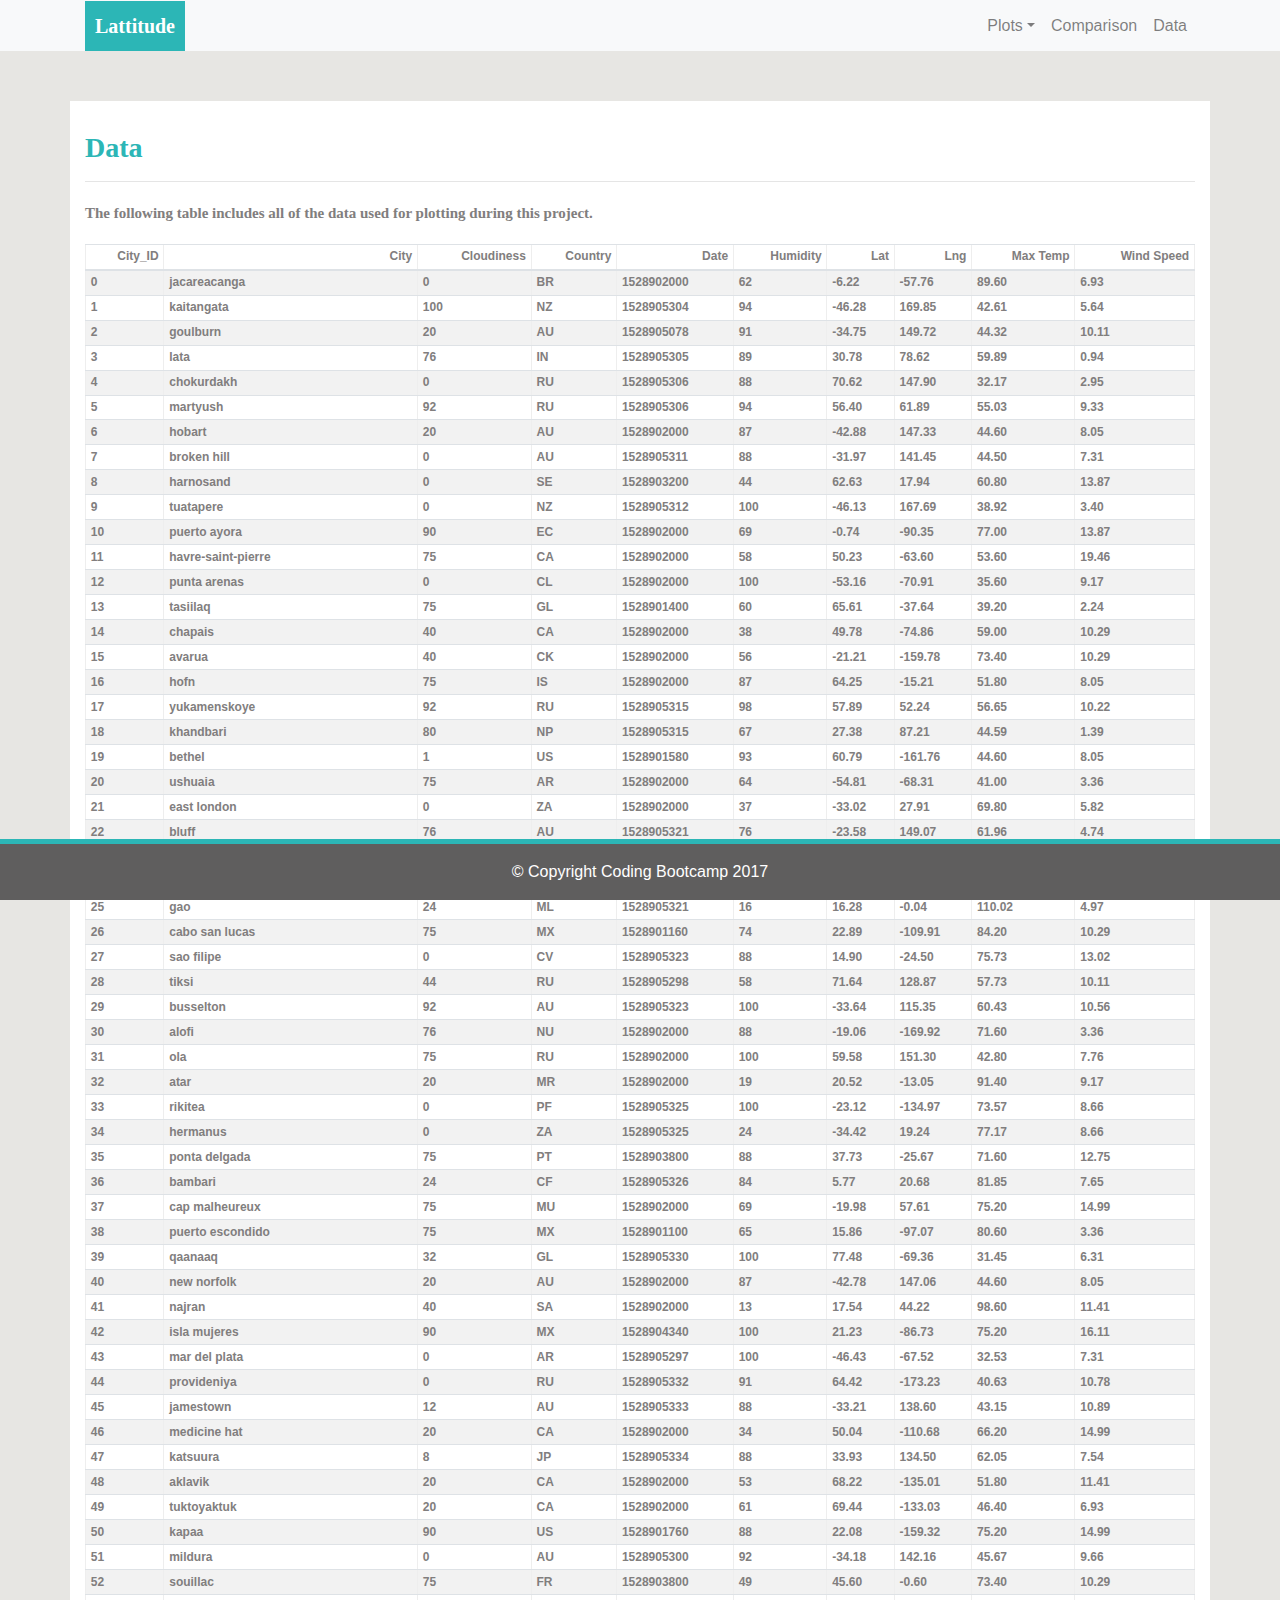
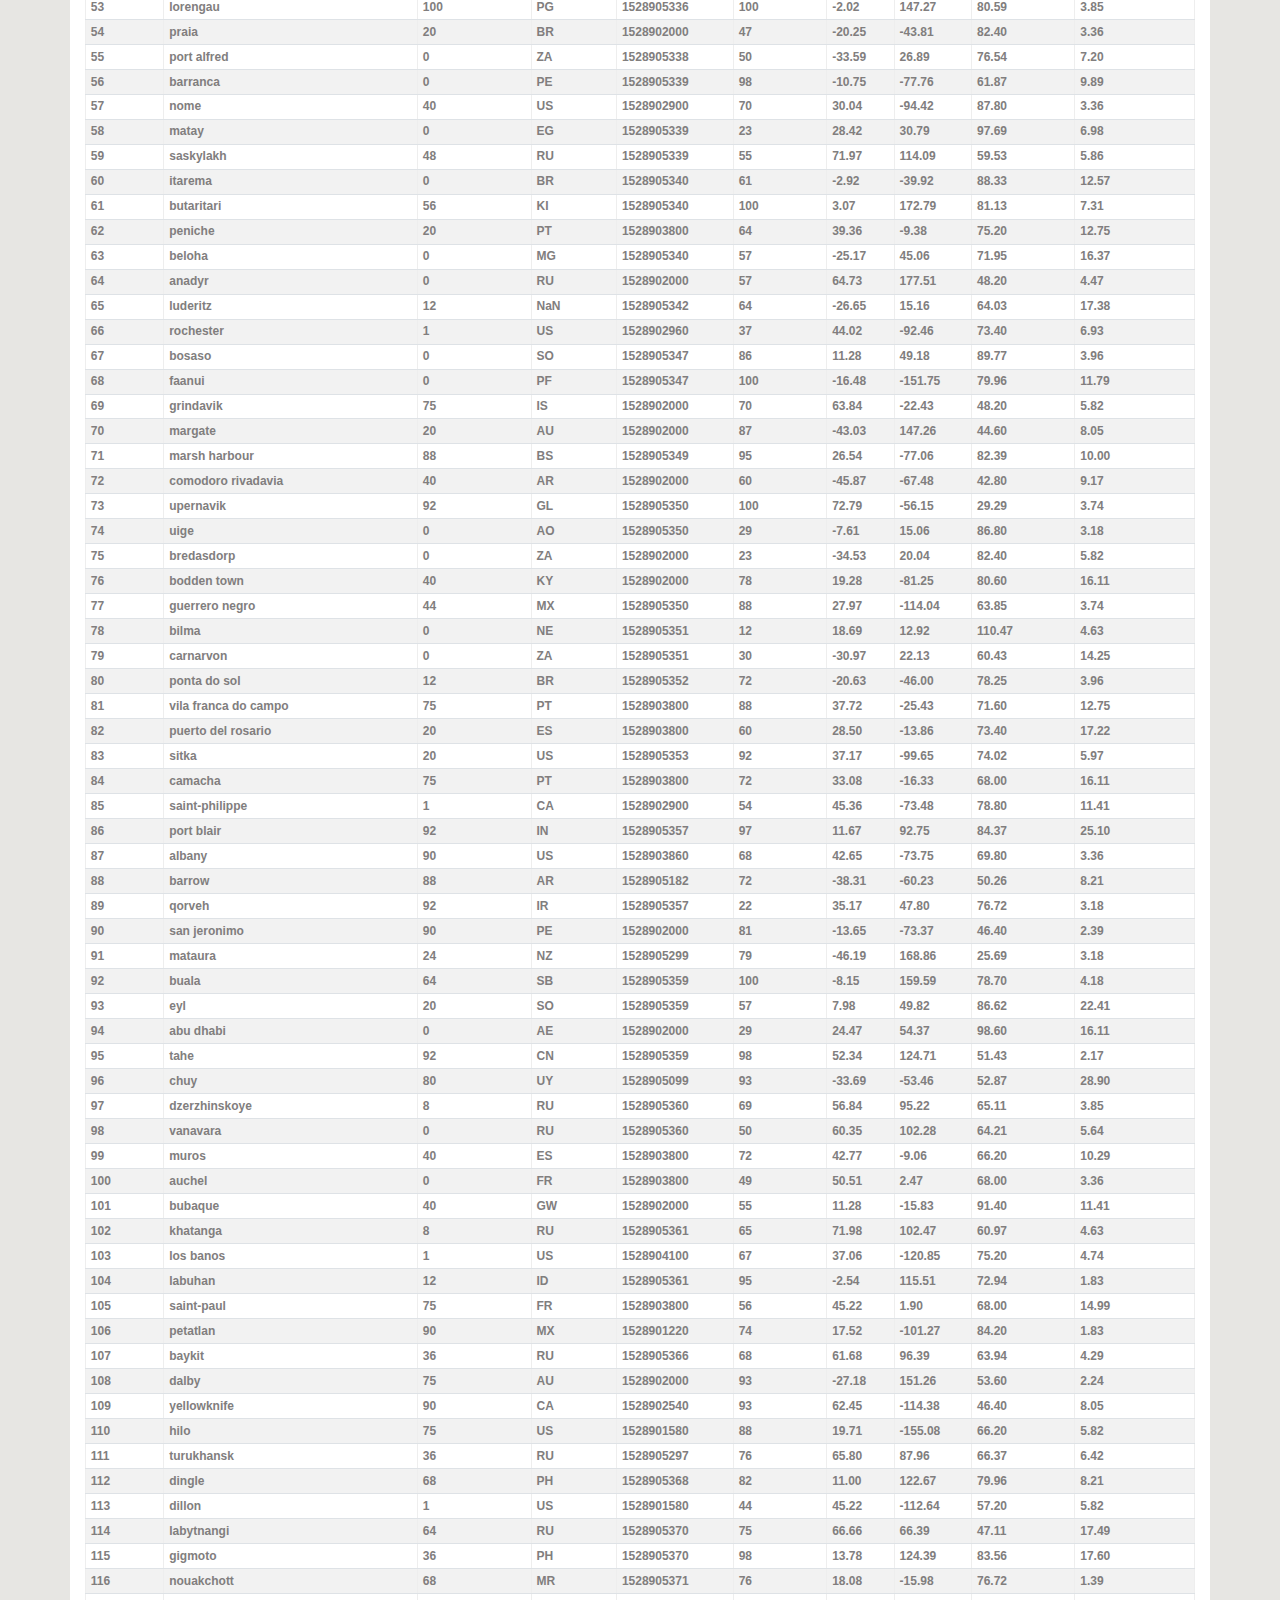
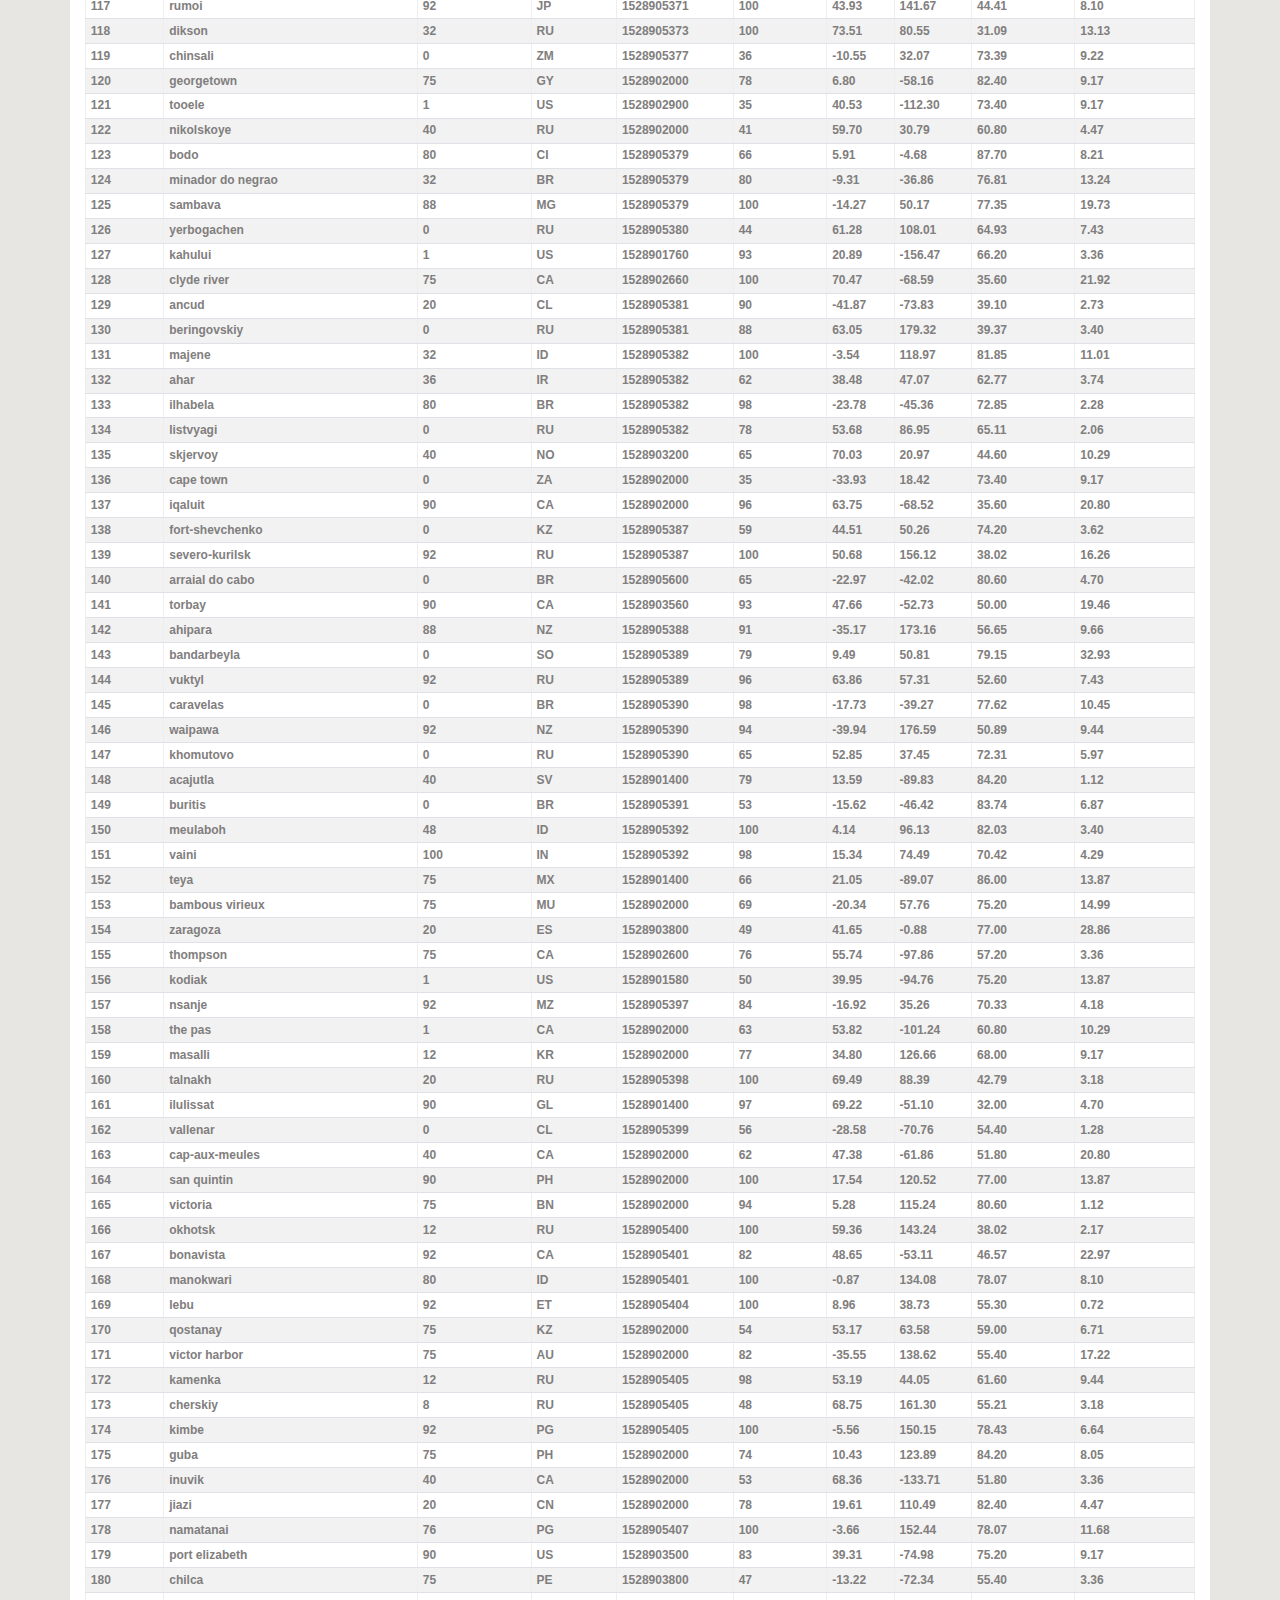
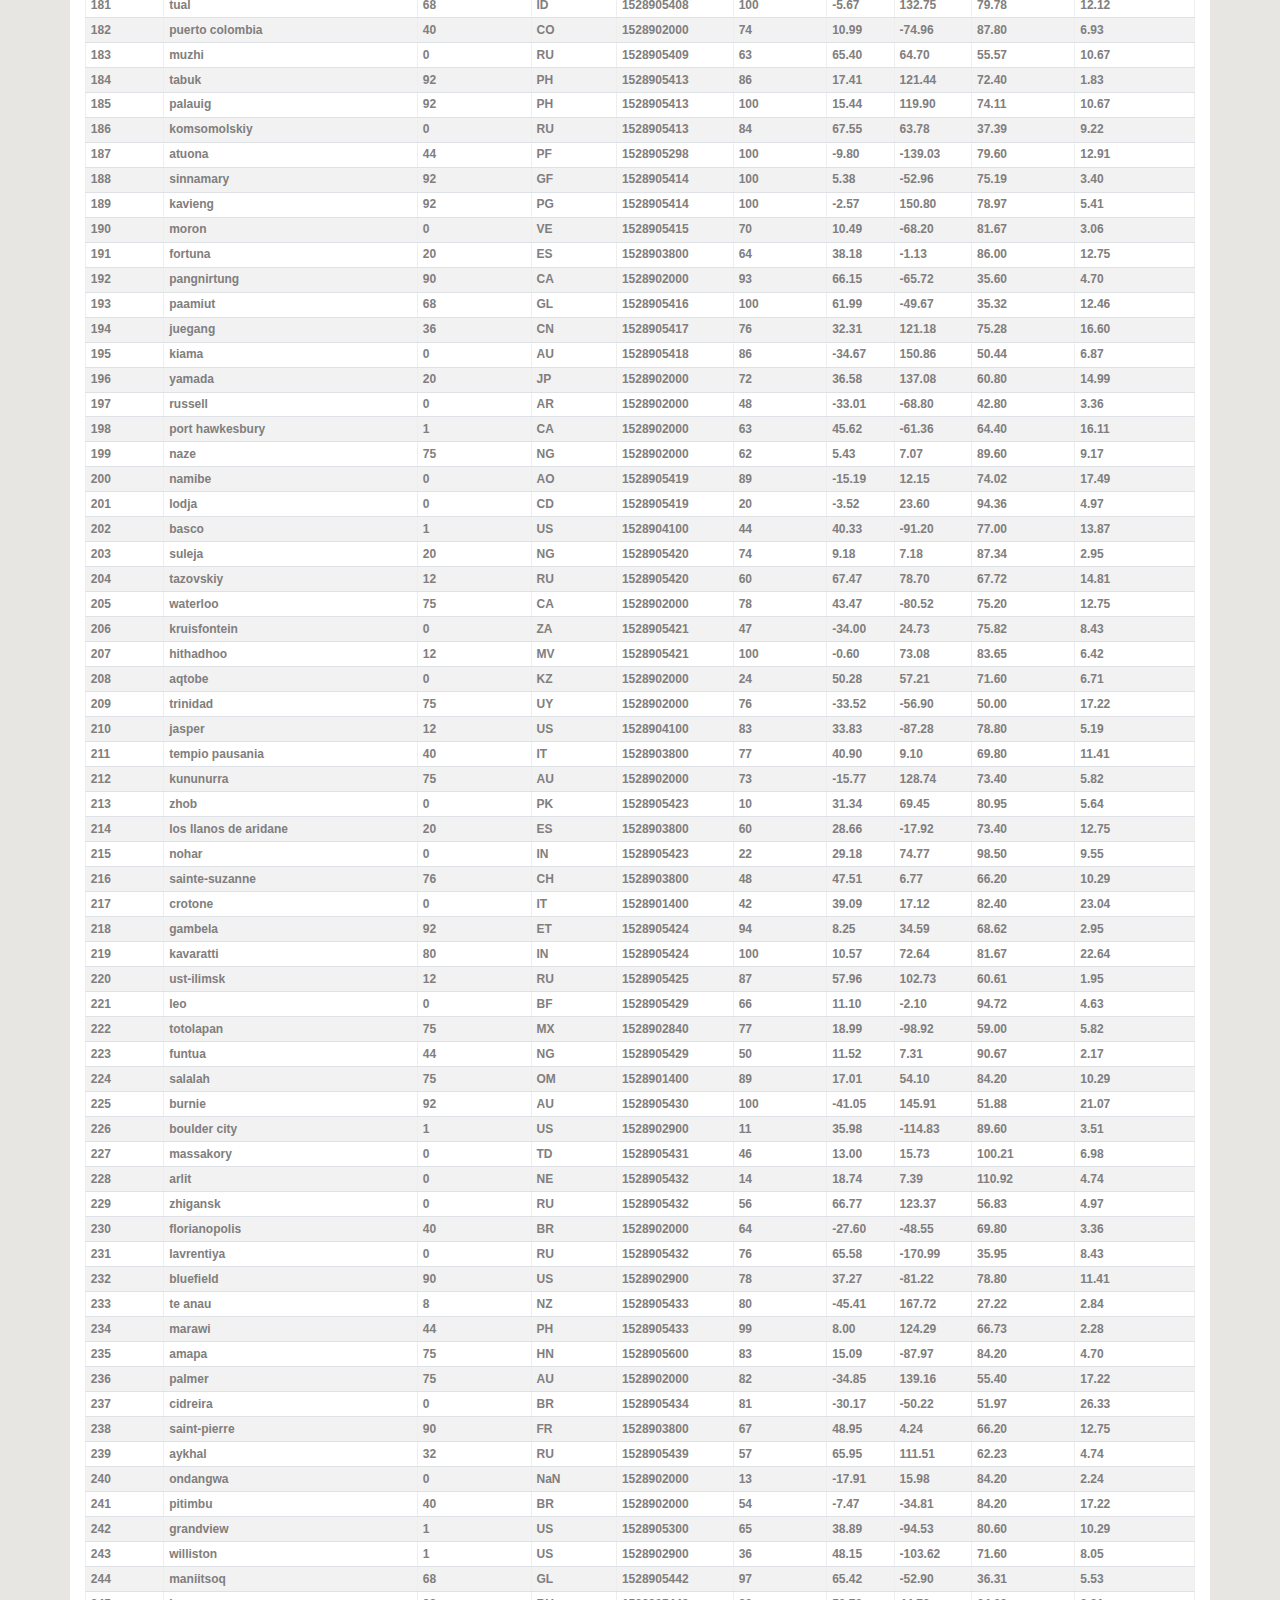
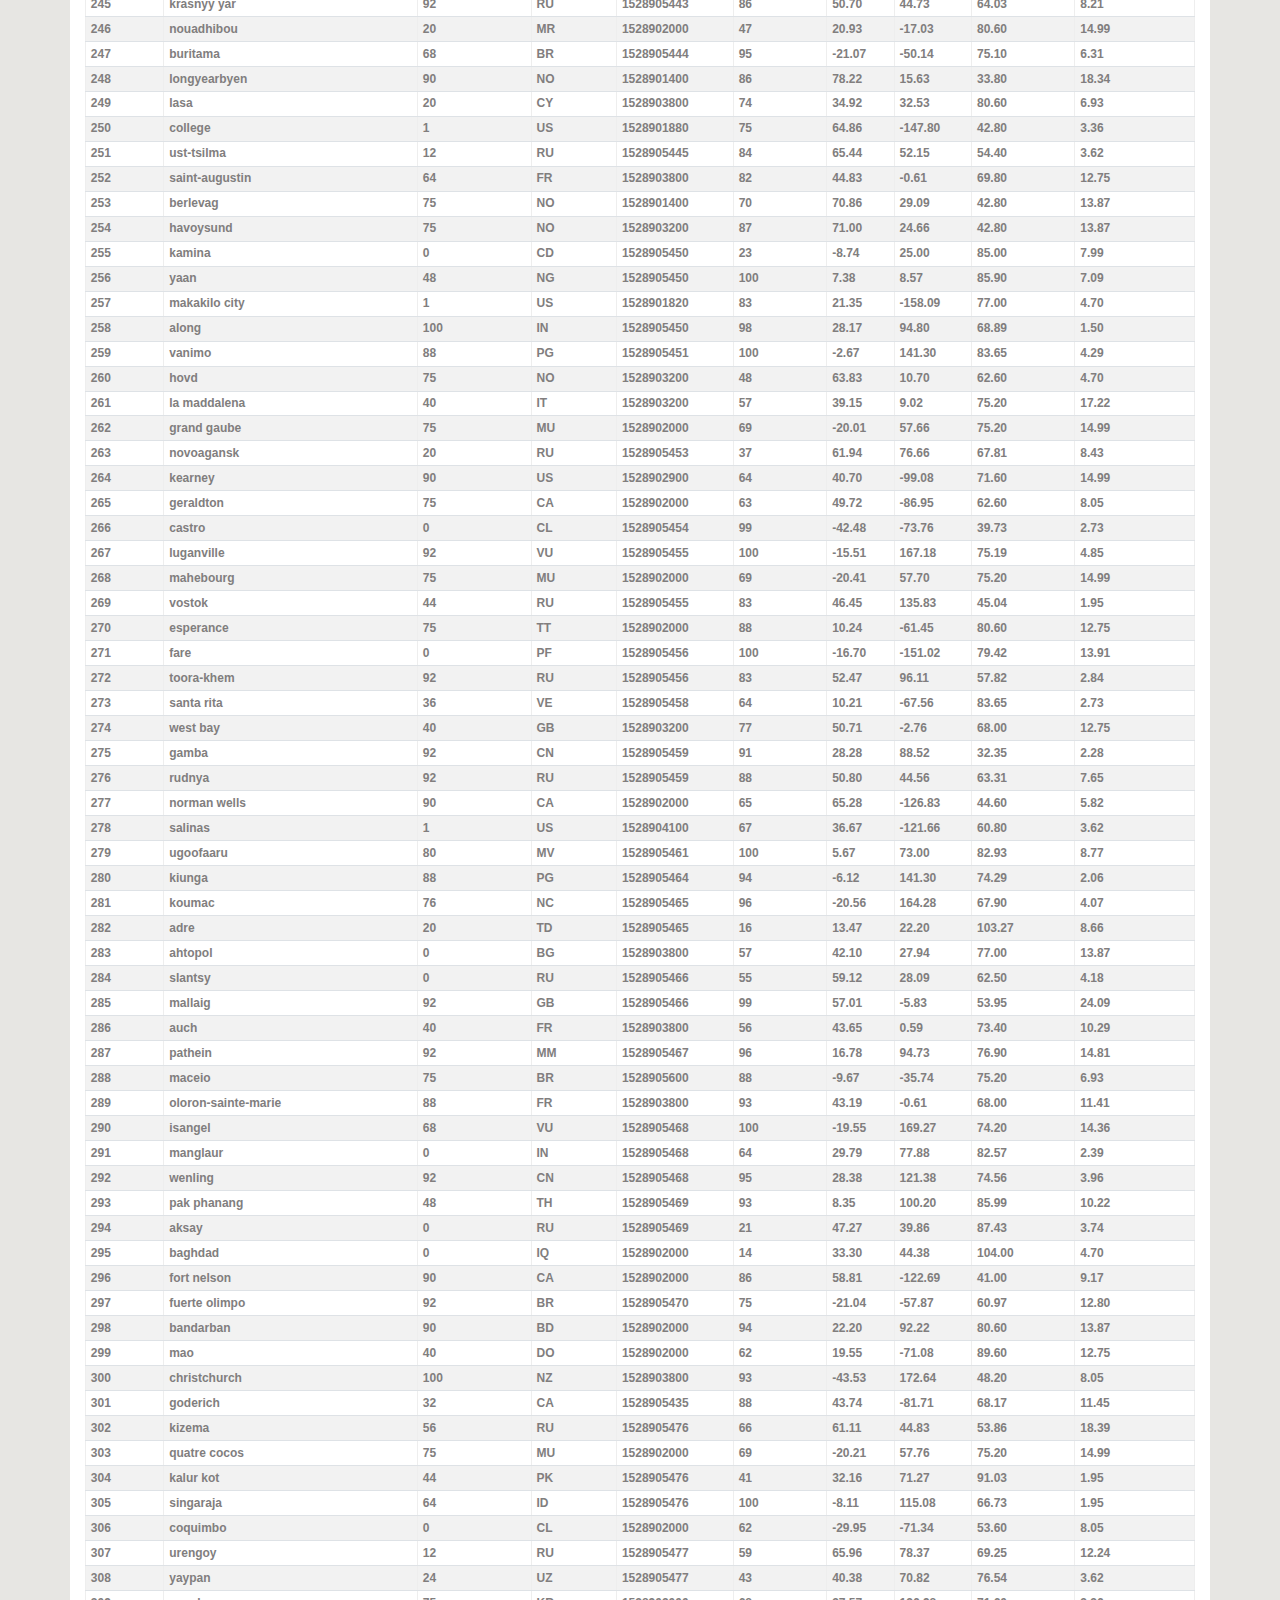
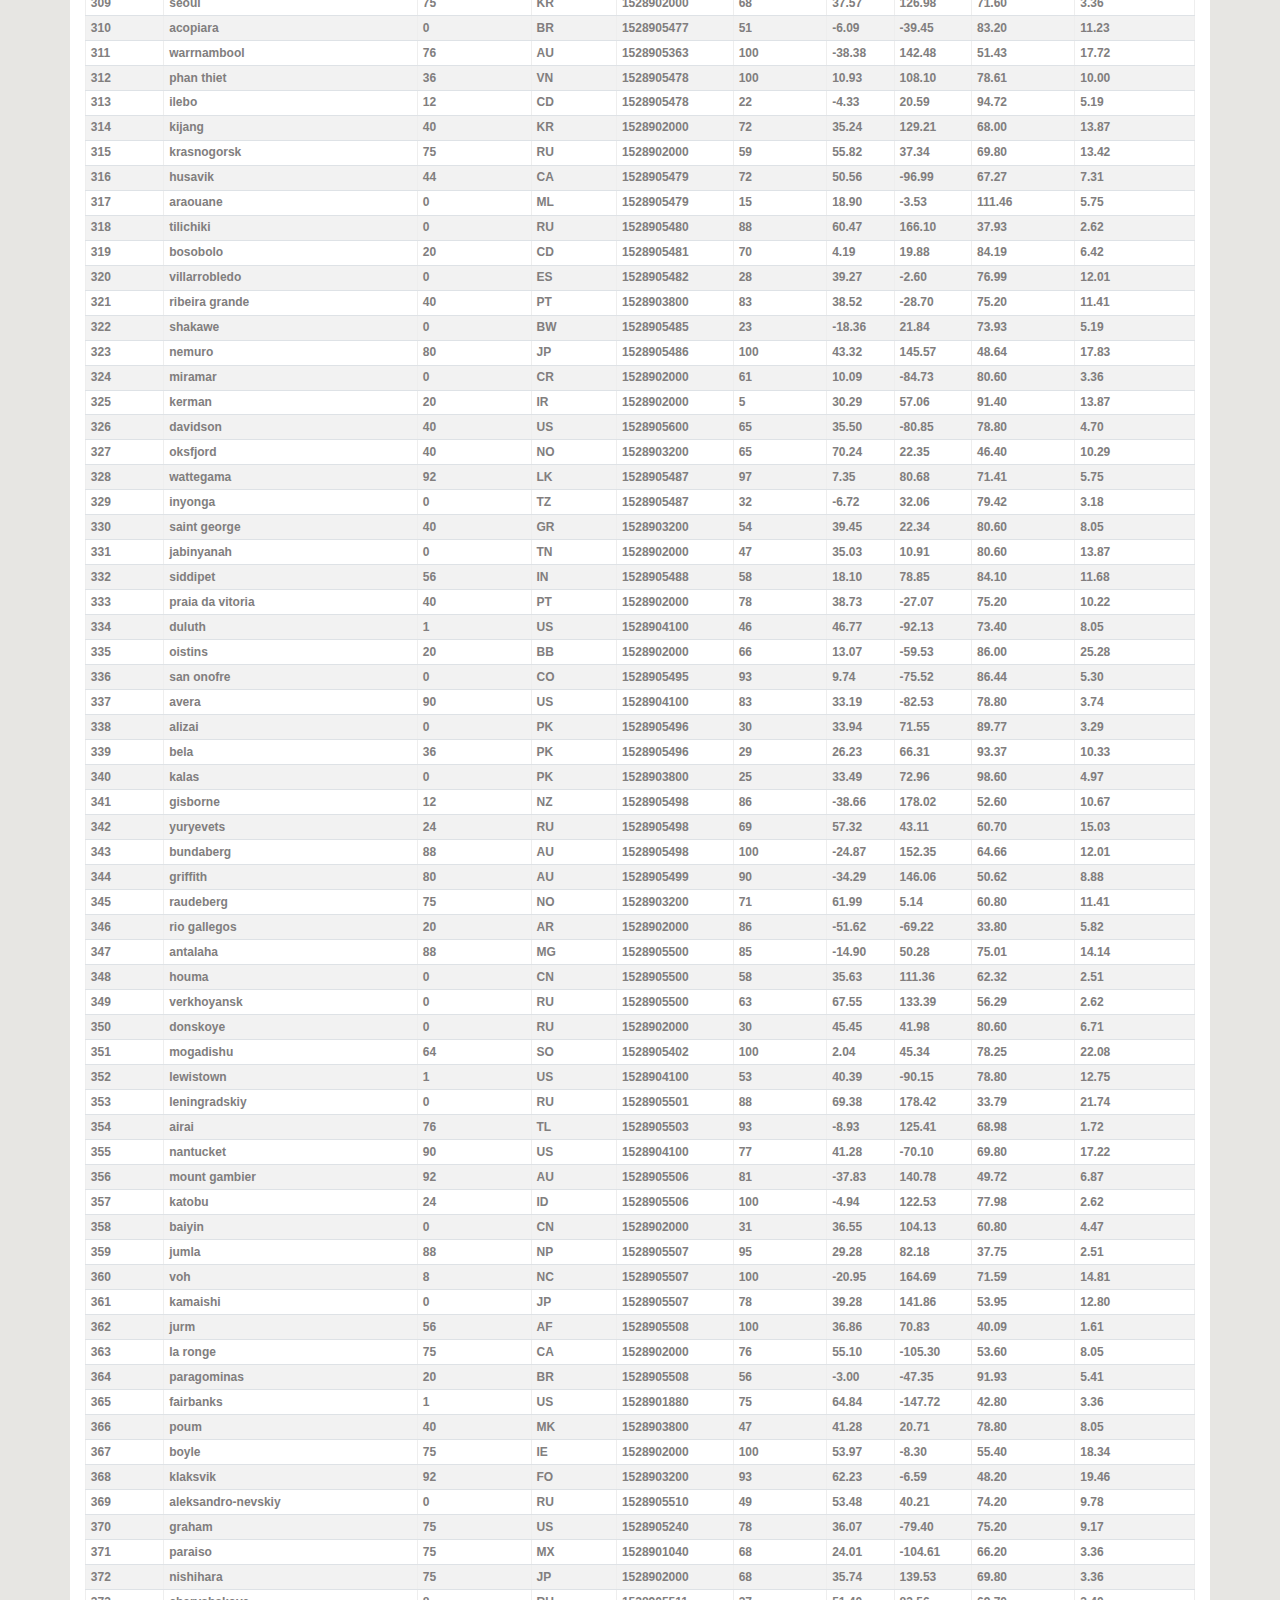
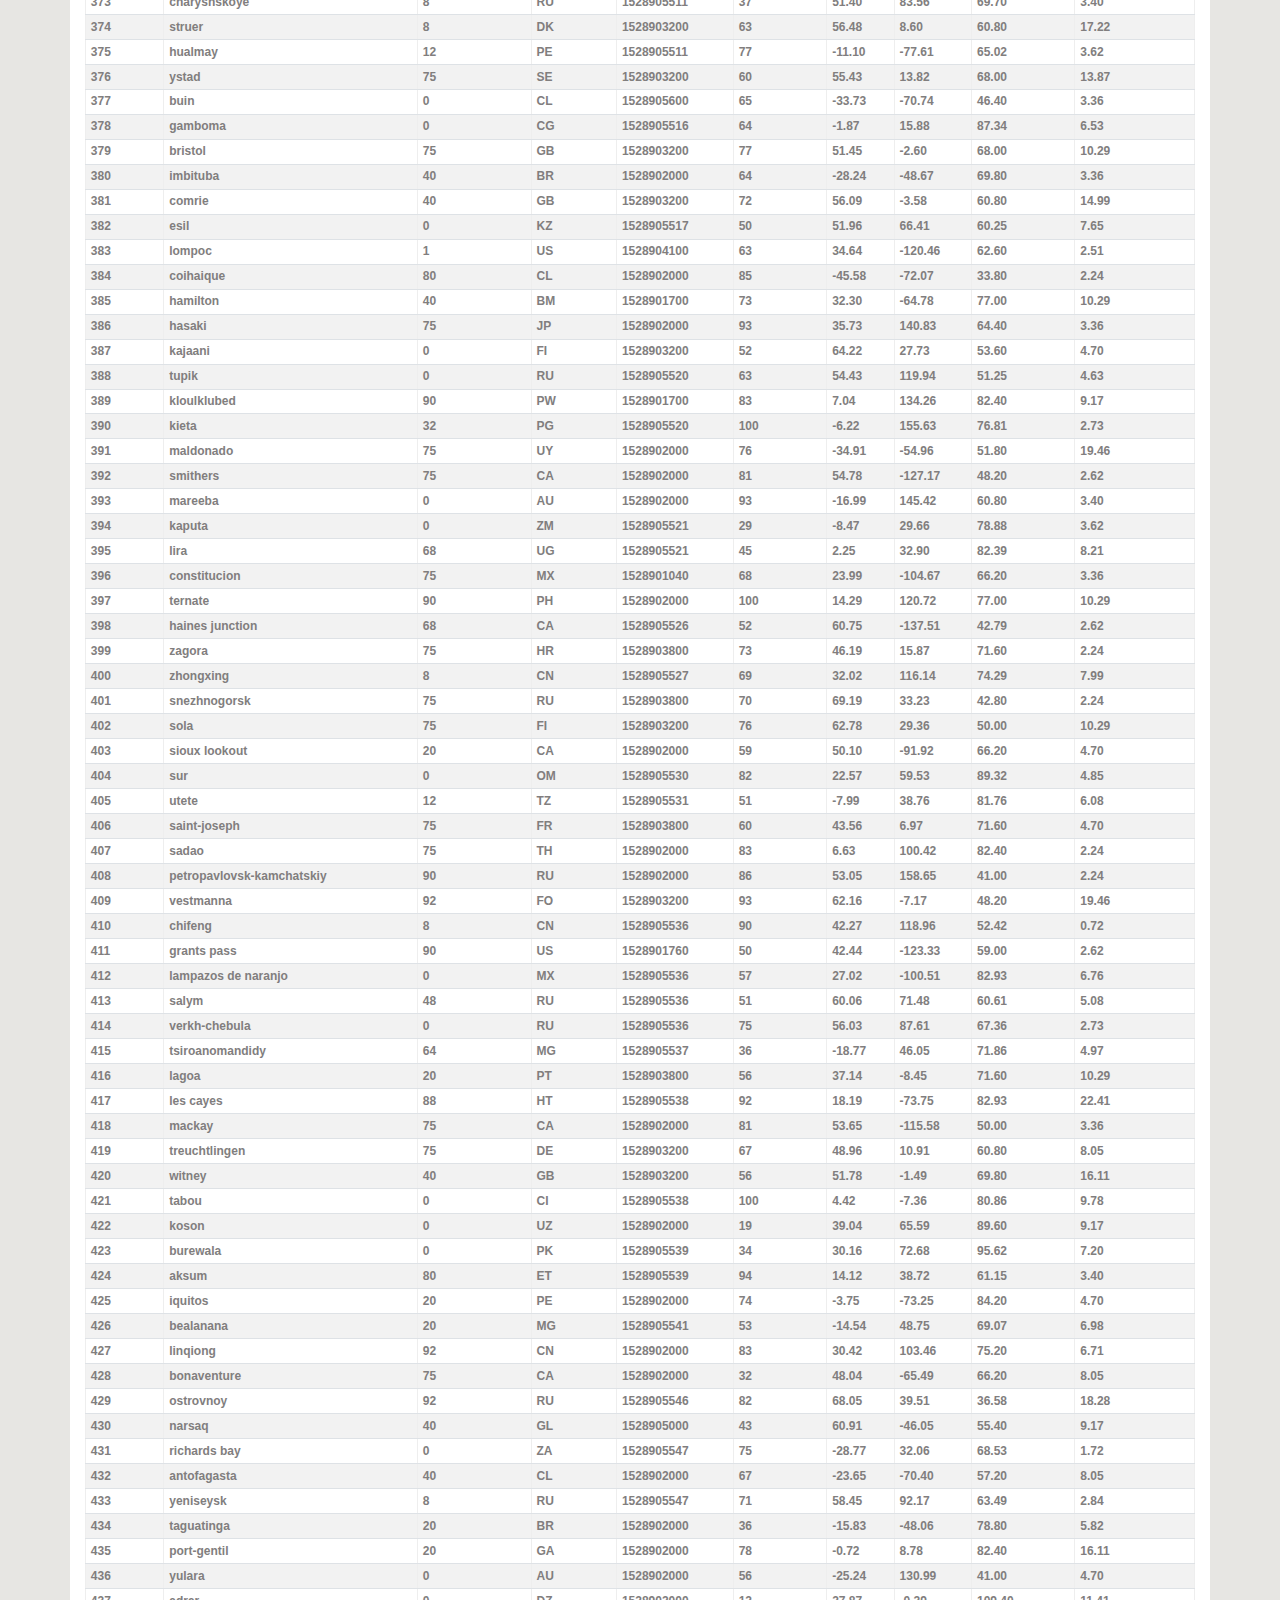
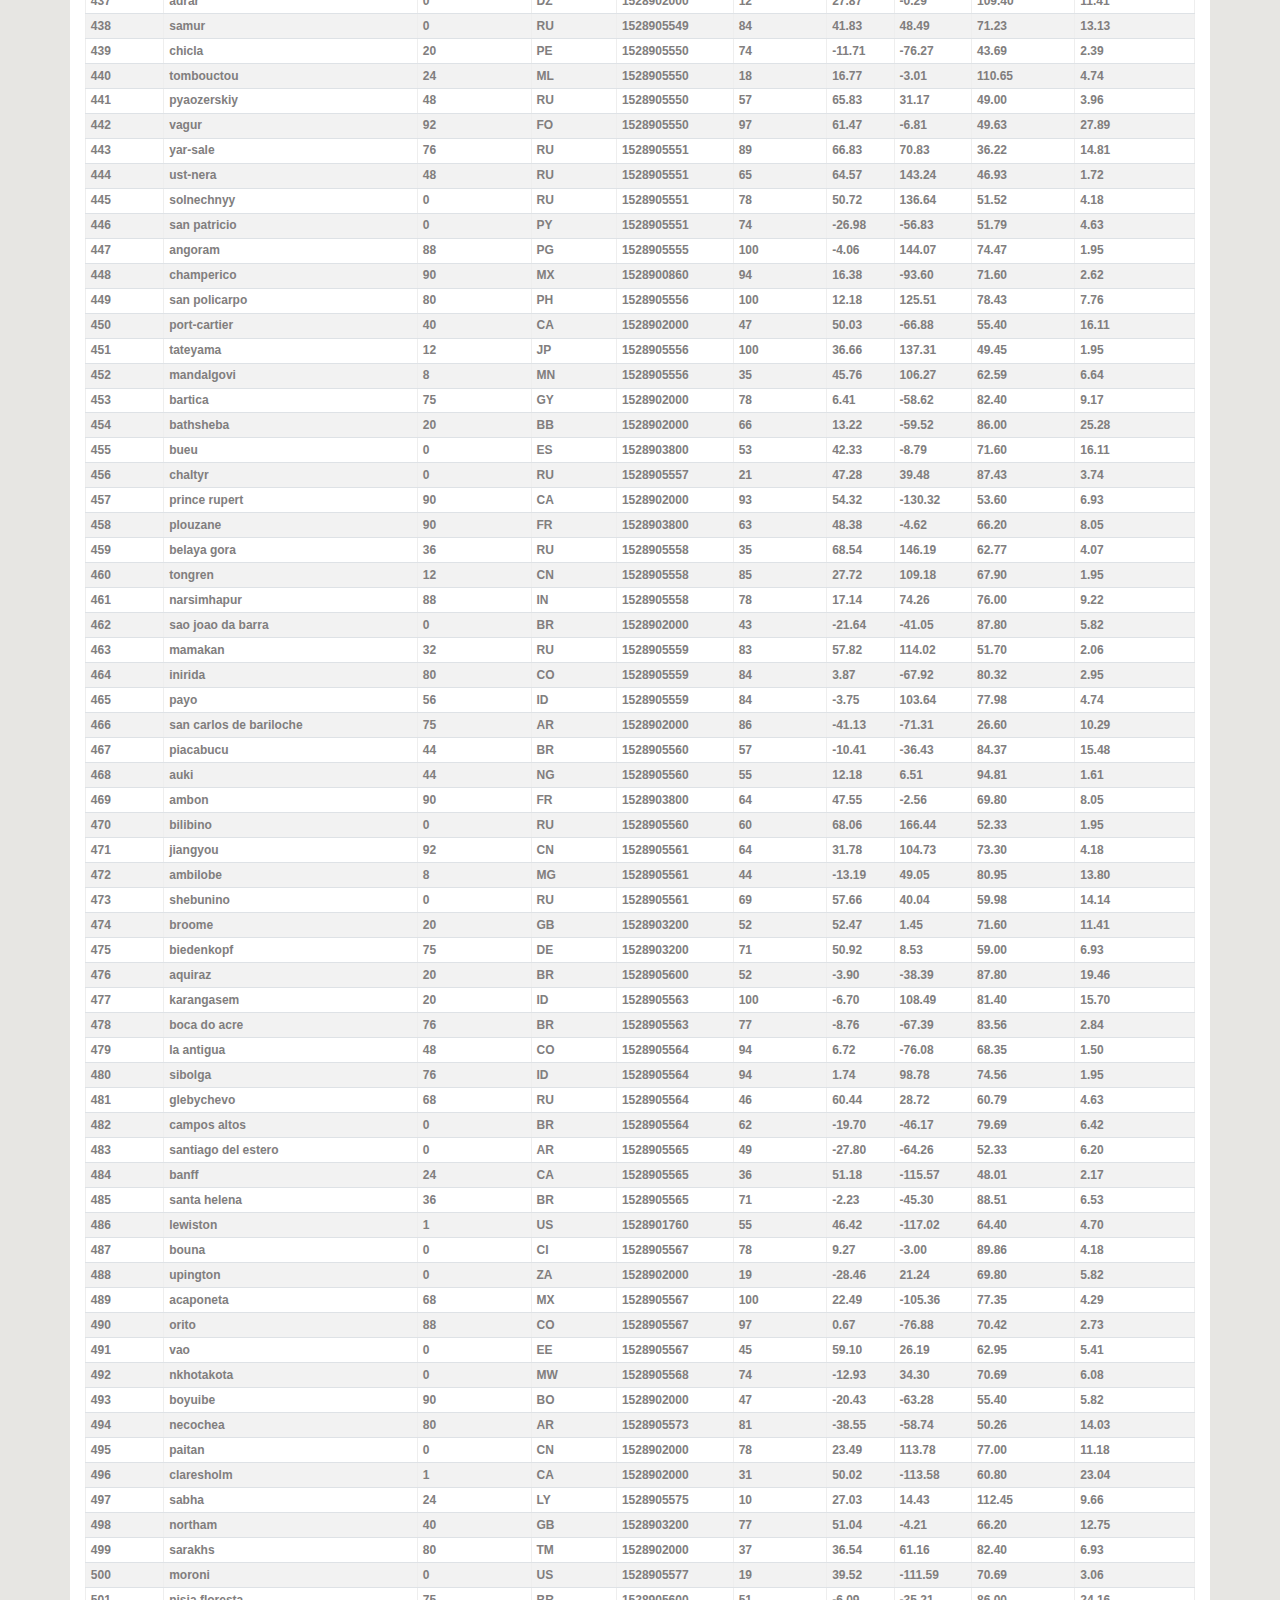
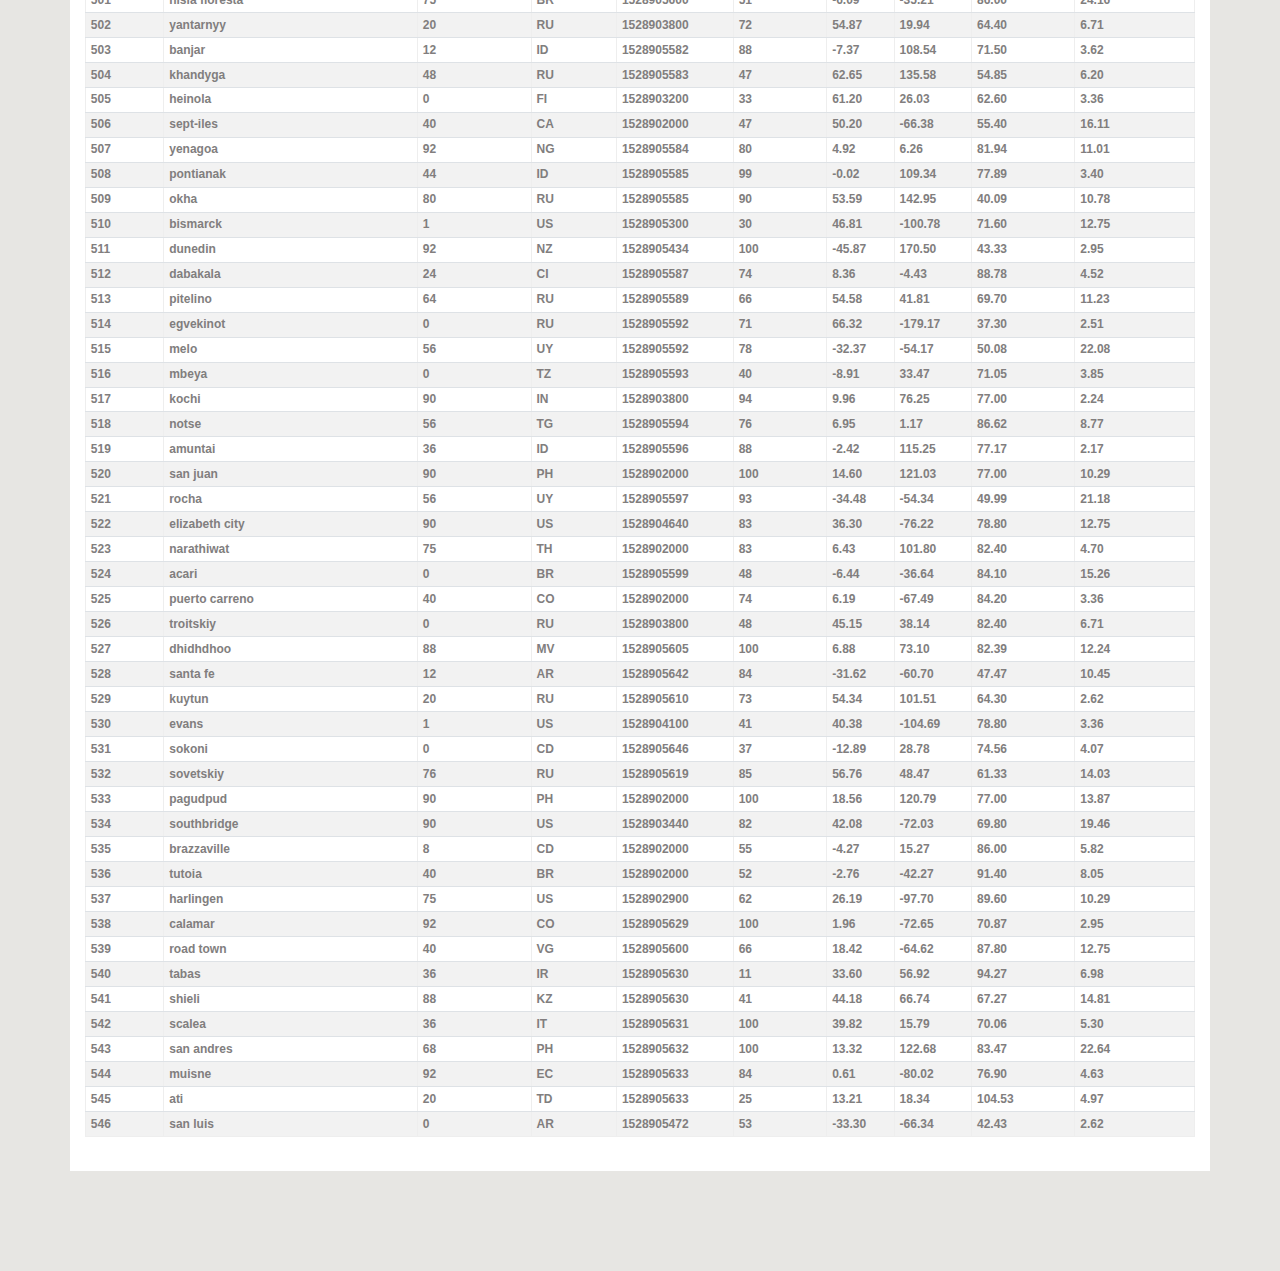
<file: WebVisualizations/data.html>
<!DOCTYPE html>
<html lang="en">
<head>
  <meta charset="UTF-8">
  <meta name="viewport" content="width=device-width, initial-scale=1.0">
  <meta http-equiv="X-UA-Compatible" content="ie=edge">
  <title>Bootstrap Visualization Dashboard</title>
  <link rel="stylesheet" href="https://stackpath.bootstrapcdn.com/bootstrap/4.3.1/css/bootstrap.min.css" integrity="sha384-ggOyR0iXCbMQv3Xipma34MD+dH/1fQ784/j6cY/iJTQUOhcWr7x9JvoRxT2MZw1T" crossorigin="anonymous">
  <script src="https://code.jquery.com/jquery-3.3.1.slim.min.js" integrity="sha384-q8i/X+965DzO0rT7abK41JStQIAqVgRVzpbzo5smXKp4YfRvH+8abtTE1Pi6jizo" crossorigin="anonymous"></script>
  <script src="https://cdnjs.cloudflare.com/ajax/libs/popper.js/1.14.7/umd/popper.min.js" integrity="sha384-UO2eT0CpHqdSJQ6hJty5KVphtPhzWj9WO1clHTMGa3JDZwrnQq4sF86dIHNDz0W1" crossorigin="anonymous"></script>
  <script src="https://stackpath.bootstrapcdn.com/bootstrap/4.3.1/js/bootstrap.min.js" integrity="sha384-JjSmVgyd0p3pXB1rRibZUAYoIIy6OrQ6VrjIEaFf/nJGzIxFDsf4x0xIM+B07jRM" crossorigin="anonymous"></script>
  <link rel="stylesheet" href="style.css">
</head>
<body>
  <nav class="navbar navbar-expand-lg navbar-light bg-light">
    <div class="container">
      <div class="navbar-header">
        <a class="navbar-brand" href="index.html">Lattitude</a>
      </div>
        <button class="navbar-toggler" type="button" data-toggle="collapse" data-target="#collapsibleNavbar">
          <span class="navbar-toggler-icon"></span>
        </button>
        <div class="collapse navbar-collapse" id="collapsibleNavbar">

          <ul class="navbar-nav">
            <li class="nav-item dropdown">
              <a class="nav-link dropdown-toggle" href="plots.html" id="navbarDropdown" role="button" data-toggle="dropdown" aria-haspopup="true" aria-expanded="false">
                Plots</a>
              <div class="dropdown-menu" aria-labelledby="navbarDropdown">
                <a class="dropdown-item" href="maxtemp.html">Max Temperature</a>
                <a class="dropdown-item" href="humidity.html">Humidity</a>
                <a class="dropdown-item" href="cloudiness.html">Cloudiness</a>
                <a class="dropdown-item" href="windspeed.html">Wind Speed</a>
              </div>
             </li>
            <li class="nav-item">
              <a class="nav-link" href="comparison.html">Comparison</a>
            </li>
            <li class="nav-item">
              <a class="nav-link" href="data.html">Data</a>
            </li>
          </ul>
        </div>
    </div>
  </nav>
  <div class='container' id="comparison">
      <div class="row" >
        <div class="col-sm-12 col-md-12">    
          <h3>Data<h3>
          <hr>
          <p>The following table includes all of the data used for plotting during this project.</p>

          <div style="overflow-x:auto;">
            <table border="1" class="dataframe table table-striped table-sm">
              <thead>
                  <tr style="text-align: right;">
                    <th>City_ID</th>
                    <th>City</th>
                    <th>Cloudiness</th>
                    <th>Country</th>
                    <th>Date</th>
                    <th>Humidity</th>
                    <th>Lat</th>
                    <th>Lng</th>
                    <th>Max Temp</th>
                    <th>Wind Speed</th>
                  </tr>
                </thead>
                <tbody>
                    <tr>
                      <th>0</th>
                      <td>jacareacanga</td>
                      <td>0</td>
                      <td>BR</td>
                      <td>1528902000</td>
                      <td>62</td>
                      <td>-6.22</td>
                      <td>-57.76</td>
                      <td>89.60</td>
                      <td>6.93</td>
                    </tr>
                    <tr>
                      <th>1</th>
                      <td>kaitangata</td>
                      <td>100</td>
                      <td>NZ</td>
                      <td>1528905304</td>
                      <td>94</td>
                      <td>-46.28</td>
                      <td>169.85</td>
                      <td>42.61</td>
                      <td>5.64</td>
                    </tr>
                    <tr>
                      <th>2</th>
                      <td>goulburn</td>
                      <td>20</td>
                      <td>AU</td>
                      <td>1528905078</td>
                      <td>91</td>
                      <td>-34.75</td>
                      <td>149.72</td>
                      <td>44.32</td>
                      <td>10.11</td>
                    </tr>
                    <tr>
                      <th>3</th>
                      <td>lata</td>
                      <td>76</td>
                      <td>IN</td>
                      <td>1528905305</td>
                      <td>89</td>
                      <td>30.78</td>
                      <td>78.62</td>
                      <td>59.89</td>
                      <td>0.94</td>
                    </tr>
                    <tr>
                      <th>4</th>
                      <td>chokurdakh</td>
                      <td>0</td>
                      <td>RU</td>
                      <td>1528905306</td>
                      <td>88</td>
                      <td>70.62</td>
                      <td>147.90</td>
                      <td>32.17</td>
                      <td>2.95</td>
                    </tr>
                    <tr>
                      <th>5</th>
                      <td>martyush</td>
                      <td>92</td>
                      <td>RU</td>
                      <td>1528905306</td>
                      <td>94</td>
                      <td>56.40</td>
                      <td>61.89</td>
                      <td>55.03</td>
                      <td>9.33</td>
                    </tr>
                    <tr>
                      <th>6</th>
                      <td>hobart</td>
                      <td>20</td>
                      <td>AU</td>
                      <td>1528902000</td>
                      <td>87</td>
                      <td>-42.88</td>
                      <td>147.33</td>
                      <td>44.60</td>
                      <td>8.05</td>
                    </tr>
                    <tr>
                      <th>7</th>
                      <td>broken hill</td>
                      <td>0</td>
                      <td>AU</td>
                      <td>1528905311</td>
                      <td>88</td>
                      <td>-31.97</td>
                      <td>141.45</td>
                      <td>44.50</td>
                      <td>7.31</td>
                    </tr>
                    <tr>
                      <th>8</th>
                      <td>harnosand</td>
                      <td>0</td>
                      <td>SE</td>
                      <td>1528903200</td>
                      <td>44</td>
                      <td>62.63</td>
                      <td>17.94</td>
                      <td>60.80</td>
                      <td>13.87</td>
                    </tr>
                    <tr>
                      <th>9</th>
                      <td>tuatapere</td>
                      <td>0</td>
                      <td>NZ</td>
                      <td>1528905312</td>
                      <td>100</td>
                      <td>-46.13</td>
                      <td>167.69</td>
                      <td>38.92</td>
                      <td>3.40</td>
                    </tr>
                    <tr>
                      <th>10</th>
                      <td>puerto ayora</td>
                      <td>90</td>
                      <td>EC</td>
                      <td>1528902000</td>
                      <td>69</td>
                      <td>-0.74</td>
                      <td>-90.35</td>
                      <td>77.00</td>
                      <td>13.87</td>
                    </tr>
                    <tr>
                      <th>11</th>
                      <td>havre-saint-pierre</td>
                      <td>75</td>
                      <td>CA</td>
                      <td>1528902000</td>
                      <td>58</td>
                      <td>50.23</td>
                      <td>-63.60</td>
                      <td>53.60</td>
                      <td>19.46</td>
                    </tr>
                    <tr>
                      <th>12</th>
                      <td>punta arenas</td>
                      <td>0</td>
                      <td>CL</td>
                      <td>1528902000</td>
                      <td>100</td>
                      <td>-53.16</td>
                      <td>-70.91</td>
                      <td>35.60</td>
                      <td>9.17</td>
                    </tr>
                    <tr>
                      <th>13</th>
                      <td>tasiilaq</td>
                      <td>75</td>
                      <td>GL</td>
                      <td>1528901400</td>
                      <td>60</td>
                      <td>65.61</td>
                      <td>-37.64</td>
                      <td>39.20</td>
                      <td>2.24</td>
                    </tr>
                    <tr>
                      <th>14</th>
                      <td>chapais</td>
                      <td>40</td>
                      <td>CA</td>
                      <td>1528902000</td>
                      <td>38</td>
                      <td>49.78</td>
                      <td>-74.86</td>
                      <td>59.00</td>
                      <td>10.29</td>
                    </tr>
                    <tr>
                      <th>15</th>
                      <td>avarua</td>
                      <td>40</td>
                      <td>CK</td>
                      <td>1528902000</td>
                      <td>56</td>
                      <td>-21.21</td>
                      <td>-159.78</td>
                      <td>73.40</td>
                      <td>10.29</td>
                    </tr>
                    <tr>
                      <th>16</th>
                      <td>hofn</td>
                      <td>75</td>
                      <td>IS</td>
                      <td>1528902000</td>
                      <td>87</td>
                      <td>64.25</td>
                      <td>-15.21</td>
                      <td>51.80</td>
                      <td>8.05</td>
                    </tr>
                    <tr>
                      <th>17</th>
                      <td>yukamenskoye</td>
                      <td>92</td>
                      <td>RU</td>
                      <td>1528905315</td>
                      <td>98</td>
                      <td>57.89</td>
                      <td>52.24</td>
                      <td>56.65</td>
                      <td>10.22</td>
                    </tr>
                    <tr>
                      <th>18</th>
                      <td>khandbari</td>
                      <td>80</td>
                      <td>NP</td>
                      <td>1528905315</td>
                      <td>67</td>
                      <td>27.38</td>
                      <td>87.21</td>
                      <td>44.59</td>
                      <td>1.39</td>
                    </tr>
                    <tr>
                      <th>19</th>
                      <td>bethel</td>
                      <td>1</td>
                      <td>US</td>
                      <td>1528901580</td>
                      <td>93</td>
                      <td>60.79</td>
                      <td>-161.76</td>
                      <td>44.60</td>
                      <td>8.05</td>
                    </tr>
                    <tr>
                      <th>20</th>
                      <td>ushuaia</td>
                      <td>75</td>
                      <td>AR</td>
                      <td>1528902000</td>
                      <td>64</td>
                      <td>-54.81</td>
                      <td>-68.31</td>
                      <td>41.00</td>
                      <td>3.36</td>
                    </tr>
                    <tr>
                      <th>21</th>
                      <td>east london</td>
                      <td>0</td>
                      <td>ZA</td>
                      <td>1528902000</td>
                      <td>37</td>
                      <td>-33.02</td>
                      <td>27.91</td>
                      <td>69.80</td>
                      <td>5.82</td>
                    </tr>
                    <tr>
                      <th>22</th>
                      <td>bluff</td>
                      <td>76</td>
                      <td>AU</td>
                      <td>1528905321</td>
                      <td>76</td>
                      <td>-23.58</td>
                      <td>149.07</td>
                      <td>61.96</td>
                      <td>4.74</td>
                    </tr>
                    <tr>
                      <th>23</th>
                      <td>mount isa</td>
                      <td>75</td>
                      <td>AU</td>
                      <td>1528902000</td>
                      <td>100</td>
                      <td>-20.73</td>
                      <td>139.49</td>
                      <td>64.40</td>
                      <td>3.29</td>
                    </tr>
                    <tr>
                      <th>24</th>
                      <td>pevek</td>
                      <td>0</td>
                      <td>RU</td>
                      <td>1528905321</td>
                      <td>71</td>
                      <td>69.70</td>
                      <td>170.27</td>
                      <td>36.94</td>
                      <td>6.98</td>
                    </tr>
                    <tr>
                      <th>25</th>
                      <td>gao</td>
                      <td>24</td>
                      <td>ML</td>
                      <td>1528905321</td>
                      <td>16</td>
                      <td>16.28</td>
                      <td>-0.04</td>
                      <td>110.02</td>
                      <td>4.97</td>
                    </tr>
                    <tr>
                      <th>26</th>
                      <td>cabo san lucas</td>
                      <td>75</td>
                      <td>MX</td>
                      <td>1528901160</td>
                      <td>74</td>
                      <td>22.89</td>
                      <td>-109.91</td>
                      <td>84.20</td>
                      <td>10.29</td>
                    </tr>
                    <tr>
                      <th>27</th>
                      <td>sao filipe</td>
                      <td>0</td>
                      <td>CV</td>
                      <td>1528905323</td>
                      <td>88</td>
                      <td>14.90</td>
                      <td>-24.50</td>
                      <td>75.73</td>
                      <td>13.02</td>
                    </tr>
                    <tr>
                      <th>28</th>
                      <td>tiksi</td>
                      <td>44</td>
                      <td>RU</td>
                      <td>1528905298</td>
                      <td>58</td>
                      <td>71.64</td>
                      <td>128.87</td>
                      <td>57.73</td>
                      <td>10.11</td>
                    </tr>
                    <tr>
                      <th>29</th>
                      <td>busselton</td>
                      <td>92</td>
                      <td>AU</td>
                      <td>1528905323</td>
                      <td>100</td>
                      <td>-33.64</td>
                      <td>115.35</td>
                      <td>60.43</td>
                      <td>10.56</td>
                    </tr>
                    <tr>
                      <th>30</th>
                      <td>alofi</td>
                      <td>76</td>
                      <td>NU</td>
                      <td>1528902000</td>
                      <td>88</td>
                      <td>-19.06</td>
                      <td>-169.92</td>
                      <td>71.60</td>
                      <td>3.36</td>
                    </tr>
                    <tr>
                      <th>31</th>
                      <td>ola</td>
                      <td>75</td>
                      <td>RU</td>
                      <td>1528902000</td>
                      <td>100</td>
                      <td>59.58</td>
                      <td>151.30</td>
                      <td>42.80</td>
                      <td>7.76</td>
                    </tr>
                    <tr>
                      <th>32</th>
                      <td>atar</td>
                      <td>20</td>
                      <td>MR</td>
                      <td>1528902000</td>
                      <td>19</td>
                      <td>20.52</td>
                      <td>-13.05</td>
                      <td>91.40</td>
                      <td>9.17</td>
                    </tr>
                    <tr>
                      <th>33</th>
                      <td>rikitea</td>
                      <td>0</td>
                      <td>PF</td>
                      <td>1528905325</td>
                      <td>100</td>
                      <td>-23.12</td>
                      <td>-134.97</td>
                      <td>73.57</td>
                      <td>8.66</td>
                    </tr>
                    <tr>
                      <th>34</th>
                      <td>hermanus</td>
                      <td>0</td>
                      <td>ZA</td>
                      <td>1528905325</td>
                      <td>24</td>
                      <td>-34.42</td>
                      <td>19.24</td>
                      <td>77.17</td>
                      <td>8.66</td>
                    </tr>
                    <tr>
                      <th>35</th>
                      <td>ponta delgada</td>
                      <td>75</td>
                      <td>PT</td>
                      <td>1528903800</td>
                      <td>88</td>
                      <td>37.73</td>
                      <td>-25.67</td>
                      <td>71.60</td>
                      <td>12.75</td>
                    </tr>
                    <tr>
                      <th>36</th>
                      <td>bambari</td>
                      <td>24</td>
                      <td>CF</td>
                      <td>1528905326</td>
                      <td>84</td>
                      <td>5.77</td>
                      <td>20.68</td>
                      <td>81.85</td>
                      <td>7.65</td>
                    </tr>
                    <tr>
                      <th>37</th>
                      <td>cap malheureux</td>
                      <td>75</td>
                      <td>MU</td>
                      <td>1528902000</td>
                      <td>69</td>
                      <td>-19.98</td>
                      <td>57.61</td>
                      <td>75.20</td>
                      <td>14.99</td>
                    </tr>
                    <tr>
                      <th>38</th>
                      <td>puerto escondido</td>
                      <td>75</td>
                      <td>MX</td>
                      <td>1528901100</td>
                      <td>65</td>
                      <td>15.86</td>
                      <td>-97.07</td>
                      <td>80.60</td>
                      <td>3.36</td>
                    </tr>
                    <tr>
                      <th>39</th>
                      <td>qaanaaq</td>
                      <td>32</td>
                      <td>GL</td>
                      <td>1528905330</td>
                      <td>100</td>
                      <td>77.48</td>
                      <td>-69.36</td>
                      <td>31.45</td>
                      <td>6.31</td>
                    </tr>
                    <tr>
                      <th>40</th>
                      <td>new norfolk</td>
                      <td>20</td>
                      <td>AU</td>
                      <td>1528902000</td>
                      <td>87</td>
                      <td>-42.78</td>
                      <td>147.06</td>
                      <td>44.60</td>
                      <td>8.05</td>
                    </tr>
                    <tr>
                      <th>41</th>
                      <td>najran</td>
                      <td>40</td>
                      <td>SA</td>
                      <td>1528902000</td>
                      <td>13</td>
                      <td>17.54</td>
                      <td>44.22</td>
                      <td>98.60</td>
                      <td>11.41</td>
                    </tr>
                    <tr>
                      <th>42</th>
                      <td>isla mujeres</td>
                      <td>90</td>
                      <td>MX</td>
                      <td>1528904340</td>
                      <td>100</td>
                      <td>21.23</td>
                      <td>-86.73</td>
                      <td>75.20</td>
                      <td>16.11</td>
                    </tr>
                    <tr>
                      <th>43</th>
                      <td>mar del plata</td>
                      <td>0</td>
                      <td>AR</td>
                      <td>1528905297</td>
                      <td>100</td>
                      <td>-46.43</td>
                      <td>-67.52</td>
                      <td>32.53</td>
                      <td>7.31</td>
                    </tr>
                    <tr>
                      <th>44</th>
                      <td>provideniya</td>
                      <td>0</td>
                      <td>RU</td>
                      <td>1528905332</td>
                      <td>91</td>
                      <td>64.42</td>
                      <td>-173.23</td>
                      <td>40.63</td>
                      <td>10.78</td>
                    </tr>
                    <tr>
                      <th>45</th>
                      <td>jamestown</td>
                      <td>12</td>
                      <td>AU</td>
                      <td>1528905333</td>
                      <td>88</td>
                      <td>-33.21</td>
                      <td>138.60</td>
                      <td>43.15</td>
                      <td>10.89</td>
                    </tr>
                    <tr>
                      <th>46</th>
                      <td>medicine hat</td>
                      <td>20</td>
                      <td>CA</td>
                      <td>1528902000</td>
                      <td>34</td>
                      <td>50.04</td>
                      <td>-110.68</td>
                      <td>66.20</td>
                      <td>14.99</td>
                    </tr>
                    <tr>
                      <th>47</th>
                      <td>katsuura</td>
                      <td>8</td>
                      <td>JP</td>
                      <td>1528905334</td>
                      <td>88</td>
                      <td>33.93</td>
                      <td>134.50</td>
                      <td>62.05</td>
                      <td>7.54</td>
                    </tr>
                    <tr>
                      <th>48</th>
                      <td>aklavik</td>
                      <td>20</td>
                      <td>CA</td>
                      <td>1528902000</td>
                      <td>53</td>
                      <td>68.22</td>
                      <td>-135.01</td>
                      <td>51.80</td>
                      <td>11.41</td>
                    </tr>
                    <tr>
                      <th>49</th>
                      <td>tuktoyaktuk</td>
                      <td>20</td>
                      <td>CA</td>
                      <td>1528902000</td>
                      <td>61</td>
                      <td>69.44</td>
                      <td>-133.03</td>
                      <td>46.40</td>
                      <td>6.93</td>
                    </tr>
                    <tr>
                      <th>50</th>
                      <td>kapaa</td>
                      <td>90</td>
                      <td>US</td>
                      <td>1528901760</td>
                      <td>88</td>
                      <td>22.08</td>
                      <td>-159.32</td>
                      <td>75.20</td>
                      <td>14.99</td>
                    </tr>
                    <tr>
                      <th>51</th>
                      <td>mildura</td>
                      <td>0</td>
                      <td>AU</td>
                      <td>1528905300</td>
                      <td>92</td>
                      <td>-34.18</td>
                      <td>142.16</td>
                      <td>45.67</td>
                      <td>9.66</td>
                    </tr>
                    <tr>
                      <th>52</th>
                      <td>souillac</td>
                      <td>75</td>
                      <td>FR</td>
                      <td>1528903800</td>
                      <td>49</td>
                      <td>45.60</td>
                      <td>-0.60</td>
                      <td>73.40</td>
                      <td>10.29</td>
                    </tr>
                    <tr>
                      <th>53</th>
                      <td>lorengau</td>
                      <td>100</td>
                      <td>PG</td>
                      <td>1528905336</td>
                      <td>100</td>
                      <td>-2.02</td>
                      <td>147.27</td>
                      <td>80.59</td>
                      <td>3.85</td>
                    </tr>
                    <tr>
                      <th>54</th>
                      <td>praia</td>
                      <td>20</td>
                      <td>BR</td>
                      <td>1528902000</td>
                      <td>47</td>
                      <td>-20.25</td>
                      <td>-43.81</td>
                      <td>82.40</td>
                      <td>3.36</td>
                    </tr>
                    <tr>
                      <th>55</th>
                      <td>port alfred</td>
                      <td>0</td>
                      <td>ZA</td>
                      <td>1528905338</td>
                      <td>50</td>
                      <td>-33.59</td>
                      <td>26.89</td>
                      <td>76.54</td>
                      <td>7.20</td>
                    </tr>
                    <tr>
                      <th>56</th>
                      <td>barranca</td>
                      <td>0</td>
                      <td>PE</td>
                      <td>1528905339</td>
                      <td>98</td>
                      <td>-10.75</td>
                      <td>-77.76</td>
                      <td>61.87</td>
                      <td>9.89</td>
                    </tr>
                    <tr>
                      <th>57</th>
                      <td>nome</td>
                      <td>40</td>
                      <td>US</td>
                      <td>1528902900</td>
                      <td>70</td>
                      <td>30.04</td>
                      <td>-94.42</td>
                      <td>87.80</td>
                      <td>3.36</td>
                    </tr>
                    <tr>
                      <th>58</th>
                      <td>matay</td>
                      <td>0</td>
                      <td>EG</td>
                      <td>1528905339</td>
                      <td>23</td>
                      <td>28.42</td>
                      <td>30.79</td>
                      <td>97.69</td>
                      <td>6.98</td>
                    </tr>
                    <tr>
                      <th>59</th>
                      <td>saskylakh</td>
                      <td>48</td>
                      <td>RU</td>
                      <td>1528905339</td>
                      <td>55</td>
                      <td>71.97</td>
                      <td>114.09</td>
                      <td>59.53</td>
                      <td>5.86</td>
                    </tr>
                    <tr>
                      <th>60</th>
                      <td>itarema</td>
                      <td>0</td>
                      <td>BR</td>
                      <td>1528905340</td>
                      <td>61</td>
                      <td>-2.92</td>
                      <td>-39.92</td>
                      <td>88.33</td>
                      <td>12.57</td>
                    </tr>
                    <tr>
                      <th>61</th>
                      <td>butaritari</td>
                      <td>56</td>
                      <td>KI</td>
                      <td>1528905340</td>
                      <td>100</td>
                      <td>3.07</td>
                      <td>172.79</td>
                      <td>81.13</td>
                      <td>7.31</td>
                    </tr>
                    <tr>
                      <th>62</th>
                      <td>peniche</td>
                      <td>20</td>
                      <td>PT</td>
                      <td>1528903800</td>
                      <td>64</td>
                      <td>39.36</td>
                      <td>-9.38</td>
                      <td>75.20</td>
                      <td>12.75</td>
                    </tr>
                    <tr>
                      <th>63</th>
                      <td>beloha</td>
                      <td>0</td>
                      <td>MG</td>
                      <td>1528905340</td>
                      <td>57</td>
                      <td>-25.17</td>
                      <td>45.06</td>
                      <td>71.95</td>
                      <td>16.37</td>
                    </tr>
                    <tr>
                      <th>64</th>
                      <td>anadyr</td>
                      <td>0</td>
                      <td>RU</td>
                      <td>1528902000</td>
                      <td>57</td>
                      <td>64.73</td>
                      <td>177.51</td>
                      <td>48.20</td>
                      <td>4.47</td>
                    </tr>
                    <tr>
                      <th>65</th>
                      <td>luderitz</td>
                      <td>12</td>
                      <td>NaN</td>
                      <td>1528905342</td>
                      <td>64</td>
                      <td>-26.65</td>
                      <td>15.16</td>
                      <td>64.03</td>
                      <td>17.38</td>
                    </tr>
                    <tr>
                      <th>66</th>
                      <td>rochester</td>
                      <td>1</td>
                      <td>US</td>
                      <td>1528902960</td>
                      <td>37</td>
                      <td>44.02</td>
                      <td>-92.46</td>
                      <td>73.40</td>
                      <td>6.93</td>
                    </tr>
                    <tr>
                      <th>67</th>
                      <td>bosaso</td>
                      <td>0</td>
                      <td>SO</td>
                      <td>1528905347</td>
                      <td>86</td>
                      <td>11.28</td>
                      <td>49.18</td>
                      <td>89.77</td>
                      <td>3.96</td>
                    </tr>
                    <tr>
                      <th>68</th>
                      <td>faanui</td>
                      <td>0</td>
                      <td>PF</td>
                      <td>1528905347</td>
                      <td>100</td>
                      <td>-16.48</td>
                      <td>-151.75</td>
                      <td>79.96</td>
                      <td>11.79</td>
                    </tr>
                    <tr>
                      <th>69</th>
                      <td>grindavik</td>
                      <td>75</td>
                      <td>IS</td>
                      <td>1528902000</td>
                      <td>70</td>
                      <td>63.84</td>
                      <td>-22.43</td>
                      <td>48.20</td>
                      <td>5.82</td>
                    </tr>
                    <tr>
                      <th>70</th>
                      <td>margate</td>
                      <td>20</td>
                      <td>AU</td>
                      <td>1528902000</td>
                      <td>87</td>
                      <td>-43.03</td>
                      <td>147.26</td>
                      <td>44.60</td>
                      <td>8.05</td>
                    </tr>
                    <tr>
                      <th>71</th>
                      <td>marsh harbour</td>
                      <td>88</td>
                      <td>BS</td>
                      <td>1528905349</td>
                      <td>95</td>
                      <td>26.54</td>
                      <td>-77.06</td>
                      <td>82.39</td>
                      <td>10.00</td>
                    </tr>
                    <tr>
                      <th>72</th>
                      <td>comodoro rivadavia</td>
                      <td>40</td>
                      <td>AR</td>
                      <td>1528902000</td>
                      <td>60</td>
                      <td>-45.87</td>
                      <td>-67.48</td>
                      <td>42.80</td>
                      <td>9.17</td>
                    </tr>
                    <tr>
                      <th>73</th>
                      <td>upernavik</td>
                      <td>92</td>
                      <td>GL</td>
                      <td>1528905350</td>
                      <td>100</td>
                      <td>72.79</td>
                      <td>-56.15</td>
                      <td>29.29</td>
                      <td>3.74</td>
                    </tr>
                    <tr>
                      <th>74</th>
                      <td>uige</td>
                      <td>0</td>
                      <td>AO</td>
                      <td>1528905350</td>
                      <td>29</td>
                      <td>-7.61</td>
                      <td>15.06</td>
                      <td>86.80</td>
                      <td>3.18</td>
                    </tr>
                    <tr>
                      <th>75</th>
                      <td>bredasdorp</td>
                      <td>0</td>
                      <td>ZA</td>
                      <td>1528902000</td>
                      <td>23</td>
                      <td>-34.53</td>
                      <td>20.04</td>
                      <td>82.40</td>
                      <td>5.82</td>
                    </tr>
                    <tr>
                      <th>76</th>
                      <td>bodden town</td>
                      <td>40</td>
                      <td>KY</td>
                      <td>1528902000</td>
                      <td>78</td>
                      <td>19.28</td>
                      <td>-81.25</td>
                      <td>80.60</td>
                      <td>16.11</td>
                    </tr>
                    <tr>
                      <th>77</th>
                      <td>guerrero negro</td>
                      <td>44</td>
                      <td>MX</td>
                      <td>1528905350</td>
                      <td>88</td>
                      <td>27.97</td>
                      <td>-114.04</td>
                      <td>63.85</td>
                      <td>3.74</td>
                    </tr>
                    <tr>
                      <th>78</th>
                      <td>bilma</td>
                      <td>0</td>
                      <td>NE</td>
                      <td>1528905351</td>
                      <td>12</td>
                      <td>18.69</td>
                      <td>12.92</td>
                      <td>110.47</td>
                      <td>4.63</td>
                    </tr>
                    <tr>
                      <th>79</th>
                      <td>carnarvon</td>
                      <td>0</td>
                      <td>ZA</td>
                      <td>1528905351</td>
                      <td>30</td>
                      <td>-30.97</td>
                      <td>22.13</td>
                      <td>60.43</td>
                      <td>14.25</td>
                    </tr>
                    <tr>
                      <th>80</th>
                      <td>ponta do sol</td>
                      <td>12</td>
                      <td>BR</td>
                      <td>1528905352</td>
                      <td>72</td>
                      <td>-20.63</td>
                      <td>-46.00</td>
                      <td>78.25</td>
                      <td>3.96</td>
                    </tr>
                    <tr>
                      <th>81</th>
                      <td>vila franca do campo</td>
                      <td>75</td>
                      <td>PT</td>
                      <td>1528903800</td>
                      <td>88</td>
                      <td>37.72</td>
                      <td>-25.43</td>
                      <td>71.60</td>
                      <td>12.75</td>
                    </tr>
                    <tr>
                      <th>82</th>
                      <td>puerto del rosario</td>
                      <td>20</td>
                      <td>ES</td>
                      <td>1528903800</td>
                      <td>60</td>
                      <td>28.50</td>
                      <td>-13.86</td>
                      <td>73.40</td>
                      <td>17.22</td>
                    </tr>
                    <tr>
                      <th>83</th>
                      <td>sitka</td>
                      <td>20</td>
                      <td>US</td>
                      <td>1528905353</td>
                      <td>92</td>
                      <td>37.17</td>
                      <td>-99.65</td>
                      <td>74.02</td>
                      <td>5.97</td>
                    </tr>
                    <tr>
                      <th>84</th>
                      <td>camacha</td>
                      <td>75</td>
                      <td>PT</td>
                      <td>1528903800</td>
                      <td>72</td>
                      <td>33.08</td>
                      <td>-16.33</td>
                      <td>68.00</td>
                      <td>16.11</td>
                    </tr>
                    <tr>
                      <th>85</th>
                      <td>saint-philippe</td>
                      <td>1</td>
                      <td>CA</td>
                      <td>1528902900</td>
                      <td>54</td>
                      <td>45.36</td>
                      <td>-73.48</td>
                      <td>78.80</td>
                      <td>11.41</td>
                    </tr>
                    <tr>
                      <th>86</th>
                      <td>port blair</td>
                      <td>92</td>
                      <td>IN</td>
                      <td>1528905357</td>
                      <td>97</td>
                      <td>11.67</td>
                      <td>92.75</td>
                      <td>84.37</td>
                      <td>25.10</td>
                    </tr>
                    <tr>
                      <th>87</th>
                      <td>albany</td>
                      <td>90</td>
                      <td>US</td>
                      <td>1528903860</td>
                      <td>68</td>
                      <td>42.65</td>
                      <td>-73.75</td>
                      <td>69.80</td>
                      <td>3.36</td>
                    </tr>
                    <tr>
                      <th>88</th>
                      <td>barrow</td>
                      <td>88</td>
                      <td>AR</td>
                      <td>1528905182</td>
                      <td>72</td>
                      <td>-38.31</td>
                      <td>-60.23</td>
                      <td>50.26</td>
                      <td>8.21</td>
                    </tr>
                    <tr>
                      <th>89</th>
                      <td>qorveh</td>
                      <td>92</td>
                      <td>IR</td>
                      <td>1528905357</td>
                      <td>22</td>
                      <td>35.17</td>
                      <td>47.80</td>
                      <td>76.72</td>
                      <td>3.18</td>
                    </tr>
                    <tr>
                      <th>90</th>
                      <td>san jeronimo</td>
                      <td>90</td>
                      <td>PE</td>
                      <td>1528902000</td>
                      <td>81</td>
                      <td>-13.65</td>
                      <td>-73.37</td>
                      <td>46.40</td>
                      <td>2.39</td>
                    </tr>
                    <tr>
                      <th>91</th>
                      <td>mataura</td>
                      <td>24</td>
                      <td>NZ</td>
                      <td>1528905299</td>
                      <td>79</td>
                      <td>-46.19</td>
                      <td>168.86</td>
                      <td>25.69</td>
                      <td>3.18</td>
                    </tr>
                    <tr>
                      <th>92</th>
                      <td>buala</td>
                      <td>64</td>
                      <td>SB</td>
                      <td>1528905359</td>
                      <td>100</td>
                      <td>-8.15</td>
                      <td>159.59</td>
                      <td>78.70</td>
                      <td>4.18</td>
                    </tr>
                    <tr>
                      <th>93</th>
                      <td>eyl</td>
                      <td>20</td>
                      <td>SO</td>
                      <td>1528905359</td>
                      <td>57</td>
                      <td>7.98</td>
                      <td>49.82</td>
                      <td>86.62</td>
                      <td>22.41</td>
                    </tr>
                    <tr>
                      <th>94</th>
                      <td>abu dhabi</td>
                      <td>0</td>
                      <td>AE</td>
                      <td>1528902000</td>
                      <td>29</td>
                      <td>24.47</td>
                      <td>54.37</td>
                      <td>98.60</td>
                      <td>16.11</td>
                    </tr>
                    <tr>
                      <th>95</th>
                      <td>tahe</td>
                      <td>92</td>
                      <td>CN</td>
                      <td>1528905359</td>
                      <td>98</td>
                      <td>52.34</td>
                      <td>124.71</td>
                      <td>51.43</td>
                      <td>2.17</td>
                    </tr>
                    <tr>
                      <th>96</th>
                      <td>chuy</td>
                      <td>80</td>
                      <td>UY</td>
                      <td>1528905099</td>
                      <td>93</td>
                      <td>-33.69</td>
                      <td>-53.46</td>
                      <td>52.87</td>
                      <td>28.90</td>
                    </tr>
                    <tr>
                      <th>97</th>
                      <td>dzerzhinskoye</td>
                      <td>8</td>
                      <td>RU</td>
                      <td>1528905360</td>
                      <td>69</td>
                      <td>56.84</td>
                      <td>95.22</td>
                      <td>65.11</td>
                      <td>3.85</td>
                    </tr>
                    <tr>
                      <th>98</th>
                      <td>vanavara</td>
                      <td>0</td>
                      <td>RU</td>
                      <td>1528905360</td>
                      <td>50</td>
                      <td>60.35</td>
                      <td>102.28</td>
                      <td>64.21</td>
                      <td>5.64</td>
                    </tr>
                    <tr>
                      <th>99</th>
                      <td>muros</td>
                      <td>40</td>
                      <td>ES</td>
                      <td>1528903800</td>
                      <td>72</td>
                      <td>42.77</td>
                      <td>-9.06</td>
                      <td>66.20</td>
                      <td>10.29</td>
                    </tr>
                    <tr>
                      <th>100</th>
                      <td>auchel</td>
                      <td>0</td>
                      <td>FR</td>
                      <td>1528903800</td>
                      <td>49</td>
                      <td>50.51</td>
                      <td>2.47</td>
                      <td>68.00</td>
                      <td>3.36</td>
                    </tr>
                    <tr>
                      <th>101</th>
                      <td>bubaque</td>
                      <td>40</td>
                      <td>GW</td>
                      <td>1528902000</td>
                      <td>55</td>
                      <td>11.28</td>
                      <td>-15.83</td>
                      <td>91.40</td>
                      <td>11.41</td>
                    </tr>
                    <tr>
                      <th>102</th>
                      <td>khatanga</td>
                      <td>8</td>
                      <td>RU</td>
                      <td>1528905361</td>
                      <td>65</td>
                      <td>71.98</td>
                      <td>102.47</td>
                      <td>60.97</td>
                      <td>4.63</td>
                    </tr>
                    <tr>
                      <th>103</th>
                      <td>los banos</td>
                      <td>1</td>
                      <td>US</td>
                      <td>1528904100</td>
                      <td>67</td>
                      <td>37.06</td>
                      <td>-120.85</td>
                      <td>75.20</td>
                      <td>4.74</td>
                    </tr>
                    <tr>
                      <th>104</th>
                      <td>labuhan</td>
                      <td>12</td>
                      <td>ID</td>
                      <td>1528905361</td>
                      <td>95</td>
                      <td>-2.54</td>
                      <td>115.51</td>
                      <td>72.94</td>
                      <td>1.83</td>
                    </tr>
                    <tr>
                      <th>105</th>
                      <td>saint-paul</td>
                      <td>75</td>
                      <td>FR</td>
                      <td>1528903800</td>
                      <td>56</td>
                      <td>45.22</td>
                      <td>1.90</td>
                      <td>68.00</td>
                      <td>14.99</td>
                    </tr>
                    <tr>
                      <th>106</th>
                      <td>petatlan</td>
                      <td>90</td>
                      <td>MX</td>
                      <td>1528901220</td>
                      <td>74</td>
                      <td>17.52</td>
                      <td>-101.27</td>
                      <td>84.20</td>
                      <td>1.83</td>
                    </tr>
                    <tr>
                      <th>107</th>
                      <td>baykit</td>
                      <td>36</td>
                      <td>RU</td>
                      <td>1528905366</td>
                      <td>68</td>
                      <td>61.68</td>
                      <td>96.39</td>
                      <td>63.94</td>
                      <td>4.29</td>
                    </tr>
                    <tr>
                      <th>108</th>
                      <td>dalby</td>
                      <td>75</td>
                      <td>AU</td>
                      <td>1528902000</td>
                      <td>93</td>
                      <td>-27.18</td>
                      <td>151.26</td>
                      <td>53.60</td>
                      <td>2.24</td>
                    </tr>
                    <tr>
                      <th>109</th>
                      <td>yellowknife</td>
                      <td>90</td>
                      <td>CA</td>
                      <td>1528902540</td>
                      <td>93</td>
                      <td>62.45</td>
                      <td>-114.38</td>
                      <td>46.40</td>
                      <td>8.05</td>
                    </tr>
                    <tr>
                      <th>110</th>
                      <td>hilo</td>
                      <td>75</td>
                      <td>US</td>
                      <td>1528901580</td>
                      <td>88</td>
                      <td>19.71</td>
                      <td>-155.08</td>
                      <td>66.20</td>
                      <td>5.82</td>
                    </tr>
                    <tr>
                      <th>111</th>
                      <td>turukhansk</td>
                      <td>36</td>
                      <td>RU</td>
                      <td>1528905297</td>
                      <td>76</td>
                      <td>65.80</td>
                      <td>87.96</td>
                      <td>66.37</td>
                      <td>6.42</td>
                    </tr>
                    <tr>
                      <th>112</th>
                      <td>dingle</td>
                      <td>68</td>
                      <td>PH</td>
                      <td>1528905368</td>
                      <td>82</td>
                      <td>11.00</td>
                      <td>122.67</td>
                      <td>79.96</td>
                      <td>8.21</td>
                    </tr>
                    <tr>
                      <th>113</th>
                      <td>dillon</td>
                      <td>1</td>
                      <td>US</td>
                      <td>1528901580</td>
                      <td>44</td>
                      <td>45.22</td>
                      <td>-112.64</td>
                      <td>57.20</td>
                      <td>5.82</td>
                    </tr>
                    <tr>
                      <th>114</th>
                      <td>labytnangi</td>
                      <td>64</td>
                      <td>RU</td>
                      <td>1528905370</td>
                      <td>75</td>
                      <td>66.66</td>
                      <td>66.39</td>
                      <td>47.11</td>
                      <td>17.49</td>
                    </tr>
                    <tr>
                      <th>115</th>
                      <td>gigmoto</td>
                      <td>36</td>
                      <td>PH</td>
                      <td>1528905370</td>
                      <td>98</td>
                      <td>13.78</td>
                      <td>124.39</td>
                      <td>83.56</td>
                      <td>17.60</td>
                    </tr>
                    <tr>
                      <th>116</th>
                      <td>nouakchott</td>
                      <td>68</td>
                      <td>MR</td>
                      <td>1528905371</td>
                      <td>76</td>
                      <td>18.08</td>
                      <td>-15.98</td>
                      <td>76.72</td>
                      <td>1.39</td>
                    </tr>
                    <tr>
                      <th>117</th>
                      <td>rumoi</td>
                      <td>92</td>
                      <td>JP</td>
                      <td>1528905371</td>
                      <td>100</td>
                      <td>43.93</td>
                      <td>141.67</td>
                      <td>44.41</td>
                      <td>8.10</td>
                    </tr>
                    <tr>
                      <th>118</th>
                      <td>dikson</td>
                      <td>32</td>
                      <td>RU</td>
                      <td>1528905373</td>
                      <td>100</td>
                      <td>73.51</td>
                      <td>80.55</td>
                      <td>31.09</td>
                      <td>13.13</td>
                    </tr>
                    <tr>
                      <th>119</th>
                      <td>chinsali</td>
                      <td>0</td>
                      <td>ZM</td>
                      <td>1528905377</td>
                      <td>36</td>
                      <td>-10.55</td>
                      <td>32.07</td>
                      <td>73.39</td>
                      <td>9.22</td>
                    </tr>
                    <tr>
                      <th>120</th>
                      <td>georgetown</td>
                      <td>75</td>
                      <td>GY</td>
                      <td>1528902000</td>
                      <td>78</td>
                      <td>6.80</td>
                      <td>-58.16</td>
                      <td>82.40</td>
                      <td>9.17</td>
                    </tr>
                    <tr>
                      <th>121</th>
                      <td>tooele</td>
                      <td>1</td>
                      <td>US</td>
                      <td>1528902900</td>
                      <td>35</td>
                      <td>40.53</td>
                      <td>-112.30</td>
                      <td>73.40</td>
                      <td>9.17</td>
                    </tr>
                    <tr>
                      <th>122</th>
                      <td>nikolskoye</td>
                      <td>40</td>
                      <td>RU</td>
                      <td>1528902000</td>
                      <td>41</td>
                      <td>59.70</td>
                      <td>30.79</td>
                      <td>60.80</td>
                      <td>4.47</td>
                    </tr>
                    <tr>
                      <th>123</th>
                      <td>bodo</td>
                      <td>80</td>
                      <td>CI</td>
                      <td>1528905379</td>
                      <td>66</td>
                      <td>5.91</td>
                      <td>-4.68</td>
                      <td>87.70</td>
                      <td>8.21</td>
                    </tr>
                    <tr>
                      <th>124</th>
                      <td>minador do negrao</td>
                      <td>32</td>
                      <td>BR</td>
                      <td>1528905379</td>
                      <td>80</td>
                      <td>-9.31</td>
                      <td>-36.86</td>
                      <td>76.81</td>
                      <td>13.24</td>
                    </tr>
                    <tr>
                      <th>125</th>
                      <td>sambava</td>
                      <td>88</td>
                      <td>MG</td>
                      <td>1528905379</td>
                      <td>100</td>
                      <td>-14.27</td>
                      <td>50.17</td>
                      <td>77.35</td>
                      <td>19.73</td>
                    </tr>
                    <tr>
                      <th>126</th>
                      <td>yerbogachen</td>
                      <td>0</td>
                      <td>RU</td>
                      <td>1528905380</td>
                      <td>44</td>
                      <td>61.28</td>
                      <td>108.01</td>
                      <td>64.93</td>
                      <td>7.43</td>
                    </tr>
                    <tr>
                      <th>127</th>
                      <td>kahului</td>
                      <td>1</td>
                      <td>US</td>
                      <td>1528901760</td>
                      <td>93</td>
                      <td>20.89</td>
                      <td>-156.47</td>
                      <td>66.20</td>
                      <td>3.36</td>
                    </tr>
                    <tr>
                      <th>128</th>
                      <td>clyde river</td>
                      <td>75</td>
                      <td>CA</td>
                      <td>1528902660</td>
                      <td>100</td>
                      <td>70.47</td>
                      <td>-68.59</td>
                      <td>35.60</td>
                      <td>21.92</td>
                    </tr>
                    <tr>
                      <th>129</th>
                      <td>ancud</td>
                      <td>20</td>
                      <td>CL</td>
                      <td>1528905381</td>
                      <td>90</td>
                      <td>-41.87</td>
                      <td>-73.83</td>
                      <td>39.10</td>
                      <td>2.73</td>
                    </tr>
                    <tr>
                      <th>130</th>
                      <td>beringovskiy</td>
                      <td>0</td>
                      <td>RU</td>
                      <td>1528905381</td>
                      <td>88</td>
                      <td>63.05</td>
                      <td>179.32</td>
                      <td>39.37</td>
                      <td>3.40</td>
                    </tr>
                    <tr>
                      <th>131</th>
                      <td>majene</td>
                      <td>32</td>
                      <td>ID</td>
                      <td>1528905382</td>
                      <td>100</td>
                      <td>-3.54</td>
                      <td>118.97</td>
                      <td>81.85</td>
                      <td>11.01</td>
                    </tr>
                    <tr>
                      <th>132</th>
                      <td>ahar</td>
                      <td>36</td>
                      <td>IR</td>
                      <td>1528905382</td>
                      <td>62</td>
                      <td>38.48</td>
                      <td>47.07</td>
                      <td>62.77</td>
                      <td>3.74</td>
                    </tr>
                    <tr>
                      <th>133</th>
                      <td>ilhabela</td>
                      <td>80</td>
                      <td>BR</td>
                      <td>1528905382</td>
                      <td>98</td>
                      <td>-23.78</td>
                      <td>-45.36</td>
                      <td>72.85</td>
                      <td>2.28</td>
                    </tr>
                    <tr>
                      <th>134</th>
                      <td>listvyagi</td>
                      <td>0</td>
                      <td>RU</td>
                      <td>1528905382</td>
                      <td>78</td>
                      <td>53.68</td>
                      <td>86.95</td>
                      <td>65.11</td>
                      <td>2.06</td>
                    </tr>
                    <tr>
                      <th>135</th>
                      <td>skjervoy</td>
                      <td>40</td>
                      <td>NO</td>
                      <td>1528903200</td>
                      <td>65</td>
                      <td>70.03</td>
                      <td>20.97</td>
                      <td>44.60</td>
                      <td>10.29</td>
                    </tr>
                    <tr>
                      <th>136</th>
                      <td>cape town</td>
                      <td>0</td>
                      <td>ZA</td>
                      <td>1528902000</td>
                      <td>35</td>
                      <td>-33.93</td>
                      <td>18.42</td>
                      <td>73.40</td>
                      <td>9.17</td>
                    </tr>
                    <tr>
                      <th>137</th>
                      <td>iqaluit</td>
                      <td>90</td>
                      <td>CA</td>
                      <td>1528902000</td>
                      <td>96</td>
                      <td>63.75</td>
                      <td>-68.52</td>
                      <td>35.60</td>
                      <td>20.80</td>
                    </tr>
                    <tr>
                      <th>138</th>
                      <td>fort-shevchenko</td>
                      <td>0</td>
                      <td>KZ</td>
                      <td>1528905387</td>
                      <td>59</td>
                      <td>44.51</td>
                      <td>50.26</td>
                      <td>74.20</td>
                      <td>3.62</td>
                    </tr>
                    <tr>
                      <th>139</th>
                      <td>severo-kurilsk</td>
                      <td>92</td>
                      <td>RU</td>
                      <td>1528905387</td>
                      <td>100</td>
                      <td>50.68</td>
                      <td>156.12</td>
                      <td>38.02</td>
                      <td>16.26</td>
                    </tr>
                    <tr>
                      <th>140</th>
                      <td>arraial do cabo</td>
                      <td>0</td>
                      <td>BR</td>
                      <td>1528905600</td>
                      <td>65</td>
                      <td>-22.97</td>
                      <td>-42.02</td>
                      <td>80.60</td>
                      <td>4.70</td>
                    </tr>
                    <tr>
                      <th>141</th>
                      <td>torbay</td>
                      <td>90</td>
                      <td>CA</td>
                      <td>1528903560</td>
                      <td>93</td>
                      <td>47.66</td>
                      <td>-52.73</td>
                      <td>50.00</td>
                      <td>19.46</td>
                    </tr>
                    <tr>
                      <th>142</th>
                      <td>ahipara</td>
                      <td>88</td>
                      <td>NZ</td>
                      <td>1528905388</td>
                      <td>91</td>
                      <td>-35.17</td>
                      <td>173.16</td>
                      <td>56.65</td>
                      <td>9.66</td>
                    </tr>
                    <tr>
                      <th>143</th>
                      <td>bandarbeyla</td>
                      <td>0</td>
                      <td>SO</td>
                      <td>1528905389</td>
                      <td>79</td>
                      <td>9.49</td>
                      <td>50.81</td>
                      <td>79.15</td>
                      <td>32.93</td>
                    </tr>
                    <tr>
                      <th>144</th>
                      <td>vuktyl</td>
                      <td>92</td>
                      <td>RU</td>
                      <td>1528905389</td>
                      <td>96</td>
                      <td>63.86</td>
                      <td>57.31</td>
                      <td>52.60</td>
                      <td>7.43</td>
                    </tr>
                    <tr>
                      <th>145</th>
                      <td>caravelas</td>
                      <td>0</td>
                      <td>BR</td>
                      <td>1528905390</td>
                      <td>98</td>
                      <td>-17.73</td>
                      <td>-39.27</td>
                      <td>77.62</td>
                      <td>10.45</td>
                    </tr>
                    <tr>
                      <th>146</th>
                      <td>waipawa</td>
                      <td>92</td>
                      <td>NZ</td>
                      <td>1528905390</td>
                      <td>94</td>
                      <td>-39.94</td>
                      <td>176.59</td>
                      <td>50.89</td>
                      <td>9.44</td>
                    </tr>
                    <tr>
                      <th>147</th>
                      <td>khomutovo</td>
                      <td>0</td>
                      <td>RU</td>
                      <td>1528905390</td>
                      <td>65</td>
                      <td>52.85</td>
                      <td>37.45</td>
                      <td>72.31</td>
                      <td>5.97</td>
                    </tr>
                    <tr>
                      <th>148</th>
                      <td>acajutla</td>
                      <td>40</td>
                      <td>SV</td>
                      <td>1528901400</td>
                      <td>79</td>
                      <td>13.59</td>
                      <td>-89.83</td>
                      <td>84.20</td>
                      <td>1.12</td>
                    </tr>
                    <tr>
                      <th>149</th>
                      <td>buritis</td>
                      <td>0</td>
                      <td>BR</td>
                      <td>1528905391</td>
                      <td>53</td>
                      <td>-15.62</td>
                      <td>-46.42</td>
                      <td>83.74</td>
                      <td>6.87</td>
                    </tr>
                    <tr>
                      <th>150</th>
                      <td>meulaboh</td>
                      <td>48</td>
                      <td>ID</td>
                      <td>1528905392</td>
                      <td>100</td>
                      <td>4.14</td>
                      <td>96.13</td>
                      <td>82.03</td>
                      <td>3.40</td>
                    </tr>
                    <tr>
                      <th>151</th>
                      <td>vaini</td>
                      <td>100</td>
                      <td>IN</td>
                      <td>1528905392</td>
                      <td>98</td>
                      <td>15.34</td>
                      <td>74.49</td>
                      <td>70.42</td>
                      <td>4.29</td>
                    </tr>
                    <tr>
                      <th>152</th>
                      <td>teya</td>
                      <td>75</td>
                      <td>MX</td>
                      <td>1528901400</td>
                      <td>66</td>
                      <td>21.05</td>
                      <td>-89.07</td>
                      <td>86.00</td>
                      <td>13.87</td>
                    </tr>
                    <tr>
                      <th>153</th>
                      <td>bambous virieux</td>
                      <td>75</td>
                      <td>MU</td>
                      <td>1528902000</td>
                      <td>69</td>
                      <td>-20.34</td>
                      <td>57.76</td>
                      <td>75.20</td>
                      <td>14.99</td>
                    </tr>
                    <tr>
                      <th>154</th>
                      <td>zaragoza</td>
                      <td>20</td>
                      <td>ES</td>
                      <td>1528903800</td>
                      <td>49</td>
                      <td>41.65</td>
                      <td>-0.88</td>
                      <td>77.00</td>
                      <td>28.86</td>
                    </tr>
                    <tr>
                      <th>155</th>
                      <td>thompson</td>
                      <td>75</td>
                      <td>CA</td>
                      <td>1528902600</td>
                      <td>76</td>
                      <td>55.74</td>
                      <td>-97.86</td>
                      <td>57.20</td>
                      <td>3.36</td>
                    </tr>
                    <tr>
                      <th>156</th>
                      <td>kodiak</td>
                      <td>1</td>
                      <td>US</td>
                      <td>1528901580</td>
                      <td>50</td>
                      <td>39.95</td>
                      <td>-94.76</td>
                      <td>75.20</td>
                      <td>13.87</td>
                    </tr>
                    <tr>
                      <th>157</th>
                      <td>nsanje</td>
                      <td>92</td>
                      <td>MZ</td>
                      <td>1528905397</td>
                      <td>84</td>
                      <td>-16.92</td>
                      <td>35.26</td>
                      <td>70.33</td>
                      <td>4.18</td>
                    </tr>
                    <tr>
                      <th>158</th>
                      <td>the pas</td>
                      <td>1</td>
                      <td>CA</td>
                      <td>1528902000</td>
                      <td>63</td>
                      <td>53.82</td>
                      <td>-101.24</td>
                      <td>60.80</td>
                      <td>10.29</td>
                    </tr>
                    <tr>
                      <th>159</th>
                      <td>masalli</td>
                      <td>12</td>
                      <td>KR</td>
                      <td>1528902000</td>
                      <td>77</td>
                      <td>34.80</td>
                      <td>126.66</td>
                      <td>68.00</td>
                      <td>9.17</td>
                    </tr>
                    <tr>
                      <th>160</th>
                      <td>talnakh</td>
                      <td>20</td>
                      <td>RU</td>
                      <td>1528905398</td>
                      <td>100</td>
                      <td>69.49</td>
                      <td>88.39</td>
                      <td>42.79</td>
                      <td>3.18</td>
                    </tr>
                    <tr>
                      <th>161</th>
                      <td>ilulissat</td>
                      <td>90</td>
                      <td>GL</td>
                      <td>1528901400</td>
                      <td>97</td>
                      <td>69.22</td>
                      <td>-51.10</td>
                      <td>32.00</td>
                      <td>4.70</td>
                    </tr>
                    <tr>
                      <th>162</th>
                      <td>vallenar</td>
                      <td>0</td>
                      <td>CL</td>
                      <td>1528905399</td>
                      <td>56</td>
                      <td>-28.58</td>
                      <td>-70.76</td>
                      <td>54.40</td>
                      <td>1.28</td>
                    </tr>
                    <tr>
                      <th>163</th>
                      <td>cap-aux-meules</td>
                      <td>40</td>
                      <td>CA</td>
                      <td>1528902000</td>
                      <td>62</td>
                      <td>47.38</td>
                      <td>-61.86</td>
                      <td>51.80</td>
                      <td>20.80</td>
                    </tr>
                    <tr>
                      <th>164</th>
                      <td>san quintin</td>
                      <td>90</td>
                      <td>PH</td>
                      <td>1528902000</td>
                      <td>100</td>
                      <td>17.54</td>
                      <td>120.52</td>
                      <td>77.00</td>
                      <td>13.87</td>
                    </tr>
                    <tr>
                      <th>165</th>
                      <td>victoria</td>
                      <td>75</td>
                      <td>BN</td>
                      <td>1528902000</td>
                      <td>94</td>
                      <td>5.28</td>
                      <td>115.24</td>
                      <td>80.60</td>
                      <td>1.12</td>
                    </tr>
                    <tr>
                      <th>166</th>
                      <td>okhotsk</td>
                      <td>12</td>
                      <td>RU</td>
                      <td>1528905400</td>
                      <td>100</td>
                      <td>59.36</td>
                      <td>143.24</td>
                      <td>38.02</td>
                      <td>2.17</td>
                    </tr>
                    <tr>
                      <th>167</th>
                      <td>bonavista</td>
                      <td>92</td>
                      <td>CA</td>
                      <td>1528905401</td>
                      <td>82</td>
                      <td>48.65</td>
                      <td>-53.11</td>
                      <td>46.57</td>
                      <td>22.97</td>
                    </tr>
                    <tr>
                      <th>168</th>
                      <td>manokwari</td>
                      <td>80</td>
                      <td>ID</td>
                      <td>1528905401</td>
                      <td>100</td>
                      <td>-0.87</td>
                      <td>134.08</td>
                      <td>78.07</td>
                      <td>8.10</td>
                    </tr>
                    <tr>
                      <th>169</th>
                      <td>lebu</td>
                      <td>92</td>
                      <td>ET</td>
                      <td>1528905404</td>
                      <td>100</td>
                      <td>8.96</td>
                      <td>38.73</td>
                      <td>55.30</td>
                      <td>0.72</td>
                    </tr>
                    <tr>
                      <th>170</th>
                      <td>qostanay</td>
                      <td>75</td>
                      <td>KZ</td>
                      <td>1528902000</td>
                      <td>54</td>
                      <td>53.17</td>
                      <td>63.58</td>
                      <td>59.00</td>
                      <td>6.71</td>
                    </tr>
                    <tr>
                      <th>171</th>
                      <td>victor harbor</td>
                      <td>75</td>
                      <td>AU</td>
                      <td>1528902000</td>
                      <td>82</td>
                      <td>-35.55</td>
                      <td>138.62</td>
                      <td>55.40</td>
                      <td>17.22</td>
                    </tr>
                    <tr>
                      <th>172</th>
                      <td>kamenka</td>
                      <td>12</td>
                      <td>RU</td>
                      <td>1528905405</td>
                      <td>98</td>
                      <td>53.19</td>
                      <td>44.05</td>
                      <td>61.60</td>
                      <td>9.44</td>
                    </tr>
                    <tr>
                      <th>173</th>
                      <td>cherskiy</td>
                      <td>8</td>
                      <td>RU</td>
                      <td>1528905405</td>
                      <td>48</td>
                      <td>68.75</td>
                      <td>161.30</td>
                      <td>55.21</td>
                      <td>3.18</td>
                    </tr>
                    <tr>
                      <th>174</th>
                      <td>kimbe</td>
                      <td>92</td>
                      <td>PG</td>
                      <td>1528905405</td>
                      <td>100</td>
                      <td>-5.56</td>
                      <td>150.15</td>
                      <td>78.43</td>
                      <td>6.64</td>
                    </tr>
                    <tr>
                      <th>175</th>
                      <td>guba</td>
                      <td>75</td>
                      <td>PH</td>
                      <td>1528902000</td>
                      <td>74</td>
                      <td>10.43</td>
                      <td>123.89</td>
                      <td>84.20</td>
                      <td>8.05</td>
                    </tr>
                    <tr>
                      <th>176</th>
                      <td>inuvik</td>
                      <td>40</td>
                      <td>CA</td>
                      <td>1528902000</td>
                      <td>53</td>
                      <td>68.36</td>
                      <td>-133.71</td>
                      <td>51.80</td>
                      <td>3.36</td>
                    </tr>
                    <tr>
                      <th>177</th>
                      <td>jiazi</td>
                      <td>20</td>
                      <td>CN</td>
                      <td>1528902000</td>
                      <td>78</td>
                      <td>19.61</td>
                      <td>110.49</td>
                      <td>82.40</td>
                      <td>4.47</td>
                    </tr>
                    <tr>
                      <th>178</th>
                      <td>namatanai</td>
                      <td>76</td>
                      <td>PG</td>
                      <td>1528905407</td>
                      <td>100</td>
                      <td>-3.66</td>
                      <td>152.44</td>
                      <td>78.07</td>
                      <td>11.68</td>
                    </tr>
                    <tr>
                      <th>179</th>
                      <td>port elizabeth</td>
                      <td>90</td>
                      <td>US</td>
                      <td>1528903500</td>
                      <td>83</td>
                      <td>39.31</td>
                      <td>-74.98</td>
                      <td>75.20</td>
                      <td>9.17</td>
                    </tr>
                    <tr>
                      <th>180</th>
                      <td>chilca</td>
                      <td>75</td>
                      <td>PE</td>
                      <td>1528903800</td>
                      <td>47</td>
                      <td>-13.22</td>
                      <td>-72.34</td>
                      <td>55.40</td>
                      <td>3.36</td>
                    </tr>
                    <tr>
                      <th>181</th>
                      <td>tual</td>
                      <td>68</td>
                      <td>ID</td>
                      <td>1528905408</td>
                      <td>100</td>
                      <td>-5.67</td>
                      <td>132.75</td>
                      <td>79.78</td>
                      <td>12.12</td>
                    </tr>
                    <tr>
                      <th>182</th>
                      <td>puerto colombia</td>
                      <td>40</td>
                      <td>CO</td>
                      <td>1528902000</td>
                      <td>74</td>
                      <td>10.99</td>
                      <td>-74.96</td>
                      <td>87.80</td>
                      <td>6.93</td>
                    </tr>
                    <tr>
                      <th>183</th>
                      <td>muzhi</td>
                      <td>0</td>
                      <td>RU</td>
                      <td>1528905409</td>
                      <td>63</td>
                      <td>65.40</td>
                      <td>64.70</td>
                      <td>55.57</td>
                      <td>10.67</td>
                    </tr>
                    <tr>
                      <th>184</th>
                      <td>tabuk</td>
                      <td>92</td>
                      <td>PH</td>
                      <td>1528905413</td>
                      <td>86</td>
                      <td>17.41</td>
                      <td>121.44</td>
                      <td>72.40</td>
                      <td>1.83</td>
                    </tr>
                    <tr>
                      <th>185</th>
                      <td>palauig</td>
                      <td>92</td>
                      <td>PH</td>
                      <td>1528905413</td>
                      <td>100</td>
                      <td>15.44</td>
                      <td>119.90</td>
                      <td>74.11</td>
                      <td>10.67</td>
                    </tr>
                    <tr>
                      <th>186</th>
                      <td>komsomolskiy</td>
                      <td>0</td>
                      <td>RU</td>
                      <td>1528905413</td>
                      <td>84</td>
                      <td>67.55</td>
                      <td>63.78</td>
                      <td>37.39</td>
                      <td>9.22</td>
                    </tr>
                    <tr>
                      <th>187</th>
                      <td>atuona</td>
                      <td>44</td>
                      <td>PF</td>
                      <td>1528905298</td>
                      <td>100</td>
                      <td>-9.80</td>
                      <td>-139.03</td>
                      <td>79.60</td>
                      <td>12.91</td>
                    </tr>
                    <tr>
                      <th>188</th>
                      <td>sinnamary</td>
                      <td>92</td>
                      <td>GF</td>
                      <td>1528905414</td>
                      <td>100</td>
                      <td>5.38</td>
                      <td>-52.96</td>
                      <td>75.19</td>
                      <td>3.40</td>
                    </tr>
                    <tr>
                      <th>189</th>
                      <td>kavieng</td>
                      <td>92</td>
                      <td>PG</td>
                      <td>1528905414</td>
                      <td>100</td>
                      <td>-2.57</td>
                      <td>150.80</td>
                      <td>78.97</td>
                      <td>5.41</td>
                    </tr>
                    <tr>
                      <th>190</th>
                      <td>moron</td>
                      <td>0</td>
                      <td>VE</td>
                      <td>1528905415</td>
                      <td>70</td>
                      <td>10.49</td>
                      <td>-68.20</td>
                      <td>81.67</td>
                      <td>3.06</td>
                    </tr>
                    <tr>
                      <th>191</th>
                      <td>fortuna</td>
                      <td>20</td>
                      <td>ES</td>
                      <td>1528903800</td>
                      <td>64</td>
                      <td>38.18</td>
                      <td>-1.13</td>
                      <td>86.00</td>
                      <td>12.75</td>
                    </tr>
                    <tr>
                      <th>192</th>
                      <td>pangnirtung</td>
                      <td>90</td>
                      <td>CA</td>
                      <td>1528902000</td>
                      <td>93</td>
                      <td>66.15</td>
                      <td>-65.72</td>
                      <td>35.60</td>
                      <td>4.70</td>
                    </tr>
                    <tr>
                      <th>193</th>
                      <td>paamiut</td>
                      <td>68</td>
                      <td>GL</td>
                      <td>1528905416</td>
                      <td>100</td>
                      <td>61.99</td>
                      <td>-49.67</td>
                      <td>35.32</td>
                      <td>12.46</td>
                    </tr>
                    <tr>
                      <th>194</th>
                      <td>juegang</td>
                      <td>36</td>
                      <td>CN</td>
                      <td>1528905417</td>
                      <td>76</td>
                      <td>32.31</td>
                      <td>121.18</td>
                      <td>75.28</td>
                      <td>16.60</td>
                    </tr>
                    <tr>
                      <th>195</th>
                      <td>kiama</td>
                      <td>0</td>
                      <td>AU</td>
                      <td>1528905418</td>
                      <td>86</td>
                      <td>-34.67</td>
                      <td>150.86</td>
                      <td>50.44</td>
                      <td>6.87</td>
                    </tr>
                    <tr>
                      <th>196</th>
                      <td>yamada</td>
                      <td>20</td>
                      <td>JP</td>
                      <td>1528902000</td>
                      <td>72</td>
                      <td>36.58</td>
                      <td>137.08</td>
                      <td>60.80</td>
                      <td>14.99</td>
                    </tr>
                    <tr>
                      <th>197</th>
                      <td>russell</td>
                      <td>0</td>
                      <td>AR</td>
                      <td>1528902000</td>
                      <td>48</td>
                      <td>-33.01</td>
                      <td>-68.80</td>
                      <td>42.80</td>
                      <td>3.36</td>
                    </tr>
                    <tr>
                      <th>198</th>
                      <td>port hawkesbury</td>
                      <td>1</td>
                      <td>CA</td>
                      <td>1528902000</td>
                      <td>63</td>
                      <td>45.62</td>
                      <td>-61.36</td>
                      <td>64.40</td>
                      <td>16.11</td>
                    </tr>
                    <tr>
                      <th>199</th>
                      <td>naze</td>
                      <td>75</td>
                      <td>NG</td>
                      <td>1528902000</td>
                      <td>62</td>
                      <td>5.43</td>
                      <td>7.07</td>
                      <td>89.60</td>
                      <td>9.17</td>
                    </tr>
                    <tr>
                      <th>200</th>
                      <td>namibe</td>
                      <td>0</td>
                      <td>AO</td>
                      <td>1528905419</td>
                      <td>89</td>
                      <td>-15.19</td>
                      <td>12.15</td>
                      <td>74.02</td>
                      <td>17.49</td>
                    </tr>
                    <tr>
                      <th>201</th>
                      <td>lodja</td>
                      <td>0</td>
                      <td>CD</td>
                      <td>1528905419</td>
                      <td>20</td>
                      <td>-3.52</td>
                      <td>23.60</td>
                      <td>94.36</td>
                      <td>4.97</td>
                    </tr>
                    <tr>
                      <th>202</th>
                      <td>basco</td>
                      <td>1</td>
                      <td>US</td>
                      <td>1528904100</td>
                      <td>44</td>
                      <td>40.33</td>
                      <td>-91.20</td>
                      <td>77.00</td>
                      <td>13.87</td>
                    </tr>
                    <tr>
                      <th>203</th>
                      <td>suleja</td>
                      <td>20</td>
                      <td>NG</td>
                      <td>1528905420</td>
                      <td>74</td>
                      <td>9.18</td>
                      <td>7.18</td>
                      <td>87.34</td>
                      <td>2.95</td>
                    </tr>
                    <tr>
                      <th>204</th>
                      <td>tazovskiy</td>
                      <td>12</td>
                      <td>RU</td>
                      <td>1528905420</td>
                      <td>60</td>
                      <td>67.47</td>
                      <td>78.70</td>
                      <td>67.72</td>
                      <td>14.81</td>
                    </tr>
                    <tr>
                      <th>205</th>
                      <td>waterloo</td>
                      <td>75</td>
                      <td>CA</td>
                      <td>1528902000</td>
                      <td>78</td>
                      <td>43.47</td>
                      <td>-80.52</td>
                      <td>75.20</td>
                      <td>12.75</td>
                    </tr>
                    <tr>
                      <th>206</th>
                      <td>kruisfontein</td>
                      <td>0</td>
                      <td>ZA</td>
                      <td>1528905421</td>
                      <td>47</td>
                      <td>-34.00</td>
                      <td>24.73</td>
                      <td>75.82</td>
                      <td>8.43</td>
                    </tr>
                    <tr>
                      <th>207</th>
                      <td>hithadhoo</td>
                      <td>12</td>
                      <td>MV</td>
                      <td>1528905421</td>
                      <td>100</td>
                      <td>-0.60</td>
                      <td>73.08</td>
                      <td>83.65</td>
                      <td>6.42</td>
                    </tr>
                    <tr>
                      <th>208</th>
                      <td>aqtobe</td>
                      <td>0</td>
                      <td>KZ</td>
                      <td>1528902000</td>
                      <td>24</td>
                      <td>50.28</td>
                      <td>57.21</td>
                      <td>71.60</td>
                      <td>6.71</td>
                    </tr>
                    <tr>
                      <th>209</th>
                      <td>trinidad</td>
                      <td>75</td>
                      <td>UY</td>
                      <td>1528902000</td>
                      <td>76</td>
                      <td>-33.52</td>
                      <td>-56.90</td>
                      <td>50.00</td>
                      <td>17.22</td>
                    </tr>
                    <tr>
                      <th>210</th>
                      <td>jasper</td>
                      <td>12</td>
                      <td>US</td>
                      <td>1528904100</td>
                      <td>83</td>
                      <td>33.83</td>
                      <td>-87.28</td>
                      <td>78.80</td>
                      <td>5.19</td>
                    </tr>
                    <tr>
                      <th>211</th>
                      <td>tempio pausania</td>
                      <td>40</td>
                      <td>IT</td>
                      <td>1528903800</td>
                      <td>77</td>
                      <td>40.90</td>
                      <td>9.10</td>
                      <td>69.80</td>
                      <td>11.41</td>
                    </tr>
                    <tr>
                      <th>212</th>
                      <td>kununurra</td>
                      <td>75</td>
                      <td>AU</td>
                      <td>1528902000</td>
                      <td>73</td>
                      <td>-15.77</td>
                      <td>128.74</td>
                      <td>73.40</td>
                      <td>5.82</td>
                    </tr>
                    <tr>
                      <th>213</th>
                      <td>zhob</td>
                      <td>0</td>
                      <td>PK</td>
                      <td>1528905423</td>
                      <td>10</td>
                      <td>31.34</td>
                      <td>69.45</td>
                      <td>80.95</td>
                      <td>5.64</td>
                    </tr>
                    <tr>
                      <th>214</th>
                      <td>los llanos de aridane</td>
                      <td>20</td>
                      <td>ES</td>
                      <td>1528903800</td>
                      <td>60</td>
                      <td>28.66</td>
                      <td>-17.92</td>
                      <td>73.40</td>
                      <td>12.75</td>
                    </tr>
                    <tr>
                      <th>215</th>
                      <td>nohar</td>
                      <td>0</td>
                      <td>IN</td>
                      <td>1528905423</td>
                      <td>22</td>
                      <td>29.18</td>
                      <td>74.77</td>
                      <td>98.50</td>
                      <td>9.55</td>
                    </tr>
                    <tr>
                      <th>216</th>
                      <td>sainte-suzanne</td>
                      <td>76</td>
                      <td>CH</td>
                      <td>1528903800</td>
                      <td>48</td>
                      <td>47.51</td>
                      <td>6.77</td>
                      <td>66.20</td>
                      <td>10.29</td>
                    </tr>
                    <tr>
                      <th>217</th>
                      <td>crotone</td>
                      <td>0</td>
                      <td>IT</td>
                      <td>1528901400</td>
                      <td>42</td>
                      <td>39.09</td>
                      <td>17.12</td>
                      <td>82.40</td>
                      <td>23.04</td>
                    </tr>
                    <tr>
                      <th>218</th>
                      <td>gambela</td>
                      <td>92</td>
                      <td>ET</td>
                      <td>1528905424</td>
                      <td>94</td>
                      <td>8.25</td>
                      <td>34.59</td>
                      <td>68.62</td>
                      <td>2.95</td>
                    </tr>
                    <tr>
                      <th>219</th>
                      <td>kavaratti</td>
                      <td>80</td>
                      <td>IN</td>
                      <td>1528905424</td>
                      <td>100</td>
                      <td>10.57</td>
                      <td>72.64</td>
                      <td>81.67</td>
                      <td>22.64</td>
                    </tr>
                    <tr>
                      <th>220</th>
                      <td>ust-ilimsk</td>
                      <td>12</td>
                      <td>RU</td>
                      <td>1528905425</td>
                      <td>87</td>
                      <td>57.96</td>
                      <td>102.73</td>
                      <td>60.61</td>
                      <td>1.95</td>
                    </tr>
                    <tr>
                      <th>221</th>
                      <td>leo</td>
                      <td>0</td>
                      <td>BF</td>
                      <td>1528905429</td>
                      <td>66</td>
                      <td>11.10</td>
                      <td>-2.10</td>
                      <td>94.72</td>
                      <td>4.63</td>
                    </tr>
                    <tr>
                      <th>222</th>
                      <td>totolapan</td>
                      <td>75</td>
                      <td>MX</td>
                      <td>1528902840</td>
                      <td>77</td>
                      <td>18.99</td>
                      <td>-98.92</td>
                      <td>59.00</td>
                      <td>5.82</td>
                    </tr>
                    <tr>
                      <th>223</th>
                      <td>funtua</td>
                      <td>44</td>
                      <td>NG</td>
                      <td>1528905429</td>
                      <td>50</td>
                      <td>11.52</td>
                      <td>7.31</td>
                      <td>90.67</td>
                      <td>2.17</td>
                    </tr>
                    <tr>
                      <th>224</th>
                      <td>salalah</td>
                      <td>75</td>
                      <td>OM</td>
                      <td>1528901400</td>
                      <td>89</td>
                      <td>17.01</td>
                      <td>54.10</td>
                      <td>84.20</td>
                      <td>10.29</td>
                    </tr>
                    <tr>
                      <th>225</th>
                      <td>burnie</td>
                      <td>92</td>
                      <td>AU</td>
                      <td>1528905430</td>
                      <td>100</td>
                      <td>-41.05</td>
                      <td>145.91</td>
                      <td>51.88</td>
                      <td>21.07</td>
                    </tr>
                    <tr>
                      <th>226</th>
                      <td>boulder city</td>
                      <td>1</td>
                      <td>US</td>
                      <td>1528902900</td>
                      <td>11</td>
                      <td>35.98</td>
                      <td>-114.83</td>
                      <td>89.60</td>
                      <td>3.51</td>
                    </tr>
                    <tr>
                      <th>227</th>
                      <td>massakory</td>
                      <td>0</td>
                      <td>TD</td>
                      <td>1528905431</td>
                      <td>46</td>
                      <td>13.00</td>
                      <td>15.73</td>
                      <td>100.21</td>
                      <td>6.98</td>
                    </tr>
                    <tr>
                      <th>228</th>
                      <td>arlit</td>
                      <td>0</td>
                      <td>NE</td>
                      <td>1528905432</td>
                      <td>14</td>
                      <td>18.74</td>
                      <td>7.39</td>
                      <td>110.92</td>
                      <td>4.74</td>
                    </tr>
                    <tr>
                      <th>229</th>
                      <td>zhigansk</td>
                      <td>0</td>
                      <td>RU</td>
                      <td>1528905432</td>
                      <td>56</td>
                      <td>66.77</td>
                      <td>123.37</td>
                      <td>56.83</td>
                      <td>4.97</td>
                    </tr>
                    <tr>
                      <th>230</th>
                      <td>florianopolis</td>
                      <td>40</td>
                      <td>BR</td>
                      <td>1528902000</td>
                      <td>64</td>
                      <td>-27.60</td>
                      <td>-48.55</td>
                      <td>69.80</td>
                      <td>3.36</td>
                    </tr>
                    <tr>
                      <th>231</th>
                      <td>lavrentiya</td>
                      <td>0</td>
                      <td>RU</td>
                      <td>1528905432</td>
                      <td>76</td>
                      <td>65.58</td>
                      <td>-170.99</td>
                      <td>35.95</td>
                      <td>8.43</td>
                    </tr>
                    <tr>
                      <th>232</th>
                      <td>bluefield</td>
                      <td>90</td>
                      <td>US</td>
                      <td>1528902900</td>
                      <td>78</td>
                      <td>37.27</td>
                      <td>-81.22</td>
                      <td>78.80</td>
                      <td>11.41</td>
                    </tr>
                    <tr>
                      <th>233</th>
                      <td>te anau</td>
                      <td>8</td>
                      <td>NZ</td>
                      <td>1528905433</td>
                      <td>80</td>
                      <td>-45.41</td>
                      <td>167.72</td>
                      <td>27.22</td>
                      <td>2.84</td>
                    </tr>
                    <tr>
                      <th>234</th>
                      <td>marawi</td>
                      <td>44</td>
                      <td>PH</td>
                      <td>1528905433</td>
                      <td>99</td>
                      <td>8.00</td>
                      <td>124.29</td>
                      <td>66.73</td>
                      <td>2.28</td>
                    </tr>
                    <tr>
                      <th>235</th>
                      <td>amapa</td>
                      <td>75</td>
                      <td>HN</td>
                      <td>1528905600</td>
                      <td>83</td>
                      <td>15.09</td>
                      <td>-87.97</td>
                      <td>84.20</td>
                      <td>4.70</td>
                    </tr>
                    <tr>
                      <th>236</th>
                      <td>palmer</td>
                      <td>75</td>
                      <td>AU</td>
                      <td>1528902000</td>
                      <td>82</td>
                      <td>-34.85</td>
                      <td>139.16</td>
                      <td>55.40</td>
                      <td>17.22</td>
                    </tr>
                    <tr>
                      <th>237</th>
                      <td>cidreira</td>
                      <td>0</td>
                      <td>BR</td>
                      <td>1528905434</td>
                      <td>81</td>
                      <td>-30.17</td>
                      <td>-50.22</td>
                      <td>51.97</td>
                      <td>26.33</td>
                    </tr>
                    <tr>
                      <th>238</th>
                      <td>saint-pierre</td>
                      <td>90</td>
                      <td>FR</td>
                      <td>1528903800</td>
                      <td>67</td>
                      <td>48.95</td>
                      <td>4.24</td>
                      <td>66.20</td>
                      <td>12.75</td>
                    </tr>
                    <tr>
                      <th>239</th>
                      <td>aykhal</td>
                      <td>32</td>
                      <td>RU</td>
                      <td>1528905439</td>
                      <td>57</td>
                      <td>65.95</td>
                      <td>111.51</td>
                      <td>62.23</td>
                      <td>4.74</td>
                    </tr>
                    <tr>
                      <th>240</th>
                      <td>ondangwa</td>
                      <td>0</td>
                      <td>NaN</td>
                      <td>1528902000</td>
                      <td>13</td>
                      <td>-17.91</td>
                      <td>15.98</td>
                      <td>84.20</td>
                      <td>2.24</td>
                    </tr>
                    <tr>
                      <th>241</th>
                      <td>pitimbu</td>
                      <td>40</td>
                      <td>BR</td>
                      <td>1528902000</td>
                      <td>54</td>
                      <td>-7.47</td>
                      <td>-34.81</td>
                      <td>84.20</td>
                      <td>17.22</td>
                    </tr>
                    <tr>
                      <th>242</th>
                      <td>grandview</td>
                      <td>1</td>
                      <td>US</td>
                      <td>1528905300</td>
                      <td>65</td>
                      <td>38.89</td>
                      <td>-94.53</td>
                      <td>80.60</td>
                      <td>10.29</td>
                    </tr>
                    <tr>
                      <th>243</th>
                      <td>williston</td>
                      <td>1</td>
                      <td>US</td>
                      <td>1528902900</td>
                      <td>36</td>
                      <td>48.15</td>
                      <td>-103.62</td>
                      <td>71.60</td>
                      <td>8.05</td>
                    </tr>
                    <tr>
                      <th>244</th>
                      <td>maniitsoq</td>
                      <td>68</td>
                      <td>GL</td>
                      <td>1528905442</td>
                      <td>97</td>
                      <td>65.42</td>
                      <td>-52.90</td>
                      <td>36.31</td>
                      <td>5.53</td>
                    </tr>
                    <tr>
                      <th>245</th>
                      <td>krasnyy yar</td>
                      <td>92</td>
                      <td>RU</td>
                      <td>1528905443</td>
                      <td>86</td>
                      <td>50.70</td>
                      <td>44.73</td>
                      <td>64.03</td>
                      <td>8.21</td>
                    </tr>
                    <tr>
                      <th>246</th>
                      <td>nouadhibou</td>
                      <td>20</td>
                      <td>MR</td>
                      <td>1528902000</td>
                      <td>47</td>
                      <td>20.93</td>
                      <td>-17.03</td>
                      <td>80.60</td>
                      <td>14.99</td>
                    </tr>
                    <tr>
                      <th>247</th>
                      <td>buritama</td>
                      <td>68</td>
                      <td>BR</td>
                      <td>1528905444</td>
                      <td>95</td>
                      <td>-21.07</td>
                      <td>-50.14</td>
                      <td>75.10</td>
                      <td>6.31</td>
                    </tr>
                    <tr>
                      <th>248</th>
                      <td>longyearbyen</td>
                      <td>90</td>
                      <td>NO</td>
                      <td>1528901400</td>
                      <td>86</td>
                      <td>78.22</td>
                      <td>15.63</td>
                      <td>33.80</td>
                      <td>18.34</td>
                    </tr>
                    <tr>
                      <th>249</th>
                      <td>lasa</td>
                      <td>20</td>
                      <td>CY</td>
                      <td>1528903800</td>
                      <td>74</td>
                      <td>34.92</td>
                      <td>32.53</td>
                      <td>80.60</td>
                      <td>6.93</td>
                    </tr>
                    <tr>
                      <th>250</th>
                      <td>college</td>
                      <td>1</td>
                      <td>US</td>
                      <td>1528901880</td>
                      <td>75</td>
                      <td>64.86</td>
                      <td>-147.80</td>
                      <td>42.80</td>
                      <td>3.36</td>
                    </tr>
                    <tr>
                      <th>251</th>
                      <td>ust-tsilma</td>
                      <td>12</td>
                      <td>RU</td>
                      <td>1528905445</td>
                      <td>84</td>
                      <td>65.44</td>
                      <td>52.15</td>
                      <td>54.40</td>
                      <td>3.62</td>
                    </tr>
                    <tr>
                      <th>252</th>
                      <td>saint-augustin</td>
                      <td>64</td>
                      <td>FR</td>
                      <td>1528903800</td>
                      <td>82</td>
                      <td>44.83</td>
                      <td>-0.61</td>
                      <td>69.80</td>
                      <td>12.75</td>
                    </tr>
                    <tr>
                      <th>253</th>
                      <td>berlevag</td>
                      <td>75</td>
                      <td>NO</td>
                      <td>1528901400</td>
                      <td>70</td>
                      <td>70.86</td>
                      <td>29.09</td>
                      <td>42.80</td>
                      <td>13.87</td>
                    </tr>
                    <tr>
                      <th>254</th>
                      <td>havoysund</td>
                      <td>75</td>
                      <td>NO</td>
                      <td>1528903200</td>
                      <td>87</td>
                      <td>71.00</td>
                      <td>24.66</td>
                      <td>42.80</td>
                      <td>13.87</td>
                    </tr>
                    <tr>
                      <th>255</th>
                      <td>kamina</td>
                      <td>0</td>
                      <td>CD</td>
                      <td>1528905450</td>
                      <td>23</td>
                      <td>-8.74</td>
                      <td>25.00</td>
                      <td>85.00</td>
                      <td>7.99</td>
                    </tr>
                    <tr>
                      <th>256</th>
                      <td>yaan</td>
                      <td>48</td>
                      <td>NG</td>
                      <td>1528905450</td>
                      <td>100</td>
                      <td>7.38</td>
                      <td>8.57</td>
                      <td>85.90</td>
                      <td>7.09</td>
                    </tr>
                    <tr>
                      <th>257</th>
                      <td>makakilo city</td>
                      <td>1</td>
                      <td>US</td>
                      <td>1528901820</td>
                      <td>83</td>
                      <td>21.35</td>
                      <td>-158.09</td>
                      <td>77.00</td>
                      <td>4.70</td>
                    </tr>
                    <tr>
                      <th>258</th>
                      <td>along</td>
                      <td>100</td>
                      <td>IN</td>
                      <td>1528905450</td>
                      <td>98</td>
                      <td>28.17</td>
                      <td>94.80</td>
                      <td>68.89</td>
                      <td>1.50</td>
                    </tr>
                    <tr>
                      <th>259</th>
                      <td>vanimo</td>
                      <td>88</td>
                      <td>PG</td>
                      <td>1528905451</td>
                      <td>100</td>
                      <td>-2.67</td>
                      <td>141.30</td>
                      <td>83.65</td>
                      <td>4.29</td>
                    </tr>
                    <tr>
                      <th>260</th>
                      <td>hovd</td>
                      <td>75</td>
                      <td>NO</td>
                      <td>1528903200</td>
                      <td>48</td>
                      <td>63.83</td>
                      <td>10.70</td>
                      <td>62.60</td>
                      <td>4.70</td>
                    </tr>
                    <tr>
                      <th>261</th>
                      <td>la maddalena</td>
                      <td>40</td>
                      <td>IT</td>
                      <td>1528903200</td>
                      <td>57</td>
                      <td>39.15</td>
                      <td>9.02</td>
                      <td>75.20</td>
                      <td>17.22</td>
                    </tr>
                    <tr>
                      <th>262</th>
                      <td>grand gaube</td>
                      <td>75</td>
                      <td>MU</td>
                      <td>1528902000</td>
                      <td>69</td>
                      <td>-20.01</td>
                      <td>57.66</td>
                      <td>75.20</td>
                      <td>14.99</td>
                    </tr>
                    <tr>
                      <th>263</th>
                      <td>novoagansk</td>
                      <td>20</td>
                      <td>RU</td>
                      <td>1528905453</td>
                      <td>37</td>
                      <td>61.94</td>
                      <td>76.66</td>
                      <td>67.81</td>
                      <td>8.43</td>
                    </tr>
                    <tr>
                      <th>264</th>
                      <td>kearney</td>
                      <td>90</td>
                      <td>US</td>
                      <td>1528902900</td>
                      <td>64</td>
                      <td>40.70</td>
                      <td>-99.08</td>
                      <td>71.60</td>
                      <td>14.99</td>
                    </tr>
                    <tr>
                      <th>265</th>
                      <td>geraldton</td>
                      <td>75</td>
                      <td>CA</td>
                      <td>1528902000</td>
                      <td>63</td>
                      <td>49.72</td>
                      <td>-86.95</td>
                      <td>62.60</td>
                      <td>8.05</td>
                    </tr>
                    <tr>
                      <th>266</th>
                      <td>castro</td>
                      <td>0</td>
                      <td>CL</td>
                      <td>1528905454</td>
                      <td>99</td>
                      <td>-42.48</td>
                      <td>-73.76</td>
                      <td>39.73</td>
                      <td>2.73</td>
                    </tr>
                    <tr>
                      <th>267</th>
                      <td>luganville</td>
                      <td>92</td>
                      <td>VU</td>
                      <td>1528905455</td>
                      <td>100</td>
                      <td>-15.51</td>
                      <td>167.18</td>
                      <td>75.19</td>
                      <td>4.85</td>
                    </tr>
                    <tr>
                      <th>268</th>
                      <td>mahebourg</td>
                      <td>75</td>
                      <td>MU</td>
                      <td>1528902000</td>
                      <td>69</td>
                      <td>-20.41</td>
                      <td>57.70</td>
                      <td>75.20</td>
                      <td>14.99</td>
                    </tr>
                    <tr>
                      <th>269</th>
                      <td>vostok</td>
                      <td>44</td>
                      <td>RU</td>
                      <td>1528905455</td>
                      <td>83</td>
                      <td>46.45</td>
                      <td>135.83</td>
                      <td>45.04</td>
                      <td>1.95</td>
                    </tr>
                    <tr>
                      <th>270</th>
                      <td>esperance</td>
                      <td>75</td>
                      <td>TT</td>
                      <td>1528902000</td>
                      <td>88</td>
                      <td>10.24</td>
                      <td>-61.45</td>
                      <td>80.60</td>
                      <td>12.75</td>
                    </tr>
                    <tr>
                      <th>271</th>
                      <td>fare</td>
                      <td>0</td>
                      <td>PF</td>
                      <td>1528905456</td>
                      <td>100</td>
                      <td>-16.70</td>
                      <td>-151.02</td>
                      <td>79.42</td>
                      <td>13.91</td>
                    </tr>
                    <tr>
                      <th>272</th>
                      <td>toora-khem</td>
                      <td>92</td>
                      <td>RU</td>
                      <td>1528905456</td>
                      <td>83</td>
                      <td>52.47</td>
                      <td>96.11</td>
                      <td>57.82</td>
                      <td>2.84</td>
                    </tr>
                    <tr>
                      <th>273</th>
                      <td>santa rita</td>
                      <td>36</td>
                      <td>VE</td>
                      <td>1528905458</td>
                      <td>64</td>
                      <td>10.21</td>
                      <td>-67.56</td>
                      <td>83.65</td>
                      <td>2.73</td>
                    </tr>
                    <tr>
                      <th>274</th>
                      <td>west bay</td>
                      <td>40</td>
                      <td>GB</td>
                      <td>1528903200</td>
                      <td>77</td>
                      <td>50.71</td>
                      <td>-2.76</td>
                      <td>68.00</td>
                      <td>12.75</td>
                    </tr>
                    <tr>
                      <th>275</th>
                      <td>gamba</td>
                      <td>92</td>
                      <td>CN</td>
                      <td>1528905459</td>
                      <td>91</td>
                      <td>28.28</td>
                      <td>88.52</td>
                      <td>32.35</td>
                      <td>2.28</td>
                    </tr>
                    <tr>
                      <th>276</th>
                      <td>rudnya</td>
                      <td>92</td>
                      <td>RU</td>
                      <td>1528905459</td>
                      <td>88</td>
                      <td>50.80</td>
                      <td>44.56</td>
                      <td>63.31</td>
                      <td>7.65</td>
                    </tr>
                    <tr>
                      <th>277</th>
                      <td>norman wells</td>
                      <td>90</td>
                      <td>CA</td>
                      <td>1528902000</td>
                      <td>65</td>
                      <td>65.28</td>
                      <td>-126.83</td>
                      <td>44.60</td>
                      <td>5.82</td>
                    </tr>
                    <tr>
                      <th>278</th>
                      <td>salinas</td>
                      <td>1</td>
                      <td>US</td>
                      <td>1528904100</td>
                      <td>67</td>
                      <td>36.67</td>
                      <td>-121.66</td>
                      <td>60.80</td>
                      <td>3.62</td>
                    </tr>
                    <tr>
                      <th>279</th>
                      <td>ugoofaaru</td>
                      <td>80</td>
                      <td>MV</td>
                      <td>1528905461</td>
                      <td>100</td>
                      <td>5.67</td>
                      <td>73.00</td>
                      <td>82.93</td>
                      <td>8.77</td>
                    </tr>
                    <tr>
                      <th>280</th>
                      <td>kiunga</td>
                      <td>88</td>
                      <td>PG</td>
                      <td>1528905464</td>
                      <td>94</td>
                      <td>-6.12</td>
                      <td>141.30</td>
                      <td>74.29</td>
                      <td>2.06</td>
                    </tr>
                    <tr>
                      <th>281</th>
                      <td>koumac</td>
                      <td>76</td>
                      <td>NC</td>
                      <td>1528905465</td>
                      <td>96</td>
                      <td>-20.56</td>
                      <td>164.28</td>
                      <td>67.90</td>
                      <td>4.07</td>
                    </tr>
                    <tr>
                      <th>282</th>
                      <td>adre</td>
                      <td>20</td>
                      <td>TD</td>
                      <td>1528905465</td>
                      <td>16</td>
                      <td>13.47</td>
                      <td>22.20</td>
                      <td>103.27</td>
                      <td>8.66</td>
                    </tr>
                    <tr>
                      <th>283</th>
                      <td>ahtopol</td>
                      <td>0</td>
                      <td>BG</td>
                      <td>1528903800</td>
                      <td>57</td>
                      <td>42.10</td>
                      <td>27.94</td>
                      <td>77.00</td>
                      <td>13.87</td>
                    </tr>
                    <tr>
                      <th>284</th>
                      <td>slantsy</td>
                      <td>0</td>
                      <td>RU</td>
                      <td>1528905466</td>
                      <td>55</td>
                      <td>59.12</td>
                      <td>28.09</td>
                      <td>62.50</td>
                      <td>4.18</td>
                    </tr>
                    <tr>
                      <th>285</th>
                      <td>mallaig</td>
                      <td>92</td>
                      <td>GB</td>
                      <td>1528905466</td>
                      <td>99</td>
                      <td>57.01</td>
                      <td>-5.83</td>
                      <td>53.95</td>
                      <td>24.09</td>
                    </tr>
                    <tr>
                      <th>286</th>
                      <td>auch</td>
                      <td>40</td>
                      <td>FR</td>
                      <td>1528903800</td>
                      <td>56</td>
                      <td>43.65</td>
                      <td>0.59</td>
                      <td>73.40</td>
                      <td>10.29</td>
                    </tr>
                    <tr>
                      <th>287</th>
                      <td>pathein</td>
                      <td>92</td>
                      <td>MM</td>
                      <td>1528905467</td>
                      <td>96</td>
                      <td>16.78</td>
                      <td>94.73</td>
                      <td>76.90</td>
                      <td>14.81</td>
                    </tr>
                    <tr>
                      <th>288</th>
                      <td>maceio</td>
                      <td>75</td>
                      <td>BR</td>
                      <td>1528905600</td>
                      <td>88</td>
                      <td>-9.67</td>
                      <td>-35.74</td>
                      <td>75.20</td>
                      <td>6.93</td>
                    </tr>
                    <tr>
                      <th>289</th>
                      <td>oloron-sainte-marie</td>
                      <td>88</td>
                      <td>FR</td>
                      <td>1528903800</td>
                      <td>93</td>
                      <td>43.19</td>
                      <td>-0.61</td>
                      <td>68.00</td>
                      <td>11.41</td>
                    </tr>
                    <tr>
                      <th>290</th>
                      <td>isangel</td>
                      <td>68</td>
                      <td>VU</td>
                      <td>1528905468</td>
                      <td>100</td>
                      <td>-19.55</td>
                      <td>169.27</td>
                      <td>74.20</td>
                      <td>14.36</td>
                    </tr>
                    <tr>
                      <th>291</th>
                      <td>manglaur</td>
                      <td>0</td>
                      <td>IN</td>
                      <td>1528905468</td>
                      <td>64</td>
                      <td>29.79</td>
                      <td>77.88</td>
                      <td>82.57</td>
                      <td>2.39</td>
                    </tr>
                    <tr>
                      <th>292</th>
                      <td>wenling</td>
                      <td>92</td>
                      <td>CN</td>
                      <td>1528905468</td>
                      <td>95</td>
                      <td>28.38</td>
                      <td>121.38</td>
                      <td>74.56</td>
                      <td>3.96</td>
                    </tr>
                    <tr>
                      <th>293</th>
                      <td>pak phanang</td>
                      <td>48</td>
                      <td>TH</td>
                      <td>1528905469</td>
                      <td>93</td>
                      <td>8.35</td>
                      <td>100.20</td>
                      <td>85.99</td>
                      <td>10.22</td>
                    </tr>
                    <tr>
                      <th>294</th>
                      <td>aksay</td>
                      <td>0</td>
                      <td>RU</td>
                      <td>1528905469</td>
                      <td>21</td>
                      <td>47.27</td>
                      <td>39.86</td>
                      <td>87.43</td>
                      <td>3.74</td>
                    </tr>
                    <tr>
                      <th>295</th>
                      <td>baghdad</td>
                      <td>0</td>
                      <td>IQ</td>
                      <td>1528902000</td>
                      <td>14</td>
                      <td>33.30</td>
                      <td>44.38</td>
                      <td>104.00</td>
                      <td>4.70</td>
                    </tr>
                    <tr>
                      <th>296</th>
                      <td>fort nelson</td>
                      <td>90</td>
                      <td>CA</td>
                      <td>1528902000</td>
                      <td>86</td>
                      <td>58.81</td>
                      <td>-122.69</td>
                      <td>41.00</td>
                      <td>9.17</td>
                    </tr>
                    <tr>
                      <th>297</th>
                      <td>fuerte olimpo</td>
                      <td>92</td>
                      <td>BR</td>
                      <td>1528905470</td>
                      <td>75</td>
                      <td>-21.04</td>
                      <td>-57.87</td>
                      <td>60.97</td>
                      <td>12.80</td>
                    </tr>
                    <tr>
                      <th>298</th>
                      <td>bandarban</td>
                      <td>90</td>
                      <td>BD</td>
                      <td>1528902000</td>
                      <td>94</td>
                      <td>22.20</td>
                      <td>92.22</td>
                      <td>80.60</td>
                      <td>13.87</td>
                    </tr>
                    <tr>
                      <th>299</th>
                      <td>mao</td>
                      <td>40</td>
                      <td>DO</td>
                      <td>1528902000</td>
                      <td>62</td>
                      <td>19.55</td>
                      <td>-71.08</td>
                      <td>89.60</td>
                      <td>12.75</td>
                    </tr>
                    <tr>
                      <th>300</th>
                      <td>christchurch</td>
                      <td>100</td>
                      <td>NZ</td>
                      <td>1528903800</td>
                      <td>93</td>
                      <td>-43.53</td>
                      <td>172.64</td>
                      <td>48.20</td>
                      <td>8.05</td>
                    </tr>
                    <tr>
                      <th>301</th>
                      <td>goderich</td>
                      <td>32</td>
                      <td>CA</td>
                      <td>1528905435</td>
                      <td>88</td>
                      <td>43.74</td>
                      <td>-81.71</td>
                      <td>68.17</td>
                      <td>11.45</td>
                    </tr>
                    <tr>
                      <th>302</th>
                      <td>kizema</td>
                      <td>56</td>
                      <td>RU</td>
                      <td>1528905476</td>
                      <td>66</td>
                      <td>61.11</td>
                      <td>44.83</td>
                      <td>53.86</td>
                      <td>18.39</td>
                    </tr>
                    <tr>
                      <th>303</th>
                      <td>quatre cocos</td>
                      <td>75</td>
                      <td>MU</td>
                      <td>1528902000</td>
                      <td>69</td>
                      <td>-20.21</td>
                      <td>57.76</td>
                      <td>75.20</td>
                      <td>14.99</td>
                    </tr>
                    <tr>
                      <th>304</th>
                      <td>kalur kot</td>
                      <td>44</td>
                      <td>PK</td>
                      <td>1528905476</td>
                      <td>41</td>
                      <td>32.16</td>
                      <td>71.27</td>
                      <td>91.03</td>
                      <td>1.95</td>
                    </tr>
                    <tr>
                      <th>305</th>
                      <td>singaraja</td>
                      <td>64</td>
                      <td>ID</td>
                      <td>1528905476</td>
                      <td>100</td>
                      <td>-8.11</td>
                      <td>115.08</td>
                      <td>66.73</td>
                      <td>1.95</td>
                    </tr>
                    <tr>
                      <th>306</th>
                      <td>coquimbo</td>
                      <td>0</td>
                      <td>CL</td>
                      <td>1528902000</td>
                      <td>62</td>
                      <td>-29.95</td>
                      <td>-71.34</td>
                      <td>53.60</td>
                      <td>8.05</td>
                    </tr>
                    <tr>
                      <th>307</th>
                      <td>urengoy</td>
                      <td>12</td>
                      <td>RU</td>
                      <td>1528905477</td>
                      <td>59</td>
                      <td>65.96</td>
                      <td>78.37</td>
                      <td>69.25</td>
                      <td>12.24</td>
                    </tr>
                    <tr>
                      <th>308</th>
                      <td>yaypan</td>
                      <td>24</td>
                      <td>UZ</td>
                      <td>1528905477</td>
                      <td>43</td>
                      <td>40.38</td>
                      <td>70.82</td>
                      <td>76.54</td>
                      <td>3.62</td>
                    </tr>
                    <tr>
                      <th>309</th>
                      <td>seoul</td>
                      <td>75</td>
                      <td>KR</td>
                      <td>1528902000</td>
                      <td>68</td>
                      <td>37.57</td>
                      <td>126.98</td>
                      <td>71.60</td>
                      <td>3.36</td>
                    </tr>
                    <tr>
                      <th>310</th>
                      <td>acopiara</td>
                      <td>0</td>
                      <td>BR</td>
                      <td>1528905477</td>
                      <td>51</td>
                      <td>-6.09</td>
                      <td>-39.45</td>
                      <td>83.20</td>
                      <td>11.23</td>
                    </tr>
                    <tr>
                      <th>311</th>
                      <td>warrnambool</td>
                      <td>76</td>
                      <td>AU</td>
                      <td>1528905363</td>
                      <td>100</td>
                      <td>-38.38</td>
                      <td>142.48</td>
                      <td>51.43</td>
                      <td>17.72</td>
                    </tr>
                    <tr>
                      <th>312</th>
                      <td>phan thiet</td>
                      <td>36</td>
                      <td>VN</td>
                      <td>1528905478</td>
                      <td>100</td>
                      <td>10.93</td>
                      <td>108.10</td>
                      <td>78.61</td>
                      <td>10.00</td>
                    </tr>
                    <tr>
                      <th>313</th>
                      <td>ilebo</td>
                      <td>12</td>
                      <td>CD</td>
                      <td>1528905478</td>
                      <td>22</td>
                      <td>-4.33</td>
                      <td>20.59</td>
                      <td>94.72</td>
                      <td>5.19</td>
                    </tr>
                    <tr>
                      <th>314</th>
                      <td>kijang</td>
                      <td>40</td>
                      <td>KR</td>
                      <td>1528902000</td>
                      <td>72</td>
                      <td>35.24</td>
                      <td>129.21</td>
                      <td>68.00</td>
                      <td>13.87</td>
                    </tr>
                    <tr>
                      <th>315</th>
                      <td>krasnogorsk</td>
                      <td>75</td>
                      <td>RU</td>
                      <td>1528902000</td>
                      <td>59</td>
                      <td>55.82</td>
                      <td>37.34</td>
                      <td>69.80</td>
                      <td>13.42</td>
                    </tr>
                    <tr>
                      <th>316</th>
                      <td>husavik</td>
                      <td>44</td>
                      <td>CA</td>
                      <td>1528905479</td>
                      <td>72</td>
                      <td>50.56</td>
                      <td>-96.99</td>
                      <td>67.27</td>
                      <td>7.31</td>
                    </tr>
                    <tr>
                      <th>317</th>
                      <td>araouane</td>
                      <td>0</td>
                      <td>ML</td>
                      <td>1528905479</td>
                      <td>15</td>
                      <td>18.90</td>
                      <td>-3.53</td>
                      <td>111.46</td>
                      <td>5.75</td>
                    </tr>
                    <tr>
                      <th>318</th>
                      <td>tilichiki</td>
                      <td>0</td>
                      <td>RU</td>
                      <td>1528905480</td>
                      <td>88</td>
                      <td>60.47</td>
                      <td>166.10</td>
                      <td>37.93</td>
                      <td>2.62</td>
                    </tr>
                    <tr>
                      <th>319</th>
                      <td>bosobolo</td>
                      <td>20</td>
                      <td>CD</td>
                      <td>1528905481</td>
                      <td>70</td>
                      <td>4.19</td>
                      <td>19.88</td>
                      <td>84.19</td>
                      <td>6.42</td>
                    </tr>
                    <tr>
                      <th>320</th>
                      <td>villarrobledo</td>
                      <td>0</td>
                      <td>ES</td>
                      <td>1528905482</td>
                      <td>28</td>
                      <td>39.27</td>
                      <td>-2.60</td>
                      <td>76.99</td>
                      <td>12.01</td>
                    </tr>
                    <tr>
                      <th>321</th>
                      <td>ribeira grande</td>
                      <td>40</td>
                      <td>PT</td>
                      <td>1528903800</td>
                      <td>83</td>
                      <td>38.52</td>
                      <td>-28.70</td>
                      <td>75.20</td>
                      <td>11.41</td>
                    </tr>
                    <tr>
                      <th>322</th>
                      <td>shakawe</td>
                      <td>0</td>
                      <td>BW</td>
                      <td>1528905485</td>
                      <td>23</td>
                      <td>-18.36</td>
                      <td>21.84</td>
                      <td>73.93</td>
                      <td>5.19</td>
                    </tr>
                    <tr>
                      <th>323</th>
                      <td>nemuro</td>
                      <td>80</td>
                      <td>JP</td>
                      <td>1528905486</td>
                      <td>100</td>
                      <td>43.32</td>
                      <td>145.57</td>
                      <td>48.64</td>
                      <td>17.83</td>
                    </tr>
                    <tr>
                      <th>324</th>
                      <td>miramar</td>
                      <td>0</td>
                      <td>CR</td>
                      <td>1528902000</td>
                      <td>61</td>
                      <td>10.09</td>
                      <td>-84.73</td>
                      <td>80.60</td>
                      <td>3.36</td>
                    </tr>
                    <tr>
                      <th>325</th>
                      <td>kerman</td>
                      <td>20</td>
                      <td>IR</td>
                      <td>1528902000</td>
                      <td>5</td>
                      <td>30.29</td>
                      <td>57.06</td>
                      <td>91.40</td>
                      <td>13.87</td>
                    </tr>
                    <tr>
                      <th>326</th>
                      <td>davidson</td>
                      <td>40</td>
                      <td>US</td>
                      <td>1528905600</td>
                      <td>65</td>
                      <td>35.50</td>
                      <td>-80.85</td>
                      <td>78.80</td>
                      <td>4.70</td>
                    </tr>
                    <tr>
                      <th>327</th>
                      <td>oksfjord</td>
                      <td>40</td>
                      <td>NO</td>
                      <td>1528903200</td>
                      <td>65</td>
                      <td>70.24</td>
                      <td>22.35</td>
                      <td>46.40</td>
                      <td>10.29</td>
                    </tr>
                    <tr>
                      <th>328</th>
                      <td>wattegama</td>
                      <td>92</td>
                      <td>LK</td>
                      <td>1528905487</td>
                      <td>97</td>
                      <td>7.35</td>
                      <td>80.68</td>
                      <td>71.41</td>
                      <td>5.75</td>
                    </tr>
                    <tr>
                      <th>329</th>
                      <td>inyonga</td>
                      <td>0</td>
                      <td>TZ</td>
                      <td>1528905487</td>
                      <td>32</td>
                      <td>-6.72</td>
                      <td>32.06</td>
                      <td>79.42</td>
                      <td>3.18</td>
                    </tr>
                    <tr>
                      <th>330</th>
                      <td>saint george</td>
                      <td>40</td>
                      <td>GR</td>
                      <td>1528903200</td>
                      <td>54</td>
                      <td>39.45</td>
                      <td>22.34</td>
                      <td>80.60</td>
                      <td>8.05</td>
                    </tr>
                    <tr>
                      <th>331</th>
                      <td>jabinyanah</td>
                      <td>0</td>
                      <td>TN</td>
                      <td>1528902000</td>
                      <td>47</td>
                      <td>35.03</td>
                      <td>10.91</td>
                      <td>80.60</td>
                      <td>13.87</td>
                    </tr>
                    <tr>
                      <th>332</th>
                      <td>siddipet</td>
                      <td>56</td>
                      <td>IN</td>
                      <td>1528905488</td>
                      <td>58</td>
                      <td>18.10</td>
                      <td>78.85</td>
                      <td>84.10</td>
                      <td>11.68</td>
                    </tr>
                    <tr>
                      <th>333</th>
                      <td>praia da vitoria</td>
                      <td>40</td>
                      <td>PT</td>
                      <td>1528902000</td>
                      <td>78</td>
                      <td>38.73</td>
                      <td>-27.07</td>
                      <td>75.20</td>
                      <td>10.22</td>
                    </tr>
                    <tr>
                      <th>334</th>
                      <td>duluth</td>
                      <td>1</td>
                      <td>US</td>
                      <td>1528904100</td>
                      <td>46</td>
                      <td>46.77</td>
                      <td>-92.13</td>
                      <td>73.40</td>
                      <td>8.05</td>
                    </tr>
                    <tr>
                      <th>335</th>
                      <td>oistins</td>
                      <td>20</td>
                      <td>BB</td>
                      <td>1528902000</td>
                      <td>66</td>
                      <td>13.07</td>
                      <td>-59.53</td>
                      <td>86.00</td>
                      <td>25.28</td>
                    </tr>
                    <tr>
                      <th>336</th>
                      <td>san onofre</td>
                      <td>0</td>
                      <td>CO</td>
                      <td>1528905495</td>
                      <td>93</td>
                      <td>9.74</td>
                      <td>-75.52</td>
                      <td>86.44</td>
                      <td>5.30</td>
                    </tr>
                    <tr>
                      <th>337</th>
                      <td>avera</td>
                      <td>90</td>
                      <td>US</td>
                      <td>1528904100</td>
                      <td>83</td>
                      <td>33.19</td>
                      <td>-82.53</td>
                      <td>78.80</td>
                      <td>3.74</td>
                    </tr>
                    <tr>
                      <th>338</th>
                      <td>alizai</td>
                      <td>0</td>
                      <td>PK</td>
                      <td>1528905496</td>
                      <td>30</td>
                      <td>33.94</td>
                      <td>71.55</td>
                      <td>89.77</td>
                      <td>3.29</td>
                    </tr>
                    <tr>
                      <th>339</th>
                      <td>bela</td>
                      <td>36</td>
                      <td>PK</td>
                      <td>1528905496</td>
                      <td>29</td>
                      <td>26.23</td>
                      <td>66.31</td>
                      <td>93.37</td>
                      <td>10.33</td>
                    </tr>
                    <tr>
                      <th>340</th>
                      <td>kalas</td>
                      <td>0</td>
                      <td>PK</td>
                      <td>1528903800</td>
                      <td>25</td>
                      <td>33.49</td>
                      <td>72.96</td>
                      <td>98.60</td>
                      <td>4.97</td>
                    </tr>
                    <tr>
                      <th>341</th>
                      <td>gisborne</td>
                      <td>12</td>
                      <td>NZ</td>
                      <td>1528905498</td>
                      <td>86</td>
                      <td>-38.66</td>
                      <td>178.02</td>
                      <td>52.60</td>
                      <td>10.67</td>
                    </tr>
                    <tr>
                      <th>342</th>
                      <td>yuryevets</td>
                      <td>24</td>
                      <td>RU</td>
                      <td>1528905498</td>
                      <td>69</td>
                      <td>57.32</td>
                      <td>43.11</td>
                      <td>60.70</td>
                      <td>15.03</td>
                    </tr>
                    <tr>
                      <th>343</th>
                      <td>bundaberg</td>
                      <td>88</td>
                      <td>AU</td>
                      <td>1528905498</td>
                      <td>100</td>
                      <td>-24.87</td>
                      <td>152.35</td>
                      <td>64.66</td>
                      <td>12.01</td>
                    </tr>
                    <tr>
                      <th>344</th>
                      <td>griffith</td>
                      <td>80</td>
                      <td>AU</td>
                      <td>1528905499</td>
                      <td>90</td>
                      <td>-34.29</td>
                      <td>146.06</td>
                      <td>50.62</td>
                      <td>8.88</td>
                    </tr>
                    <tr>
                      <th>345</th>
                      <td>raudeberg</td>
                      <td>75</td>
                      <td>NO</td>
                      <td>1528903200</td>
                      <td>71</td>
                      <td>61.99</td>
                      <td>5.14</td>
                      <td>60.80</td>
                      <td>11.41</td>
                    </tr>
                    <tr>
                      <th>346</th>
                      <td>rio gallegos</td>
                      <td>20</td>
                      <td>AR</td>
                      <td>1528902000</td>
                      <td>86</td>
                      <td>-51.62</td>
                      <td>-69.22</td>
                      <td>33.80</td>
                      <td>5.82</td>
                    </tr>
                    <tr>
                      <th>347</th>
                      <td>antalaha</td>
                      <td>88</td>
                      <td>MG</td>
                      <td>1528905500</td>
                      <td>85</td>
                      <td>-14.90</td>
                      <td>50.28</td>
                      <td>75.01</td>
                      <td>14.14</td>
                    </tr>
                    <tr>
                      <th>348</th>
                      <td>houma</td>
                      <td>0</td>
                      <td>CN</td>
                      <td>1528905500</td>
                      <td>58</td>
                      <td>35.63</td>
                      <td>111.36</td>
                      <td>62.32</td>
                      <td>2.51</td>
                    </tr>
                    <tr>
                      <th>349</th>
                      <td>verkhoyansk</td>
                      <td>0</td>
                      <td>RU</td>
                      <td>1528905500</td>
                      <td>63</td>
                      <td>67.55</td>
                      <td>133.39</td>
                      <td>56.29</td>
                      <td>2.62</td>
                    </tr>
                    <tr>
                      <th>350</th>
                      <td>donskoye</td>
                      <td>0</td>
                      <td>RU</td>
                      <td>1528902000</td>
                      <td>30</td>
                      <td>45.45</td>
                      <td>41.98</td>
                      <td>80.60</td>
                      <td>6.71</td>
                    </tr>
                    <tr>
                      <th>351</th>
                      <td>mogadishu</td>
                      <td>64</td>
                      <td>SO</td>
                      <td>1528905402</td>
                      <td>100</td>
                      <td>2.04</td>
                      <td>45.34</td>
                      <td>78.25</td>
                      <td>22.08</td>
                    </tr>
                    <tr>
                      <th>352</th>
                      <td>lewistown</td>
                      <td>1</td>
                      <td>US</td>
                      <td>1528904100</td>
                      <td>53</td>
                      <td>40.39</td>
                      <td>-90.15</td>
                      <td>78.80</td>
                      <td>12.75</td>
                    </tr>
                    <tr>
                      <th>353</th>
                      <td>leningradskiy</td>
                      <td>0</td>
                      <td>RU</td>
                      <td>1528905501</td>
                      <td>88</td>
                      <td>69.38</td>
                      <td>178.42</td>
                      <td>33.79</td>
                      <td>21.74</td>
                    </tr>
                    <tr>
                      <th>354</th>
                      <td>airai</td>
                      <td>76</td>
                      <td>TL</td>
                      <td>1528905503</td>
                      <td>93</td>
                      <td>-8.93</td>
                      <td>125.41</td>
                      <td>68.98</td>
                      <td>1.72</td>
                    </tr>
                    <tr>
                      <th>355</th>
                      <td>nantucket</td>
                      <td>90</td>
                      <td>US</td>
                      <td>1528904100</td>
                      <td>77</td>
                      <td>41.28</td>
                      <td>-70.10</td>
                      <td>69.80</td>
                      <td>17.22</td>
                    </tr>
                    <tr>
                      <th>356</th>
                      <td>mount gambier</td>
                      <td>92</td>
                      <td>AU</td>
                      <td>1528905506</td>
                      <td>81</td>
                      <td>-37.83</td>
                      <td>140.78</td>
                      <td>49.72</td>
                      <td>6.87</td>
                    </tr>
                    <tr>
                      <th>357</th>
                      <td>katobu</td>
                      <td>24</td>
                      <td>ID</td>
                      <td>1528905506</td>
                      <td>100</td>
                      <td>-4.94</td>
                      <td>122.53</td>
                      <td>77.98</td>
                      <td>2.62</td>
                    </tr>
                    <tr>
                      <th>358</th>
                      <td>baiyin</td>
                      <td>0</td>
                      <td>CN</td>
                      <td>1528902000</td>
                      <td>31</td>
                      <td>36.55</td>
                      <td>104.13</td>
                      <td>60.80</td>
                      <td>4.47</td>
                    </tr>
                    <tr>
                      <th>359</th>
                      <td>jumla</td>
                      <td>88</td>
                      <td>NP</td>
                      <td>1528905507</td>
                      <td>95</td>
                      <td>29.28</td>
                      <td>82.18</td>
                      <td>37.75</td>
                      <td>2.51</td>
                    </tr>
                    <tr>
                      <th>360</th>
                      <td>voh</td>
                      <td>8</td>
                      <td>NC</td>
                      <td>1528905507</td>
                      <td>100</td>
                      <td>-20.95</td>
                      <td>164.69</td>
                      <td>71.59</td>
                      <td>14.81</td>
                    </tr>
                    <tr>
                      <th>361</th>
                      <td>kamaishi</td>
                      <td>0</td>
                      <td>JP</td>
                      <td>1528905507</td>
                      <td>78</td>
                      <td>39.28</td>
                      <td>141.86</td>
                      <td>53.95</td>
                      <td>12.80</td>
                    </tr>
                    <tr>
                      <th>362</th>
                      <td>jurm</td>
                      <td>56</td>
                      <td>AF</td>
                      <td>1528905508</td>
                      <td>100</td>
                      <td>36.86</td>
                      <td>70.83</td>
                      <td>40.09</td>
                      <td>1.61</td>
                    </tr>
                    <tr>
                      <th>363</th>
                      <td>la ronge</td>
                      <td>75</td>
                      <td>CA</td>
                      <td>1528902000</td>
                      <td>76</td>
                      <td>55.10</td>
                      <td>-105.30</td>
                      <td>53.60</td>
                      <td>8.05</td>
                    </tr>
                    <tr>
                      <th>364</th>
                      <td>paragominas</td>
                      <td>20</td>
                      <td>BR</td>
                      <td>1528905508</td>
                      <td>56</td>
                      <td>-3.00</td>
                      <td>-47.35</td>
                      <td>91.93</td>
                      <td>5.41</td>
                    </tr>
                    <tr>
                      <th>365</th>
                      <td>fairbanks</td>
                      <td>1</td>
                      <td>US</td>
                      <td>1528901880</td>
                      <td>75</td>
                      <td>64.84</td>
                      <td>-147.72</td>
                      <td>42.80</td>
                      <td>3.36</td>
                    </tr>
                    <tr>
                      <th>366</th>
                      <td>poum</td>
                      <td>40</td>
                      <td>MK</td>
                      <td>1528903800</td>
                      <td>47</td>
                      <td>41.28</td>
                      <td>20.71</td>
                      <td>78.80</td>
                      <td>8.05</td>
                    </tr>
                    <tr>
                      <th>367</th>
                      <td>boyle</td>
                      <td>75</td>
                      <td>IE</td>
                      <td>1528902000</td>
                      <td>100</td>
                      <td>53.97</td>
                      <td>-8.30</td>
                      <td>55.40</td>
                      <td>18.34</td>
                    </tr>
                    <tr>
                      <th>368</th>
                      <td>klaksvik</td>
                      <td>92</td>
                      <td>FO</td>
                      <td>1528903200</td>
                      <td>93</td>
                      <td>62.23</td>
                      <td>-6.59</td>
                      <td>48.20</td>
                      <td>19.46</td>
                    </tr>
                    <tr>
                      <th>369</th>
                      <td>aleksandro-nevskiy</td>
                      <td>0</td>
                      <td>RU</td>
                      <td>1528905510</td>
                      <td>49</td>
                      <td>53.48</td>
                      <td>40.21</td>
                      <td>74.20</td>
                      <td>9.78</td>
                    </tr>
                    <tr>
                      <th>370</th>
                      <td>graham</td>
                      <td>75</td>
                      <td>US</td>
                      <td>1528905240</td>
                      <td>78</td>
                      <td>36.07</td>
                      <td>-79.40</td>
                      <td>75.20</td>
                      <td>9.17</td>
                    </tr>
                    <tr>
                      <th>371</th>
                      <td>paraiso</td>
                      <td>75</td>
                      <td>MX</td>
                      <td>1528901040</td>
                      <td>68</td>
                      <td>24.01</td>
                      <td>-104.61</td>
                      <td>66.20</td>
                      <td>3.36</td>
                    </tr>
                    <tr>
                      <th>372</th>
                      <td>nishihara</td>
                      <td>75</td>
                      <td>JP</td>
                      <td>1528902000</td>
                      <td>68</td>
                      <td>35.74</td>
                      <td>139.53</td>
                      <td>69.80</td>
                      <td>3.36</td>
                    </tr>
                    <tr>
                      <th>373</th>
                      <td>charyshskoye</td>
                      <td>8</td>
                      <td>RU</td>
                      <td>1528905511</td>
                      <td>37</td>
                      <td>51.40</td>
                      <td>83.56</td>
                      <td>69.70</td>
                      <td>3.40</td>
                    </tr>
                    <tr>
                      <th>374</th>
                      <td>struer</td>
                      <td>8</td>
                      <td>DK</td>
                      <td>1528903200</td>
                      <td>63</td>
                      <td>56.48</td>
                      <td>8.60</td>
                      <td>60.80</td>
                      <td>17.22</td>
                    </tr>
                    <tr>
                      <th>375</th>
                      <td>hualmay</td>
                      <td>12</td>
                      <td>PE</td>
                      <td>1528905511</td>
                      <td>77</td>
                      <td>-11.10</td>
                      <td>-77.61</td>
                      <td>65.02</td>
                      <td>3.62</td>
                    </tr>
                    <tr>
                      <th>376</th>
                      <td>ystad</td>
                      <td>75</td>
                      <td>SE</td>
                      <td>1528903200</td>
                      <td>60</td>
                      <td>55.43</td>
                      <td>13.82</td>
                      <td>68.00</td>
                      <td>13.87</td>
                    </tr>
                    <tr>
                      <th>377</th>
                      <td>buin</td>
                      <td>0</td>
                      <td>CL</td>
                      <td>1528905600</td>
                      <td>65</td>
                      <td>-33.73</td>
                      <td>-70.74</td>
                      <td>46.40</td>
                      <td>3.36</td>
                    </tr>
                    <tr>
                      <th>378</th>
                      <td>gamboma</td>
                      <td>0</td>
                      <td>CG</td>
                      <td>1528905516</td>
                      <td>64</td>
                      <td>-1.87</td>
                      <td>15.88</td>
                      <td>87.34</td>
                      <td>6.53</td>
                    </tr>
                    <tr>
                      <th>379</th>
                      <td>bristol</td>
                      <td>75</td>
                      <td>GB</td>
                      <td>1528903200</td>
                      <td>77</td>
                      <td>51.45</td>
                      <td>-2.60</td>
                      <td>68.00</td>
                      <td>10.29</td>
                    </tr>
                    <tr>
                      <th>380</th>
                      <td>imbituba</td>
                      <td>40</td>
                      <td>BR</td>
                      <td>1528902000</td>
                      <td>64</td>
                      <td>-28.24</td>
                      <td>-48.67</td>
                      <td>69.80</td>
                      <td>3.36</td>
                    </tr>
                    <tr>
                      <th>381</th>
                      <td>comrie</td>
                      <td>40</td>
                      <td>GB</td>
                      <td>1528903200</td>
                      <td>72</td>
                      <td>56.09</td>
                      <td>-3.58</td>
                      <td>60.80</td>
                      <td>14.99</td>
                    </tr>
                    <tr>
                      <th>382</th>
                      <td>esil</td>
                      <td>0</td>
                      <td>KZ</td>
                      <td>1528905517</td>
                      <td>50</td>
                      <td>51.96</td>
                      <td>66.41</td>
                      <td>60.25</td>
                      <td>7.65</td>
                    </tr>
                    <tr>
                      <th>383</th>
                      <td>lompoc</td>
                      <td>1</td>
                      <td>US</td>
                      <td>1528904100</td>
                      <td>63</td>
                      <td>34.64</td>
                      <td>-120.46</td>
                      <td>62.60</td>
                      <td>2.51</td>
                    </tr>
                    <tr>
                      <th>384</th>
                      <td>coihaique</td>
                      <td>80</td>
                      <td>CL</td>
                      <td>1528902000</td>
                      <td>85</td>
                      <td>-45.58</td>
                      <td>-72.07</td>
                      <td>33.80</td>
                      <td>2.24</td>
                    </tr>
                    <tr>
                      <th>385</th>
                      <td>hamilton</td>
                      <td>40</td>
                      <td>BM</td>
                      <td>1528901700</td>
                      <td>73</td>
                      <td>32.30</td>
                      <td>-64.78</td>
                      <td>77.00</td>
                      <td>10.29</td>
                    </tr>
                    <tr>
                      <th>386</th>
                      <td>hasaki</td>
                      <td>75</td>
                      <td>JP</td>
                      <td>1528902000</td>
                      <td>93</td>
                      <td>35.73</td>
                      <td>140.83</td>
                      <td>64.40</td>
                      <td>3.36</td>
                    </tr>
                    <tr>
                      <th>387</th>
                      <td>kajaani</td>
                      <td>0</td>
                      <td>FI</td>
                      <td>1528903200</td>
                      <td>52</td>
                      <td>64.22</td>
                      <td>27.73</td>
                      <td>53.60</td>
                      <td>4.70</td>
                    </tr>
                    <tr>
                      <th>388</th>
                      <td>tupik</td>
                      <td>0</td>
                      <td>RU</td>
                      <td>1528905520</td>
                      <td>63</td>
                      <td>54.43</td>
                      <td>119.94</td>
                      <td>51.25</td>
                      <td>4.63</td>
                    </tr>
                    <tr>
                      <th>389</th>
                      <td>kloulklubed</td>
                      <td>90</td>
                      <td>PW</td>
                      <td>1528901700</td>
                      <td>83</td>
                      <td>7.04</td>
                      <td>134.26</td>
                      <td>82.40</td>
                      <td>9.17</td>
                    </tr>
                    <tr>
                      <th>390</th>
                      <td>kieta</td>
                      <td>32</td>
                      <td>PG</td>
                      <td>1528905520</td>
                      <td>100</td>
                      <td>-6.22</td>
                      <td>155.63</td>
                      <td>76.81</td>
                      <td>2.73</td>
                    </tr>
                    <tr>
                      <th>391</th>
                      <td>maldonado</td>
                      <td>75</td>
                      <td>UY</td>
                      <td>1528902000</td>
                      <td>76</td>
                      <td>-34.91</td>
                      <td>-54.96</td>
                      <td>51.80</td>
                      <td>19.46</td>
                    </tr>
                    <tr>
                      <th>392</th>
                      <td>smithers</td>
                      <td>75</td>
                      <td>CA</td>
                      <td>1528902000</td>
                      <td>81</td>
                      <td>54.78</td>
                      <td>-127.17</td>
                      <td>48.20</td>
                      <td>2.62</td>
                    </tr>
                    <tr>
                      <th>393</th>
                      <td>mareeba</td>
                      <td>0</td>
                      <td>AU</td>
                      <td>1528902000</td>
                      <td>93</td>
                      <td>-16.99</td>
                      <td>145.42</td>
                      <td>60.80</td>
                      <td>3.40</td>
                    </tr>
                    <tr>
                      <th>394</th>
                      <td>kaputa</td>
                      <td>0</td>
                      <td>ZM</td>
                      <td>1528905521</td>
                      <td>29</td>
                      <td>-8.47</td>
                      <td>29.66</td>
                      <td>78.88</td>
                      <td>3.62</td>
                    </tr>
                    <tr>
                      <th>395</th>
                      <td>lira</td>
                      <td>68</td>
                      <td>UG</td>
                      <td>1528905521</td>
                      <td>45</td>
                      <td>2.25</td>
                      <td>32.90</td>
                      <td>82.39</td>
                      <td>8.21</td>
                    </tr>
                    <tr>
                      <th>396</th>
                      <td>constitucion</td>
                      <td>75</td>
                      <td>MX</td>
                      <td>1528901040</td>
                      <td>68</td>
                      <td>23.99</td>
                      <td>-104.67</td>
                      <td>66.20</td>
                      <td>3.36</td>
                    </tr>
                    <tr>
                      <th>397</th>
                      <td>ternate</td>
                      <td>90</td>
                      <td>PH</td>
                      <td>1528902000</td>
                      <td>100</td>
                      <td>14.29</td>
                      <td>120.72</td>
                      <td>77.00</td>
                      <td>10.29</td>
                    </tr>
                    <tr>
                      <th>398</th>
                      <td>haines junction</td>
                      <td>68</td>
                      <td>CA</td>
                      <td>1528905526</td>
                      <td>52</td>
                      <td>60.75</td>
                      <td>-137.51</td>
                      <td>42.79</td>
                      <td>2.62</td>
                    </tr>
                    <tr>
                      <th>399</th>
                      <td>zagora</td>
                      <td>75</td>
                      <td>HR</td>
                      <td>1528903800</td>
                      <td>73</td>
                      <td>46.19</td>
                      <td>15.87</td>
                      <td>71.60</td>
                      <td>2.24</td>
                    </tr>
                    <tr>
                      <th>400</th>
                      <td>zhongxing</td>
                      <td>8</td>
                      <td>CN</td>
                      <td>1528905527</td>
                      <td>69</td>
                      <td>32.02</td>
                      <td>116.14</td>
                      <td>74.29</td>
                      <td>7.99</td>
                    </tr>
                    <tr>
                      <th>401</th>
                      <td>snezhnogorsk</td>
                      <td>75</td>
                      <td>RU</td>
                      <td>1528903800</td>
                      <td>70</td>
                      <td>69.19</td>
                      <td>33.23</td>
                      <td>42.80</td>
                      <td>2.24</td>
                    </tr>
                    <tr>
                      <th>402</th>
                      <td>sola</td>
                      <td>75</td>
                      <td>FI</td>
                      <td>1528903200</td>
                      <td>76</td>
                      <td>62.78</td>
                      <td>29.36</td>
                      <td>50.00</td>
                      <td>10.29</td>
                    </tr>
                    <tr>
                      <th>403</th>
                      <td>sioux lookout</td>
                      <td>20</td>
                      <td>CA</td>
                      <td>1528902000</td>
                      <td>59</td>
                      <td>50.10</td>
                      <td>-91.92</td>
                      <td>66.20</td>
                      <td>4.70</td>
                    </tr>
                    <tr>
                      <th>404</th>
                      <td>sur</td>
                      <td>0</td>
                      <td>OM</td>
                      <td>1528905530</td>
                      <td>82</td>
                      <td>22.57</td>
                      <td>59.53</td>
                      <td>89.32</td>
                      <td>4.85</td>
                    </tr>
                    <tr>
                      <th>405</th>
                      <td>utete</td>
                      <td>12</td>
                      <td>TZ</td>
                      <td>1528905531</td>
                      <td>51</td>
                      <td>-7.99</td>
                      <td>38.76</td>
                      <td>81.76</td>
                      <td>6.08</td>
                    </tr>
                    <tr>
                      <th>406</th>
                      <td>saint-joseph</td>
                      <td>75</td>
                      <td>FR</td>
                      <td>1528903800</td>
                      <td>60</td>
                      <td>43.56</td>
                      <td>6.97</td>
                      <td>71.60</td>
                      <td>4.70</td>
                    </tr>
                    <tr>
                      <th>407</th>
                      <td>sadao</td>
                      <td>75</td>
                      <td>TH</td>
                      <td>1528902000</td>
                      <td>83</td>
                      <td>6.63</td>
                      <td>100.42</td>
                      <td>82.40</td>
                      <td>2.24</td>
                    </tr>
                    <tr>
                      <th>408</th>
                      <td>petropavlovsk-kamchatskiy</td>
                      <td>90</td>
                      <td>RU</td>
                      <td>1528902000</td>
                      <td>86</td>
                      <td>53.05</td>
                      <td>158.65</td>
                      <td>41.00</td>
                      <td>2.24</td>
                    </tr>
                    <tr>
                      <th>409</th>
                      <td>vestmanna</td>
                      <td>92</td>
                      <td>FO</td>
                      <td>1528903200</td>
                      <td>93</td>
                      <td>62.16</td>
                      <td>-7.17</td>
                      <td>48.20</td>
                      <td>19.46</td>
                    </tr>
                    <tr>
                      <th>410</th>
                      <td>chifeng</td>
                      <td>8</td>
                      <td>CN</td>
                      <td>1528905536</td>
                      <td>90</td>
                      <td>42.27</td>
                      <td>118.96</td>
                      <td>52.42</td>
                      <td>0.72</td>
                    </tr>
                    <tr>
                      <th>411</th>
                      <td>grants pass</td>
                      <td>90</td>
                      <td>US</td>
                      <td>1528901760</td>
                      <td>50</td>
                      <td>42.44</td>
                      <td>-123.33</td>
                      <td>59.00</td>
                      <td>2.62</td>
                    </tr>
                    <tr>
                      <th>412</th>
                      <td>lampazos de naranjo</td>
                      <td>0</td>
                      <td>MX</td>
                      <td>1528905536</td>
                      <td>57</td>
                      <td>27.02</td>
                      <td>-100.51</td>
                      <td>82.93</td>
                      <td>6.76</td>
                    </tr>
                    <tr>
                      <th>413</th>
                      <td>salym</td>
                      <td>48</td>
                      <td>RU</td>
                      <td>1528905536</td>
                      <td>51</td>
                      <td>60.06</td>
                      <td>71.48</td>
                      <td>60.61</td>
                      <td>5.08</td>
                    </tr>
                    <tr>
                      <th>414</th>
                      <td>verkh-chebula</td>
                      <td>0</td>
                      <td>RU</td>
                      <td>1528905536</td>
                      <td>75</td>
                      <td>56.03</td>
                      <td>87.61</td>
                      <td>67.36</td>
                      <td>2.73</td>
                    </tr>
                    <tr>
                      <th>415</th>
                      <td>tsiroanomandidy</td>
                      <td>64</td>
                      <td>MG</td>
                      <td>1528905537</td>
                      <td>36</td>
                      <td>-18.77</td>
                      <td>46.05</td>
                      <td>71.86</td>
                      <td>4.97</td>
                    </tr>
                    <tr>
                      <th>416</th>
                      <td>lagoa</td>
                      <td>20</td>
                      <td>PT</td>
                      <td>1528903800</td>
                      <td>56</td>
                      <td>37.14</td>
                      <td>-8.45</td>
                      <td>71.60</td>
                      <td>10.29</td>
                    </tr>
                    <tr>
                      <th>417</th>
                      <td>les cayes</td>
                      <td>88</td>
                      <td>HT</td>
                      <td>1528905538</td>
                      <td>92</td>
                      <td>18.19</td>
                      <td>-73.75</td>
                      <td>82.93</td>
                      <td>22.41</td>
                    </tr>
                    <tr>
                      <th>418</th>
                      <td>mackay</td>
                      <td>75</td>
                      <td>CA</td>
                      <td>1528902000</td>
                      <td>81</td>
                      <td>53.65</td>
                      <td>-115.58</td>
                      <td>50.00</td>
                      <td>3.36</td>
                    </tr>
                    <tr>
                      <th>419</th>
                      <td>treuchtlingen</td>
                      <td>75</td>
                      <td>DE</td>
                      <td>1528903200</td>
                      <td>67</td>
                      <td>48.96</td>
                      <td>10.91</td>
                      <td>60.80</td>
                      <td>8.05</td>
                    </tr>
                    <tr>
                      <th>420</th>
                      <td>witney</td>
                      <td>40</td>
                      <td>GB</td>
                      <td>1528903200</td>
                      <td>56</td>
                      <td>51.78</td>
                      <td>-1.49</td>
                      <td>69.80</td>
                      <td>16.11</td>
                    </tr>
                    <tr>
                      <th>421</th>
                      <td>tabou</td>
                      <td>0</td>
                      <td>CI</td>
                      <td>1528905538</td>
                      <td>100</td>
                      <td>4.42</td>
                      <td>-7.36</td>
                      <td>80.86</td>
                      <td>9.78</td>
                    </tr>
                    <tr>
                      <th>422</th>
                      <td>koson</td>
                      <td>0</td>
                      <td>UZ</td>
                      <td>1528902000</td>
                      <td>19</td>
                      <td>39.04</td>
                      <td>65.59</td>
                      <td>89.60</td>
                      <td>9.17</td>
                    </tr>
                    <tr>
                      <th>423</th>
                      <td>burewala</td>
                      <td>0</td>
                      <td>PK</td>
                      <td>1528905539</td>
                      <td>34</td>
                      <td>30.16</td>
                      <td>72.68</td>
                      <td>95.62</td>
                      <td>7.20</td>
                    </tr>
                    <tr>
                      <th>424</th>
                      <td>aksum</td>
                      <td>80</td>
                      <td>ET</td>
                      <td>1528905539</td>
                      <td>94</td>
                      <td>14.12</td>
                      <td>38.72</td>
                      <td>61.15</td>
                      <td>3.40</td>
                    </tr>
                    <tr>
                      <th>425</th>
                      <td>iquitos</td>
                      <td>20</td>
                      <td>PE</td>
                      <td>1528902000</td>
                      <td>74</td>
                      <td>-3.75</td>
                      <td>-73.25</td>
                      <td>84.20</td>
                      <td>4.70</td>
                    </tr>
                    <tr>
                      <th>426</th>
                      <td>bealanana</td>
                      <td>20</td>
                      <td>MG</td>
                      <td>1528905541</td>
                      <td>53</td>
                      <td>-14.54</td>
                      <td>48.75</td>
                      <td>69.07</td>
                      <td>6.98</td>
                    </tr>
                    <tr>
                      <th>427</th>
                      <td>linqiong</td>
                      <td>92</td>
                      <td>CN</td>
                      <td>1528902000</td>
                      <td>83</td>
                      <td>30.42</td>
                      <td>103.46</td>
                      <td>75.20</td>
                      <td>6.71</td>
                    </tr>
                    <tr>
                      <th>428</th>
                      <td>bonaventure</td>
                      <td>75</td>
                      <td>CA</td>
                      <td>1528902000</td>
                      <td>32</td>
                      <td>48.04</td>
                      <td>-65.49</td>
                      <td>66.20</td>
                      <td>8.05</td>
                    </tr>
                    <tr>
                      <th>429</th>
                      <td>ostrovnoy</td>
                      <td>92</td>
                      <td>RU</td>
                      <td>1528905546</td>
                      <td>82</td>
                      <td>68.05</td>
                      <td>39.51</td>
                      <td>36.58</td>
                      <td>18.28</td>
                    </tr>
                    <tr>
                      <th>430</th>
                      <td>narsaq</td>
                      <td>40</td>
                      <td>GL</td>
                      <td>1528905000</td>
                      <td>43</td>
                      <td>60.91</td>
                      <td>-46.05</td>
                      <td>55.40</td>
                      <td>9.17</td>
                    </tr>
                    <tr>
                      <th>431</th>
                      <td>richards bay</td>
                      <td>0</td>
                      <td>ZA</td>
                      <td>1528905547</td>
                      <td>75</td>
                      <td>-28.77</td>
                      <td>32.06</td>
                      <td>68.53</td>
                      <td>1.72</td>
                    </tr>
                    <tr>
                      <th>432</th>
                      <td>antofagasta</td>
                      <td>40</td>
                      <td>CL</td>
                      <td>1528902000</td>
                      <td>67</td>
                      <td>-23.65</td>
                      <td>-70.40</td>
                      <td>57.20</td>
                      <td>8.05</td>
                    </tr>
                    <tr>
                      <th>433</th>
                      <td>yeniseysk</td>
                      <td>8</td>
                      <td>RU</td>
                      <td>1528905547</td>
                      <td>71</td>
                      <td>58.45</td>
                      <td>92.17</td>
                      <td>63.49</td>
                      <td>2.84</td>
                    </tr>
                    <tr>
                      <th>434</th>
                      <td>taguatinga</td>
                      <td>20</td>
                      <td>BR</td>
                      <td>1528902000</td>
                      <td>36</td>
                      <td>-15.83</td>
                      <td>-48.06</td>
                      <td>78.80</td>
                      <td>5.82</td>
                    </tr>
                    <tr>
                      <th>435</th>
                      <td>port-gentil</td>
                      <td>20</td>
                      <td>GA</td>
                      <td>1528902000</td>
                      <td>78</td>
                      <td>-0.72</td>
                      <td>8.78</td>
                      <td>82.40</td>
                      <td>16.11</td>
                    </tr>
                    <tr>
                      <th>436</th>
                      <td>yulara</td>
                      <td>0</td>
                      <td>AU</td>
                      <td>1528902000</td>
                      <td>56</td>
                      <td>-25.24</td>
                      <td>130.99</td>
                      <td>41.00</td>
                      <td>4.70</td>
                    </tr>
                    <tr>
                      <th>437</th>
                      <td>adrar</td>
                      <td>0</td>
                      <td>DZ</td>
                      <td>1528902000</td>
                      <td>12</td>
                      <td>27.87</td>
                      <td>-0.29</td>
                      <td>109.40</td>
                      <td>11.41</td>
                    </tr>
                    <tr>
                      <th>438</th>
                      <td>samur</td>
                      <td>0</td>
                      <td>RU</td>
                      <td>1528905549</td>
                      <td>84</td>
                      <td>41.83</td>
                      <td>48.49</td>
                      <td>71.23</td>
                      <td>13.13</td>
                    </tr>
                    <tr>
                      <th>439</th>
                      <td>chicla</td>
                      <td>20</td>
                      <td>PE</td>
                      <td>1528905550</td>
                      <td>74</td>
                      <td>-11.71</td>
                      <td>-76.27</td>
                      <td>43.69</td>
                      <td>2.39</td>
                    </tr>
                    <tr>
                      <th>440</th>
                      <td>tombouctou</td>
                      <td>24</td>
                      <td>ML</td>
                      <td>1528905550</td>
                      <td>18</td>
                      <td>16.77</td>
                      <td>-3.01</td>
                      <td>110.65</td>
                      <td>4.74</td>
                    </tr>
                    <tr>
                      <th>441</th>
                      <td>pyaozerskiy</td>
                      <td>48</td>
                      <td>RU</td>
                      <td>1528905550</td>
                      <td>57</td>
                      <td>65.83</td>
                      <td>31.17</td>
                      <td>49.00</td>
                      <td>3.96</td>
                    </tr>
                    <tr>
                      <th>442</th>
                      <td>vagur</td>
                      <td>92</td>
                      <td>FO</td>
                      <td>1528905550</td>
                      <td>97</td>
                      <td>61.47</td>
                      <td>-6.81</td>
                      <td>49.63</td>
                      <td>27.89</td>
                    </tr>
                    <tr>
                      <th>443</th>
                      <td>yar-sale</td>
                      <td>76</td>
                      <td>RU</td>
                      <td>1528905551</td>
                      <td>89</td>
                      <td>66.83</td>
                      <td>70.83</td>
                      <td>36.22</td>
                      <td>14.81</td>
                    </tr>
                    <tr>
                      <th>444</th>
                      <td>ust-nera</td>
                      <td>48</td>
                      <td>RU</td>
                      <td>1528905551</td>
                      <td>65</td>
                      <td>64.57</td>
                      <td>143.24</td>
                      <td>46.93</td>
                      <td>1.72</td>
                    </tr>
                    <tr>
                      <th>445</th>
                      <td>solnechnyy</td>
                      <td>0</td>
                      <td>RU</td>
                      <td>1528905551</td>
                      <td>78</td>
                      <td>50.72</td>
                      <td>136.64</td>
                      <td>51.52</td>
                      <td>4.18</td>
                    </tr>
                    <tr>
                      <th>446</th>
                      <td>san patricio</td>
                      <td>0</td>
                      <td>PY</td>
                      <td>1528905551</td>
                      <td>74</td>
                      <td>-26.98</td>
                      <td>-56.83</td>
                      <td>51.79</td>
                      <td>4.63</td>
                    </tr>
                    <tr>
                      <th>447</th>
                      <td>angoram</td>
                      <td>88</td>
                      <td>PG</td>
                      <td>1528905555</td>
                      <td>100</td>
                      <td>-4.06</td>
                      <td>144.07</td>
                      <td>74.47</td>
                      <td>1.95</td>
                    </tr>
                    <tr>
                      <th>448</th>
                      <td>champerico</td>
                      <td>90</td>
                      <td>MX</td>
                      <td>1528900860</td>
                      <td>94</td>
                      <td>16.38</td>
                      <td>-93.60</td>
                      <td>71.60</td>
                      <td>2.62</td>
                    </tr>
                    <tr>
                      <th>449</th>
                      <td>san policarpo</td>
                      <td>80</td>
                      <td>PH</td>
                      <td>1528905556</td>
                      <td>100</td>
                      <td>12.18</td>
                      <td>125.51</td>
                      <td>78.43</td>
                      <td>7.76</td>
                    </tr>
                    <tr>
                      <th>450</th>
                      <td>port-cartier</td>
                      <td>40</td>
                      <td>CA</td>
                      <td>1528902000</td>
                      <td>47</td>
                      <td>50.03</td>
                      <td>-66.88</td>
                      <td>55.40</td>
                      <td>16.11</td>
                    </tr>
                    <tr>
                      <th>451</th>
                      <td>tateyama</td>
                      <td>12</td>
                      <td>JP</td>
                      <td>1528905556</td>
                      <td>100</td>
                      <td>36.66</td>
                      <td>137.31</td>
                      <td>49.45</td>
                      <td>1.95</td>
                    </tr>
                    <tr>
                      <th>452</th>
                      <td>mandalgovi</td>
                      <td>8</td>
                      <td>MN</td>
                      <td>1528905556</td>
                      <td>35</td>
                      <td>45.76</td>
                      <td>106.27</td>
                      <td>62.59</td>
                      <td>6.64</td>
                    </tr>
                    <tr>
                      <th>453</th>
                      <td>bartica</td>
                      <td>75</td>
                      <td>GY</td>
                      <td>1528902000</td>
                      <td>78</td>
                      <td>6.41</td>
                      <td>-58.62</td>
                      <td>82.40</td>
                      <td>9.17</td>
                    </tr>
                    <tr>
                      <th>454</th>
                      <td>bathsheba</td>
                      <td>20</td>
                      <td>BB</td>
                      <td>1528902000</td>
                      <td>66</td>
                      <td>13.22</td>
                      <td>-59.52</td>
                      <td>86.00</td>
                      <td>25.28</td>
                    </tr>
                    <tr>
                      <th>455</th>
                      <td>bueu</td>
                      <td>0</td>
                      <td>ES</td>
                      <td>1528903800</td>
                      <td>53</td>
                      <td>42.33</td>
                      <td>-8.79</td>
                      <td>71.60</td>
                      <td>16.11</td>
                    </tr>
                    <tr>
                      <th>456</th>
                      <td>chaltyr</td>
                      <td>0</td>
                      <td>RU</td>
                      <td>1528905557</td>
                      <td>21</td>
                      <td>47.28</td>
                      <td>39.48</td>
                      <td>87.43</td>
                      <td>3.74</td>
                    </tr>
                    <tr>
                      <th>457</th>
                      <td>prince rupert</td>
                      <td>90</td>
                      <td>CA</td>
                      <td>1528902000</td>
                      <td>93</td>
                      <td>54.32</td>
                      <td>-130.32</td>
                      <td>53.60</td>
                      <td>6.93</td>
                    </tr>
                    <tr>
                      <th>458</th>
                      <td>plouzane</td>
                      <td>90</td>
                      <td>FR</td>
                      <td>1528903800</td>
                      <td>63</td>
                      <td>48.38</td>
                      <td>-4.62</td>
                      <td>66.20</td>
                      <td>8.05</td>
                    </tr>
                    <tr>
                      <th>459</th>
                      <td>belaya gora</td>
                      <td>36</td>
                      <td>RU</td>
                      <td>1528905558</td>
                      <td>35</td>
                      <td>68.54</td>
                      <td>146.19</td>
                      <td>62.77</td>
                      <td>4.07</td>
                    </tr>
                    <tr>
                      <th>460</th>
                      <td>tongren</td>
                      <td>12</td>
                      <td>CN</td>
                      <td>1528905558</td>
                      <td>85</td>
                      <td>27.72</td>
                      <td>109.18</td>
                      <td>67.90</td>
                      <td>1.95</td>
                    </tr>
                    <tr>
                      <th>461</th>
                      <td>narsimhapur</td>
                      <td>88</td>
                      <td>IN</td>
                      <td>1528905558</td>
                      <td>78</td>
                      <td>17.14</td>
                      <td>74.26</td>
                      <td>76.00</td>
                      <td>9.22</td>
                    </tr>
                    <tr>
                      <th>462</th>
                      <td>sao joao da barra</td>
                      <td>0</td>
                      <td>BR</td>
                      <td>1528902000</td>
                      <td>43</td>
                      <td>-21.64</td>
                      <td>-41.05</td>
                      <td>87.80</td>
                      <td>5.82</td>
                    </tr>
                    <tr>
                      <th>463</th>
                      <td>mamakan</td>
                      <td>32</td>
                      <td>RU</td>
                      <td>1528905559</td>
                      <td>83</td>
                      <td>57.82</td>
                      <td>114.02</td>
                      <td>51.70</td>
                      <td>2.06</td>
                    </tr>
                    <tr>
                      <th>464</th>
                      <td>inirida</td>
                      <td>80</td>
                      <td>CO</td>
                      <td>1528905559</td>
                      <td>84</td>
                      <td>3.87</td>
                      <td>-67.92</td>
                      <td>80.32</td>
                      <td>2.95</td>
                    </tr>
                    <tr>
                      <th>465</th>
                      <td>payo</td>
                      <td>56</td>
                      <td>ID</td>
                      <td>1528905559</td>
                      <td>84</td>
                      <td>-3.75</td>
                      <td>103.64</td>
                      <td>77.98</td>
                      <td>4.74</td>
                    </tr>
                    <tr>
                      <th>466</th>
                      <td>san carlos de bariloche</td>
                      <td>75</td>
                      <td>AR</td>
                      <td>1528902000</td>
                      <td>86</td>
                      <td>-41.13</td>
                      <td>-71.31</td>
                      <td>26.60</td>
                      <td>10.29</td>
                    </tr>
                    <tr>
                      <th>467</th>
                      <td>piacabucu</td>
                      <td>44</td>
                      <td>BR</td>
                      <td>1528905560</td>
                      <td>57</td>
                      <td>-10.41</td>
                      <td>-36.43</td>
                      <td>84.37</td>
                      <td>15.48</td>
                    </tr>
                    <tr>
                      <th>468</th>
                      <td>auki</td>
                      <td>44</td>
                      <td>NG</td>
                      <td>1528905560</td>
                      <td>55</td>
                      <td>12.18</td>
                      <td>6.51</td>
                      <td>94.81</td>
                      <td>1.61</td>
                    </tr>
                    <tr>
                      <th>469</th>
                      <td>ambon</td>
                      <td>90</td>
                      <td>FR</td>
                      <td>1528903800</td>
                      <td>64</td>
                      <td>47.55</td>
                      <td>-2.56</td>
                      <td>69.80</td>
                      <td>8.05</td>
                    </tr>
                    <tr>
                      <th>470</th>
                      <td>bilibino</td>
                      <td>0</td>
                      <td>RU</td>
                      <td>1528905560</td>
                      <td>60</td>
                      <td>68.06</td>
                      <td>166.44</td>
                      <td>52.33</td>
                      <td>1.95</td>
                    </tr>
                    <tr>
                      <th>471</th>
                      <td>jiangyou</td>
                      <td>92</td>
                      <td>CN</td>
                      <td>1528905561</td>
                      <td>64</td>
                      <td>31.78</td>
                      <td>104.73</td>
                      <td>73.30</td>
                      <td>4.18</td>
                    </tr>
                    <tr>
                      <th>472</th>
                      <td>ambilobe</td>
                      <td>8</td>
                      <td>MG</td>
                      <td>1528905561</td>
                      <td>44</td>
                      <td>-13.19</td>
                      <td>49.05</td>
                      <td>80.95</td>
                      <td>13.80</td>
                    </tr>
                    <tr>
                      <th>473</th>
                      <td>shebunino</td>
                      <td>0</td>
                      <td>RU</td>
                      <td>1528905561</td>
                      <td>69</td>
                      <td>57.66</td>
                      <td>40.04</td>
                      <td>59.98</td>
                      <td>14.14</td>
                    </tr>
                    <tr>
                      <th>474</th>
                      <td>broome</td>
                      <td>20</td>
                      <td>GB</td>
                      <td>1528903200</td>
                      <td>52</td>
                      <td>52.47</td>
                      <td>1.45</td>
                      <td>71.60</td>
                      <td>11.41</td>
                    </tr>
                    <tr>
                      <th>475</th>
                      <td>biedenkopf</td>
                      <td>75</td>
                      <td>DE</td>
                      <td>1528903200</td>
                      <td>71</td>
                      <td>50.92</td>
                      <td>8.53</td>
                      <td>59.00</td>
                      <td>6.93</td>
                    </tr>
                    <tr>
                      <th>476</th>
                      <td>aquiraz</td>
                      <td>20</td>
                      <td>BR</td>
                      <td>1528905600</td>
                      <td>52</td>
                      <td>-3.90</td>
                      <td>-38.39</td>
                      <td>87.80</td>
                      <td>19.46</td>
                    </tr>
                    <tr>
                      <th>477</th>
                      <td>karangasem</td>
                      <td>20</td>
                      <td>ID</td>
                      <td>1528905563</td>
                      <td>100</td>
                      <td>-6.70</td>
                      <td>108.49</td>
                      <td>81.40</td>
                      <td>15.70</td>
                    </tr>
                    <tr>
                      <th>478</th>
                      <td>boca do acre</td>
                      <td>76</td>
                      <td>BR</td>
                      <td>1528905563</td>
                      <td>77</td>
                      <td>-8.76</td>
                      <td>-67.39</td>
                      <td>83.56</td>
                      <td>2.84</td>
                    </tr>
                    <tr>
                      <th>479</th>
                      <td>la antigua</td>
                      <td>48</td>
                      <td>CO</td>
                      <td>1528905564</td>
                      <td>94</td>
                      <td>6.72</td>
                      <td>-76.08</td>
                      <td>68.35</td>
                      <td>1.50</td>
                    </tr>
                    <tr>
                      <th>480</th>
                      <td>sibolga</td>
                      <td>76</td>
                      <td>ID</td>
                      <td>1528905564</td>
                      <td>94</td>
                      <td>1.74</td>
                      <td>98.78</td>
                      <td>74.56</td>
                      <td>1.95</td>
                    </tr>
                    <tr>
                      <th>481</th>
                      <td>glebychevo</td>
                      <td>68</td>
                      <td>RU</td>
                      <td>1528905564</td>
                      <td>46</td>
                      <td>60.44</td>
                      <td>28.72</td>
                      <td>60.79</td>
                      <td>4.63</td>
                    </tr>
                    <tr>
                      <th>482</th>
                      <td>campos altos</td>
                      <td>0</td>
                      <td>BR</td>
                      <td>1528905564</td>
                      <td>62</td>
                      <td>-19.70</td>
                      <td>-46.17</td>
                      <td>79.69</td>
                      <td>6.42</td>
                    </tr>
                    <tr>
                      <th>483</th>
                      <td>santiago del estero</td>
                      <td>0</td>
                      <td>AR</td>
                      <td>1528905565</td>
                      <td>49</td>
                      <td>-27.80</td>
                      <td>-64.26</td>
                      <td>52.33</td>
                      <td>6.20</td>
                    </tr>
                    <tr>
                      <th>484</th>
                      <td>banff</td>
                      <td>24</td>
                      <td>CA</td>
                      <td>1528905565</td>
                      <td>36</td>
                      <td>51.18</td>
                      <td>-115.57</td>
                      <td>48.01</td>
                      <td>2.17</td>
                    </tr>
                    <tr>
                      <th>485</th>
                      <td>santa helena</td>
                      <td>36</td>
                      <td>BR</td>
                      <td>1528905565</td>
                      <td>71</td>
                      <td>-2.23</td>
                      <td>-45.30</td>
                      <td>88.51</td>
                      <td>6.53</td>
                    </tr>
                    <tr>
                      <th>486</th>
                      <td>lewiston</td>
                      <td>1</td>
                      <td>US</td>
                      <td>1528901760</td>
                      <td>55</td>
                      <td>46.42</td>
                      <td>-117.02</td>
                      <td>64.40</td>
                      <td>4.70</td>
                    </tr>
                    <tr>
                      <th>487</th>
                      <td>bouna</td>
                      <td>0</td>
                      <td>CI</td>
                      <td>1528905567</td>
                      <td>78</td>
                      <td>9.27</td>
                      <td>-3.00</td>
                      <td>89.86</td>
                      <td>4.18</td>
                    </tr>
                    <tr>
                      <th>488</th>
                      <td>upington</td>
                      <td>0</td>
                      <td>ZA</td>
                      <td>1528902000</td>
                      <td>19</td>
                      <td>-28.46</td>
                      <td>21.24</td>
                      <td>69.80</td>
                      <td>5.82</td>
                    </tr>
                    <tr>
                      <th>489</th>
                      <td>acaponeta</td>
                      <td>68</td>
                      <td>MX</td>
                      <td>1528905567</td>
                      <td>100</td>
                      <td>22.49</td>
                      <td>-105.36</td>
                      <td>77.35</td>
                      <td>4.29</td>
                    </tr>
                    <tr>
                      <th>490</th>
                      <td>orito</td>
                      <td>88</td>
                      <td>CO</td>
                      <td>1528905567</td>
                      <td>97</td>
                      <td>0.67</td>
                      <td>-76.88</td>
                      <td>70.42</td>
                      <td>2.73</td>
                    </tr>
                    <tr>
                      <th>491</th>
                      <td>vao</td>
                      <td>0</td>
                      <td>EE</td>
                      <td>1528905567</td>
                      <td>45</td>
                      <td>59.10</td>
                      <td>26.19</td>
                      <td>62.95</td>
                      <td>5.41</td>
                    </tr>
                    <tr>
                      <th>492</th>
                      <td>nkhotakota</td>
                      <td>0</td>
                      <td>MW</td>
                      <td>1528905568</td>
                      <td>74</td>
                      <td>-12.93</td>
                      <td>34.30</td>
                      <td>70.69</td>
                      <td>6.08</td>
                    </tr>
                    <tr>
                      <th>493</th>
                      <td>boyuibe</td>
                      <td>90</td>
                      <td>BO</td>
                      <td>1528902000</td>
                      <td>47</td>
                      <td>-20.43</td>
                      <td>-63.28</td>
                      <td>55.40</td>
                      <td>5.82</td>
                    </tr>
                    <tr>
                      <th>494</th>
                      <td>necochea</td>
                      <td>80</td>
                      <td>AR</td>
                      <td>1528905573</td>
                      <td>81</td>
                      <td>-38.55</td>
                      <td>-58.74</td>
                      <td>50.26</td>
                      <td>14.03</td>
                    </tr>
                    <tr>
                      <th>495</th>
                      <td>paitan</td>
                      <td>0</td>
                      <td>CN</td>
                      <td>1528902000</td>
                      <td>78</td>
                      <td>23.49</td>
                      <td>113.78</td>
                      <td>77.00</td>
                      <td>11.18</td>
                    </tr>
                    <tr>
                      <th>496</th>
                      <td>claresholm</td>
                      <td>1</td>
                      <td>CA</td>
                      <td>1528902000</td>
                      <td>31</td>
                      <td>50.02</td>
                      <td>-113.58</td>
                      <td>60.80</td>
                      <td>23.04</td>
                    </tr>
                    <tr>
                      <th>497</th>
                      <td>sabha</td>
                      <td>24</td>
                      <td>LY</td>
                      <td>1528905575</td>
                      <td>10</td>
                      <td>27.03</td>
                      <td>14.43</td>
                      <td>112.45</td>
                      <td>9.66</td>
                    </tr>
                    <tr>
                      <th>498</th>
                      <td>northam</td>
                      <td>40</td>
                      <td>GB</td>
                      <td>1528903200</td>
                      <td>77</td>
                      <td>51.04</td>
                      <td>-4.21</td>
                      <td>66.20</td>
                      <td>12.75</td>
                    </tr>
                    <tr>
                      <th>499</th>
                      <td>sarakhs</td>
                      <td>80</td>
                      <td>TM</td>
                      <td>1528902000</td>
                      <td>37</td>
                      <td>36.54</td>
                      <td>61.16</td>
                      <td>82.40</td>
                      <td>6.93</td>
                    </tr>
                    <tr>
                      <th>500</th>
                      <td>moroni</td>
                      <td>0</td>
                      <td>US</td>
                      <td>1528905577</td>
                      <td>19</td>
                      <td>39.52</td>
                      <td>-111.59</td>
                      <td>70.69</td>
                      <td>3.06</td>
                    </tr>
                    <tr>
                      <th>501</th>
                      <td>nisia floresta</td>
                      <td>75</td>
                      <td>BR</td>
                      <td>1528905600</td>
                      <td>51</td>
                      <td>-6.09</td>
                      <td>-35.21</td>
                      <td>86.00</td>
                      <td>24.16</td>
                    </tr>
                    <tr>
                      <th>502</th>
                      <td>yantarnyy</td>
                      <td>20</td>
                      <td>RU</td>
                      <td>1528903800</td>
                      <td>72</td>
                      <td>54.87</td>
                      <td>19.94</td>
                      <td>64.40</td>
                      <td>6.71</td>
                    </tr>
                    <tr>
                      <th>503</th>
                      <td>banjar</td>
                      <td>12</td>
                      <td>ID</td>
                      <td>1528905582</td>
                      <td>88</td>
                      <td>-7.37</td>
                      <td>108.54</td>
                      <td>71.50</td>
                      <td>3.62</td>
                    </tr>
                    <tr>
                      <th>504</th>
                      <td>khandyga</td>
                      <td>48</td>
                      <td>RU</td>
                      <td>1528905583</td>
                      <td>47</td>
                      <td>62.65</td>
                      <td>135.58</td>
                      <td>54.85</td>
                      <td>6.20</td>
                    </tr>
                    <tr>
                      <th>505</th>
                      <td>heinola</td>
                      <td>0</td>
                      <td>FI</td>
                      <td>1528903200</td>
                      <td>33</td>
                      <td>61.20</td>
                      <td>26.03</td>
                      <td>62.60</td>
                      <td>3.36</td>
                    </tr>
                    <tr>
                      <th>506</th>
                      <td>sept-iles</td>
                      <td>40</td>
                      <td>CA</td>
                      <td>1528902000</td>
                      <td>47</td>
                      <td>50.20</td>
                      <td>-66.38</td>
                      <td>55.40</td>
                      <td>16.11</td>
                    </tr>
                    <tr>
                      <th>507</th>
                      <td>yenagoa</td>
                      <td>92</td>
                      <td>NG</td>
                      <td>1528905584</td>
                      <td>80</td>
                      <td>4.92</td>
                      <td>6.26</td>
                      <td>81.94</td>
                      <td>11.01</td>
                    </tr>
                    <tr>
                      <th>508</th>
                      <td>pontianak</td>
                      <td>44</td>
                      <td>ID</td>
                      <td>1528905585</td>
                      <td>99</td>
                      <td>-0.02</td>
                      <td>109.34</td>
                      <td>77.89</td>
                      <td>3.40</td>
                    </tr>
                    <tr>
                      <th>509</th>
                      <td>okha</td>
                      <td>80</td>
                      <td>RU</td>
                      <td>1528905585</td>
                      <td>90</td>
                      <td>53.59</td>
                      <td>142.95</td>
                      <td>40.09</td>
                      <td>10.78</td>
                    </tr>
                    <tr>
                      <th>510</th>
                      <td>bismarck</td>
                      <td>1</td>
                      <td>US</td>
                      <td>1528905300</td>
                      <td>30</td>
                      <td>46.81</td>
                      <td>-100.78</td>
                      <td>71.60</td>
                      <td>12.75</td>
                    </tr>
                    <tr>
                      <th>511</th>
                      <td>dunedin</td>
                      <td>92</td>
                      <td>NZ</td>
                      <td>1528905434</td>
                      <td>100</td>
                      <td>-45.87</td>
                      <td>170.50</td>
                      <td>43.33</td>
                      <td>2.95</td>
                    </tr>
                    <tr>
                      <th>512</th>
                      <td>dabakala</td>
                      <td>24</td>
                      <td>CI</td>
                      <td>1528905587</td>
                      <td>74</td>
                      <td>8.36</td>
                      <td>-4.43</td>
                      <td>88.78</td>
                      <td>4.52</td>
                    </tr>
                    <tr>
                      <th>513</th>
                      <td>pitelino</td>
                      <td>64</td>
                      <td>RU</td>
                      <td>1528905589</td>
                      <td>66</td>
                      <td>54.58</td>
                      <td>41.81</td>
                      <td>69.70</td>
                      <td>11.23</td>
                    </tr>
                    <tr>
                      <th>514</th>
                      <td>egvekinot</td>
                      <td>0</td>
                      <td>RU</td>
                      <td>1528905592</td>
                      <td>71</td>
                      <td>66.32</td>
                      <td>-179.17</td>
                      <td>37.30</td>
                      <td>2.51</td>
                    </tr>
                    <tr>
                      <th>515</th>
                      <td>melo</td>
                      <td>56</td>
                      <td>UY</td>
                      <td>1528905592</td>
                      <td>78</td>
                      <td>-32.37</td>
                      <td>-54.17</td>
                      <td>50.08</td>
                      <td>22.08</td>
                    </tr>
                    <tr>
                      <th>516</th>
                      <td>mbeya</td>
                      <td>0</td>
                      <td>TZ</td>
                      <td>1528905593</td>
                      <td>40</td>
                      <td>-8.91</td>
                      <td>33.47</td>
                      <td>71.05</td>
                      <td>3.85</td>
                    </tr>
                    <tr>
                      <th>517</th>
                      <td>kochi</td>
                      <td>90</td>
                      <td>IN</td>
                      <td>1528903800</td>
                      <td>94</td>
                      <td>9.96</td>
                      <td>76.25</td>
                      <td>77.00</td>
                      <td>2.24</td>
                    </tr>
                    <tr>
                      <th>518</th>
                      <td>notse</td>
                      <td>56</td>
                      <td>TG</td>
                      <td>1528905594</td>
                      <td>76</td>
                      <td>6.95</td>
                      <td>1.17</td>
                      <td>86.62</td>
                      <td>8.77</td>
                    </tr>
                    <tr>
                      <th>519</th>
                      <td>amuntai</td>
                      <td>36</td>
                      <td>ID</td>
                      <td>1528905596</td>
                      <td>88</td>
                      <td>-2.42</td>
                      <td>115.25</td>
                      <td>77.17</td>
                      <td>2.17</td>
                    </tr>
                    <tr>
                      <th>520</th>
                      <td>san juan</td>
                      <td>90</td>
                      <td>PH</td>
                      <td>1528902000</td>
                      <td>100</td>
                      <td>14.60</td>
                      <td>121.03</td>
                      <td>77.00</td>
                      <td>10.29</td>
                    </tr>
                    <tr>
                      <th>521</th>
                      <td>rocha</td>
                      <td>56</td>
                      <td>UY</td>
                      <td>1528905597</td>
                      <td>93</td>
                      <td>-34.48</td>
                      <td>-54.34</td>
                      <td>49.99</td>
                      <td>21.18</td>
                    </tr>
                    <tr>
                      <th>522</th>
                      <td>elizabeth city</td>
                      <td>90</td>
                      <td>US</td>
                      <td>1528904640</td>
                      <td>83</td>
                      <td>36.30</td>
                      <td>-76.22</td>
                      <td>78.80</td>
                      <td>12.75</td>
                    </tr>
                    <tr>
                      <th>523</th>
                      <td>narathiwat</td>
                      <td>75</td>
                      <td>TH</td>
                      <td>1528902000</td>
                      <td>83</td>
                      <td>6.43</td>
                      <td>101.80</td>
                      <td>82.40</td>
                      <td>4.70</td>
                    </tr>
                    <tr>
                      <th>524</th>
                      <td>acari</td>
                      <td>0</td>
                      <td>BR</td>
                      <td>1528905599</td>
                      <td>48</td>
                      <td>-6.44</td>
                      <td>-36.64</td>
                      <td>84.10</td>
                      <td>15.26</td>
                    </tr>
                    <tr>
                      <th>525</th>
                      <td>puerto carreno</td>
                      <td>40</td>
                      <td>CO</td>
                      <td>1528902000</td>
                      <td>74</td>
                      <td>6.19</td>
                      <td>-67.49</td>
                      <td>84.20</td>
                      <td>3.36</td>
                    </tr>
                    <tr>
                      <th>526</th>
                      <td>troitskiy</td>
                      <td>0</td>
                      <td>RU</td>
                      <td>1528903800</td>
                      <td>48</td>
                      <td>45.15</td>
                      <td>38.14</td>
                      <td>82.40</td>
                      <td>6.71</td>
                    </tr>
                    <tr>
                      <th>527</th>
                      <td>dhidhdhoo</td>
                      <td>88</td>
                      <td>MV</td>
                      <td>1528905605</td>
                      <td>100</td>
                      <td>6.88</td>
                      <td>73.10</td>
                      <td>82.39</td>
                      <td>12.24</td>
                    </tr>
                    <tr>
                      <th>528</th>
                      <td>santa fe</td>
                      <td>12</td>
                      <td>AR</td>
                      <td>1528905642</td>
                      <td>84</td>
                      <td>-31.62</td>
                      <td>-60.70</td>
                      <td>47.47</td>
                      <td>10.45</td>
                    </tr>
                    <tr>
                      <th>529</th>
                      <td>kuytun</td>
                      <td>20</td>
                      <td>RU</td>
                      <td>1528905610</td>
                      <td>73</td>
                      <td>54.34</td>
                      <td>101.51</td>
                      <td>64.30</td>
                      <td>2.62</td>
                    </tr>
                    <tr>
                      <th>530</th>
                      <td>evans</td>
                      <td>1</td>
                      <td>US</td>
                      <td>1528904100</td>
                      <td>41</td>
                      <td>40.38</td>
                      <td>-104.69</td>
                      <td>78.80</td>
                      <td>3.36</td>
                    </tr>
                    <tr>
                      <th>531</th>
                      <td>sokoni</td>
                      <td>0</td>
                      <td>CD</td>
                      <td>1528905646</td>
                      <td>37</td>
                      <td>-12.89</td>
                      <td>28.78</td>
                      <td>74.56</td>
                      <td>4.07</td>
                    </tr>
                    <tr>
                      <th>532</th>
                      <td>sovetskiy</td>
                      <td>76</td>
                      <td>RU</td>
                      <td>1528905619</td>
                      <td>85</td>
                      <td>56.76</td>
                      <td>48.47</td>
                      <td>61.33</td>
                      <td>14.03</td>
                    </tr>
                    <tr>
                      <th>533</th>
                      <td>pagudpud</td>
                      <td>90</td>
                      <td>PH</td>
                      <td>1528902000</td>
                      <td>100</td>
                      <td>18.56</td>
                      <td>120.79</td>
                      <td>77.00</td>
                      <td>13.87</td>
                    </tr>
                    <tr>
                      <th>534</th>
                      <td>southbridge</td>
                      <td>90</td>
                      <td>US</td>
                      <td>1528903440</td>
                      <td>82</td>
                      <td>42.08</td>
                      <td>-72.03</td>
                      <td>69.80</td>
                      <td>19.46</td>
                    </tr>
                    <tr>
                      <th>535</th>
                      <td>brazzaville</td>
                      <td>8</td>
                      <td>CD</td>
                      <td>1528902000</td>
                      <td>55</td>
                      <td>-4.27</td>
                      <td>15.27</td>
                      <td>86.00</td>
                      <td>5.82</td>
                    </tr>
                    <tr>
                      <th>536</th>
                      <td>tutoia</td>
                      <td>40</td>
                      <td>BR</td>
                      <td>1528902000</td>
                      <td>52</td>
                      <td>-2.76</td>
                      <td>-42.27</td>
                      <td>91.40</td>
                      <td>8.05</td>
                    </tr>
                    <tr>
                      <th>537</th>
                      <td>harlingen</td>
                      <td>75</td>
                      <td>US</td>
                      <td>1528902900</td>
                      <td>62</td>
                      <td>26.19</td>
                      <td>-97.70</td>
                      <td>89.60</td>
                      <td>10.29</td>
                    </tr>
                    <tr>
                      <th>538</th>
                      <td>calamar</td>
                      <td>92</td>
                      <td>CO</td>
                      <td>1528905629</td>
                      <td>100</td>
                      <td>1.96</td>
                      <td>-72.65</td>
                      <td>70.87</td>
                      <td>2.95</td>
                    </tr>
                    <tr>
                      <th>539</th>
                      <td>road town</td>
                      <td>40</td>
                      <td>VG</td>
                      <td>1528905600</td>
                      <td>66</td>
                      <td>18.42</td>
                      <td>-64.62</td>
                      <td>87.80</td>
                      <td>12.75</td>
                    </tr>
                    <tr>
                      <th>540</th>
                      <td>tabas</td>
                      <td>36</td>
                      <td>IR</td>
                      <td>1528905630</td>
                      <td>11</td>
                      <td>33.60</td>
                      <td>56.92</td>
                      <td>94.27</td>
                      <td>6.98</td>
                    </tr>
                    <tr>
                      <th>541</th>
                      <td>shieli</td>
                      <td>88</td>
                      <td>KZ</td>
                      <td>1528905630</td>
                      <td>41</td>
                      <td>44.18</td>
                      <td>66.74</td>
                      <td>67.27</td>
                      <td>14.81</td>
                    </tr>
                    <tr>
                      <th>542</th>
                      <td>scalea</td>
                      <td>36</td>
                      <td>IT</td>
                      <td>1528905631</td>
                      <td>100</td>
                      <td>39.82</td>
                      <td>15.79</td>
                      <td>70.06</td>
                      <td>5.30</td>
                    </tr>
                    <tr>
                      <th>543</th>
                      <td>san andres</td>
                      <td>68</td>
                      <td>PH</td>
                      <td>1528905632</td>
                      <td>100</td>
                      <td>13.32</td>
                      <td>122.68</td>
                      <td>83.47</td>
                      <td>22.64</td>
                    </tr>
                    <tr>
                      <th>544</th>
                      <td>muisne</td>
                      <td>92</td>
                      <td>EC</td>
                      <td>1528905633</td>
                      <td>84</td>
                      <td>0.61</td>
                      <td>-80.02</td>
                      <td>76.90</td>
                      <td>4.63</td>
                    </tr>
                    <tr>
                      <th>545</th>
                      <td>ati</td>
                      <td>20</td>
                      <td>TD</td>
                      <td>1528905633</td>
                      <td>25</td>
                      <td>13.21</td>
                      <td>18.34</td>
                      <td>104.53</td>
                      <td>4.97</td>
                    </tr>
                    <tr>
                      <th>546</th>
                      <td>san luis</td>
                      <td>0</td>
                      <td>AR</td>
                      <td>1528905472</td>
                      <td>53</td>
                      <td>-33.30</td>
                      <td>-66.34</td>
                      <td>42.43</td>
                      <td>2.62</td>
                    </tr>
                </tbody>                             
            </table>
          </div>
        </div>
      </div>
  </div>

  

<footer class="page-footer font-small">
      <div class="footer-copyright text-center py-3">
        © Copyright Coding Bootcamp 2017
      </div>
</footer>

</body>
</html>
</file>
<file: WebVisualizations/style.css>
body {
    background-color:  #e7e6e3;
    position: relative;
}
.navbar {
    padding-left: 60px;
    padding-right: 60px;
    padding-bottom: 0px;
    padding-top: 1px;
}



.navbar-light .navbar-brand {
    padding: 10px;
    font-size: 20px;
    color: white;
    font-weight: bold;
    font-family: Georgia,Serif;
    background-color:  #2cb6b6;
}

.navbar-nav {
    flex-direction: column;
}

.navbar-collapse {
    flex-grow: 0;
}

.container-fluid{
    padding: 40px;
}

img{
    float: left;
}

.card-body {
    padding-top: 40px;
    padding-bottom: 40px;
}

.card-title {
    color: #2cb6b6;
    font-weight: bold;
    font-family: Georgia,Serif;
}

h3 {
    color: #2cb6b6;
    font-weight: bold;
    font-family: Georgia,Serif;
}

h5 {
    color: #2cb6b6;
    font-weight: bold;
    font-family: Georgia,Serif;
    text-align: center;
}
p {
    line-height: 2;
    color: rgb(129, 126, 126);
    font-size: 15px;
}



/* MEDIA QUERIES */
@media(max-width: 992px){
    .navbar-expand-lg{
    background-color: #2cb6b6 !important;
    }
}



.card {
    margin: auto;
    float: none;
    margin-bottom: 5px;
}


footer{
    background-color: rgb(95, 94, 94);
    border-top-width: 5px; 
    border-top-style: solid; 
    border-top-color: #2cb6b6;
    position: fixed;
    bottom: 0;
    width: 100%;
}
.footer-copyright {
    color: white
}

#comparison {
    background-color: white;
    margin-top: 50px;
    margin-bottom: 100px;
    padding-top: 30px;
    padding-bottom: 10px;
}

.table {
    font-size: 12px;
    font-family: Arial, Helvetica, sans-serif;
    color: rgb(129, 126, 126);
    border: none;
}
.tbody {
    color: rgb(129, 126, 126);
}
</file>
